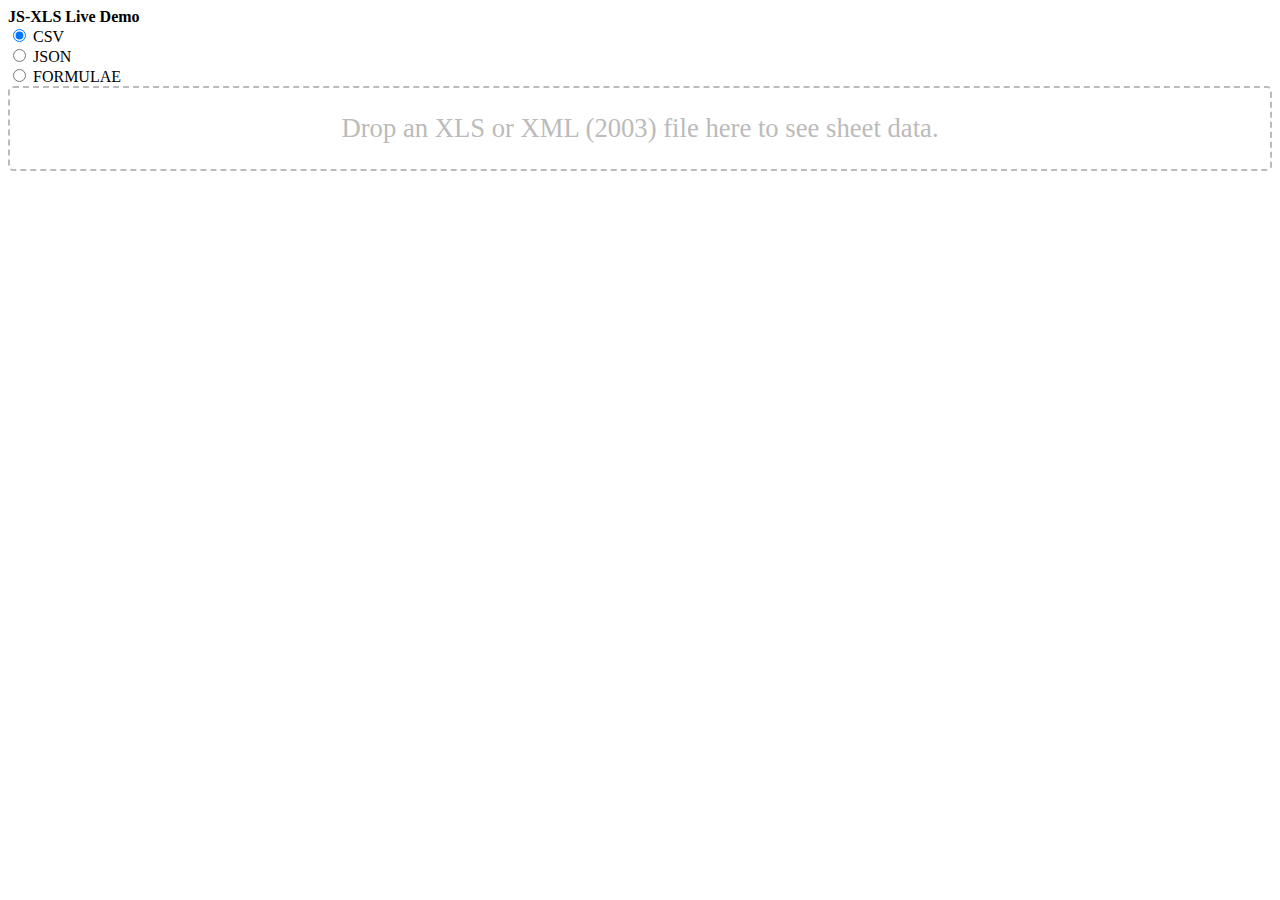
<file: js-xls-master/index.html>
<!DOCTYPE html>
<style>
#drop{
	border:2px dashed #bbb;
	-moz-border-radius:5px;
	-webkit-border-radius:5px;
	border-radius:5px;
	padding:25px;
	text-align:center;
	font:20pt bold,"Vollkorn";color:#bbb
}
#b64data{
	width:100%;
}
</style>
<b>JS-XLS Live Demo</b><br />
<input type="radio" name="format" value="csv" checked> CSV<br>
<input type="radio" name="format" value="json"> JSON<br>
<input type="radio" name="format" value="form"> FORMULAE<br>

<div id="drop">Drop an XLS or XML (2003) file here to see sheet data.</div>
<!--
<textarea id="b64data">... or paste a base64-encoding here</textarea>
<input type="button" id="dotext" value="Click here to process the base64 text" onclick="b64it();"/>
-->
<pre id="out"></pre>
<br />
<script src="xls.js"></script>
<script>
var use_worker = true;
function xlsworker(data, cb) {
	var worker = new Worker('./xlsworker.js');
	worker.onmessage = function(e) {
		switch(e.data.t) {
			case 'ready': break;
			case 'e': console.error(e.data); break;
			case 'xls': cb(e.data.d); break;
		}
	};
	worker.postMessage(data);
}

function get_radio_value( radioName ) {
	var radios = document.getElementsByName( radioName );
	for( var i = 0; i < radios.length; i++ ) {
		if( radios[i].checked ) {
			return radios[i].value;
		}
	}
}

function to_json(workbook) {
	var result = {};
	workbook.SheetNames.forEach(function(sheetName) {
		var roa = XLS.utils.sheet_to_row_object_array(workbook.Sheets[sheetName]);
		if(roa.length > 0){
			result[sheetName] = roa;
		}
	});
	return result;
}

function to_csv(workbook) {
	var result = [];
	workbook.SheetNames.forEach(function(sheetName) {
		var csv = XLS.utils.make_csv(workbook.Sheets[sheetName]);
		if(csv.length > 0){
			result.push("SHEET: " + sheetName);
			result.push("");
			result.push(csv);
		}
	});
	return result.join("\n");
}

function to_formulae(workbook) {
	var result = [];
	workbook.SheetNames.forEach(function(sheetName) {
		var formulae = XLS.utils.get_formulae(workbook.Sheets[sheetName]);
		if(formulae.length > 0){
			result.push("SHEET: " + sheetName);
			result.push("");
			result.push(formulae.join("\n"));
		}
	});
	return result.join("\n");
}

var tarea = document.getElementById('b64data');
function b64it() {
/*
	var cfb = XLS.CFB.read(tarea.value, {type: 'base64'});
	var wb = XLS.parse_xlscfb(cfb);
*/
	var wb = XLS.read(tarea.value, {type:'base64'});
	process_wb(wb);
}

function process_wb(wb) {
	if(typeof Worker !== 'undefined') XLS.SSF.load_table(wb.SSF);
	var output = "";
	switch(get_radio_value("format")) {
		case "json":
			output = JSON.stringify(to_json(wb), 2, 2);
			break;
		case "form":
			output = to_formulae(wb);
			break;
		default:
			output = to_csv(wb);
	}
	if(out.innerText === undefined) out.textContent = output;
	else out.innerText = output;
}

var drop = document.getElementById('drop');
function handleDrop(e) {
	e.stopPropagation();
	e.preventDefault();
	var files = e.dataTransfer.files;
	var i,f;
	for (i = 0, f = files[i]; i != files.length; ++i) {
		var reader = new FileReader();
		var name = f.name;
		reader.onload = function(e) {
			var data = e.target.result;
			if(use_worker && typeof Worker !== 'undefined') {
				xlsworker(data, process_wb);
			} else {
				/*var cfb = XLS.CFB.read(data, {type: 'binary'});
				//var arr = String.fromCharCode.apply(null, new Uint8Array(data));
				//var cfb = XLS.CFB.read(btoa(arr), {type: 'base64'});
				var wb = XLS.parse_xlscfb(cfb);*/
				var wb = XLS.read(data, {type:'binary'});
				process_wb(wb);
			}
		};
		reader.readAsBinaryString(f);
		//reader.readAsArrayBuffer(f);
	}
}

function handleDragover(e) {
	e.stopPropagation();
	e.preventDefault();
	e.dataTransfer.dropEffect = 'copy';
}

if(drop.addEventListener) {
	drop.addEventListener('dragenter', handleDragover, false);
	drop.addEventListener('dragover', handleDragover, false);
	drop.addEventListener('drop', handleDrop, false);
}
</script>
</file>
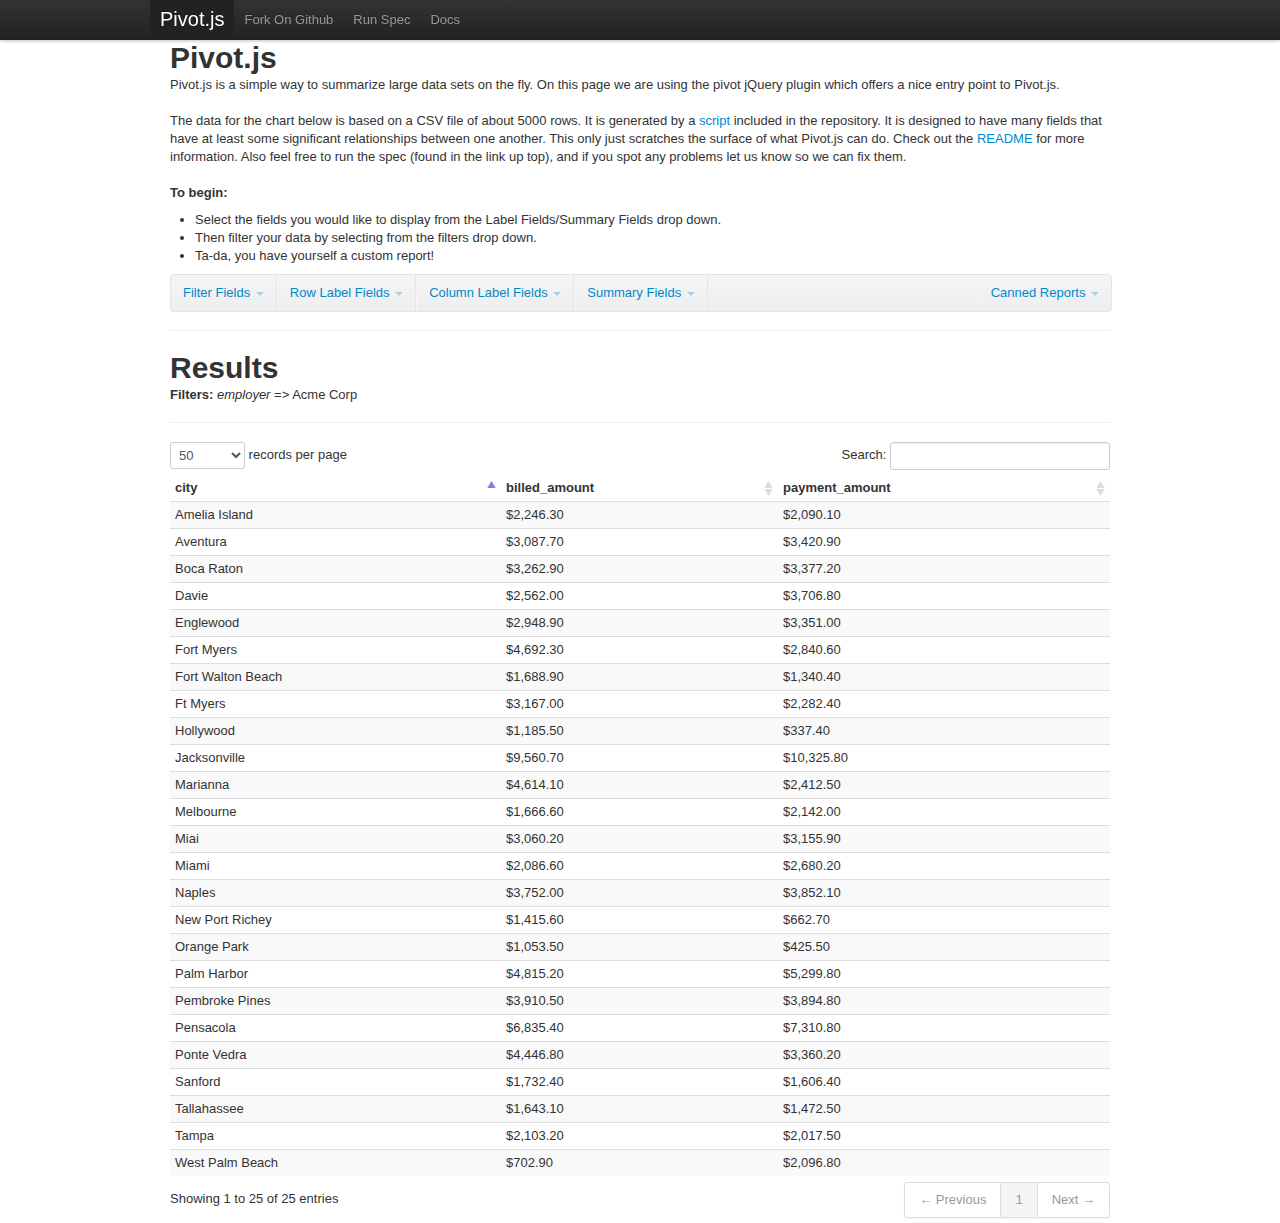
<file: pivot.js/index.html>
<!DOCTYPE html>
<html xmlns="http://www.w3.org/1999/xhtml" xml:lang="en" lang="en-us">
<head>
  <title>Pivot.js</title>
  <!-- Twitter Bootstrap -->
  <link rel="stylesheet" href="./lib/css/bootstrap.min.css" type="text/css" />
  <link rel="stylesheet" href="./lib/css/subnav.css" type="text/css" />
  <link rel="stylesheet" href="./lib/css/pivot.css" type="text/css" />

  <script type="text/javascript" src="https://ajax.googleapis.com/ajax/libs/jquery/1.9.1/jquery.min.js"></script>
  <script type="text/javascript" src="./lib/javascripts/subnav.js"></script>
  <script type="text/javascript" src="./lib/javascripts/accounting.min.js"></script>
  <script type="text/javascript" src="./lib/javascripts/jquery.dataTables.min.js"></script>
  <script type="text/javascript" src="./lib/javascripts/dataTables.bootstrap.js"></script>

  <script type="text/javascript">
    (function(i,s,o,g,r,a,m){i['GoogleAnalyticsObject']=r;i[r]=i[r]||function(){
      (i[r].q=i[r].q||[]).push(arguments)},i[r].l=1*new Date();a=s.createElement(o),
      m=s.getElementsByTagName(o)[0];a.async=1;a.src=g;m.parentNode.insertBefore(a,m)
    })(window,document,'script','//www.google-analytics.com/analytics.js','ga');

    ga('create', 'UA-42535149-1', 'rjackson.github.io');
    ga('send', 'pageview');
  </script>

  <!-- jquery_pivot must be loaded after pivot.js and jQuery -->
  <script type="text/javascript" src="./pivot.js"></script>
  <script type="text/javascript" src="./jquery_pivot.js"></script>
</head>
<body>
    <div class="navbar navbar-fixed-top">
      <div class="navbar-inner">
        <div class="container">
          <ul class="nav">
            <li class="active">
              <a class="brand" href="https://github.com/rjackson/pivot.js">Pivot.js</a>
            </li>
            <li><a href="https://github.com/rjackson/pivot.js">Fork On Github</a></li>
            <li><a href="./spec/runner.html">Run Spec</a></li>
            <li><a href="./docs/index.html#!/api/Pivot">Docs</a></li>
          </ul>
        </div>
      </div>
    </div>
  <div class="container">
    <h1>Pivot.js</h1>
    <p>Pivot.js is a simple way to summarize large data sets on the fly. On this page we are using the pivot jQuery plugin which offers a nice entry point to Pivot.js.
    <br/><br/>
    The data for the chart below is based on a CSV file of about 5000 rows.  It is generated by a <a href="https://github.com/rjackson/pivot.js/blob/master/demo_csv_builder.rb">script</a> included in the repository.  It is designed to have many fields that have at least some significant relationships between one another.  This only just scratches the surface of what Pivot.js can do.  Check out the <a href="https://github.com/rjackson/pivot.js/blob/master/README.md">README</a> for more information.  Also feel free to run the spec (found in the link up top), and if you spot any problems let us know so we can fix them.
    <br/><br/>
      <b>To begin:</b>
      <ul>
        <li>Select the fields you would like to display from the Label Fields/Summary Fields drop down.</li>
        <li>Then filter your data by selecting from the filters drop down.</li>
        <li>Ta-da, you have yourself a custom report!</li>
      </ul>
    </p>
    <div class="subnav">
      <ul class="nav nav-pills">
        <li class="dropdown">
          <a class="dropdown-toggle" data-toggle="dropdown" href="#">
            Filter Fields
            <b class="caret"></b>
          </a>
          <ul class="dropdown-menu stop-propagation" style="overflow:auto;max-height:450px;padding:10px;">
            <div id="filter-list"></div>
          </ul>
        </li>
        <li class="dropdown">
          <a class="dropdown-toggle" data-toggle="dropdown" href="#">
            Row Label Fields
            <b class="caret"></b>
          </a>
          <ul class="dropdown-menu stop-propagation" style="overflow:auto;max-height:450px;padding:10px;">
            <div id="row-label-fields"></div>
          </ul>
        </li>
        <li class="dropdown">
          <a class="dropdown-toggle" data-toggle="dropdown" href="#">
            Column Label Fields
            <b class="caret"></b>
          </a>
          <ul class="dropdown-menu stop-propagation" style="overflow:auto;max-height:450px;padding:10px;">
            <div id="column-label-fields"></div>
          </ul>
        </li>
        <li class="dropdown">
          <a class="dropdown-toggle" data-toggle="dropdown" href="#">
            Summary Fields
            <b class="caret"></b>
          </a>
          <ul class="dropdown-menu stop-propagation" style="overflow:auto;max-height:450px;padding:10px;">
            <div id="summary-fields"></div>
          </ul>
        </li>
        <li class="dropdown pull-right">
          <a class="dropdown-toggle" data-toggle="dropdown" href="#">
            Canned Reports
            <b class="caret"></b>
          </a>
          <ul class="dropdown-menu">
           <li><a id="ar-aged-balance" href="#">AR Aged Balance</a></li>
           <li><a id="acme-detail-report" href="#">Acme Corp Detail</a></li>
           <li><a id="miami-invoice-detail" href="#">Miami Invoice Detail</a></li>
          </ul>
        </li>
      </ul>
    </div>
    <hr/>

    <h1>Results</h1>
    <span id="pivot-detail"></span>

    <hr/>
    <div id="results"></div>
  </div>
</body>

<script type="text/javascript">

function ageBucket(row, field){
  var age = Math.abs(((new Date().getTime()) - row[field.dataSource])/1000/60/60/24);
  switch (true){
    case (age < 31):
      return '000 - 030'
    case (age < 61):
      return '031 - 060'
    case (age < 91):
      return '061 - 090'
    case (age < 121):
      return '091 - 120'
    default:
      return '121+'
  }
};

// Define the structure of fields, if this is not defined then all fields will be assumed
// to be strings.  Name must match csv header row (which must exist) in order to parse correctly.
var fields = [
    // filterable fields
    {name: 'last_name',         type: 'string', filterable: true, filterType: 'regexp'},
    {name: 'first_name',        type: 'string', filterable: true},
    {name: 'state',             type: 'string', filterable: true},
    {name: 'employer',          type: 'string', filterable: true},
    {name: 'city',              type: 'string', filterable: true},
    {name: 'invoice_date',      type: 'date',   filterable: true},

    // psuedo fields
    {name: 'invoice_mm', type: 'string', filterable: true, pseudo: true,
      pseudoFunction: function(row){
          var date = new Date(row.invoice_date);
          return pivot.utils().padLeft((date.getMonth() + 1),2,'0')}
    },
    {name: 'invoice_yyyy_mm', type: 'string', filterable: true, pseudo: true,
      pseudoFunction: function(row){
        var date = new Date(row.invoice_date);
        return date.getFullYear() + '_' + pivot.utils().padLeft((date.getMonth() + 1),2,'0')}
    },
    {name: 'invoice_yyyy', type: 'string', filterable: true, pseudo: true, columnLabelable: true,
      pseudoFunction: function(row){ return new Date(row.invoice_date).getFullYear() }},
    {name: 'age_bucket', type: 'string', filterable: true, columnLabelable: true, pseudo: true, dataSource: 'last_payment_date', pseudoFunction: ageBucket},


    // summary fields
    {name: 'billed_amount',     type: 'float',  rowLabelable: false, summarizable: 'sum', displayFunction: function(value){ return accounting.formatMoney(value)}},
    {name: 'payment_amount',    type: 'float',  rowLabelable: false, summarizable: 'sum', displayFunction: function(value){ return accounting.formatMoney(value)}},
    {name: 'balance', type: 'float', rowLabelable: false, pseudo: true,
      pseudoFunction: function(row){ return row.billed_amount - row.payment_amount },
      summarizable: 'sum', displayFunction: function(value){ return accounting.formatMoney(value)}},
    {name: 'last_payment_date',  type: 'date',  filterable: true}
]

  function setupPivot(input){
    input.callbacks = {afterUpdateResults: function(){
      $('#results > table').dataTable({
        "sDom": "<'row'<'span6'l><'span6'f>>t<'row'<'span6'i><'span6'p>>",
        "iDisplayLength": 50,
        "aLengthMenu": [[25, 50, 100, -1], [25, 50, 100, "All"]],
        "sPaginationType": "bootstrap",
        "oLanguage": {
          "sLengthMenu": "_MENU_ records per page"
        }
      });
    }};
    $('#pivot-demo').pivot_display('setup', input);
  };

  $(document).ready(function() {

    setupPivot({url:'./lib/csv/demo.csv', fields: fields, filters: {employer: 'Acme Corp'}, rowLabels:["city"], summaries:["billed_amount", "payment_amount"]})

    // prevent dropdown from closing after selection
    $('.stop-propagation').click(function(event){
      event.stopPropagation();
    });

    // **Sexy** In your console type pivot.config() to view your current internal structure (the full initialize object).  Pass it to setup and you have a canned report.
    $('#ar-aged-balance').click(function(event){
      $('#pivot-demo').pivot_display('reprocess_display', {rowLabels:["employer"], columnLabels:["age_bucket"], summaries:["balance"]})
    });

    $('#acme-detail-report').click(function(event){
      $('#pivot-demo').pivot_display('reprocess_display', {filters:{"employer":"Acme Corp"},rowLabels:["city","last_name","first_name","state","invoice_date"]})
    });

    $('#miami-invoice-detail').click(function(event){
      $('#pivot-demo').pivot_display('reprocess_display', {"filters":{"city":"Miami"},"rowLabels":["last_name","first_name","employer","invoice_date"],"summaries":["payment_amount"]})
    });
  });
</script>
</file>
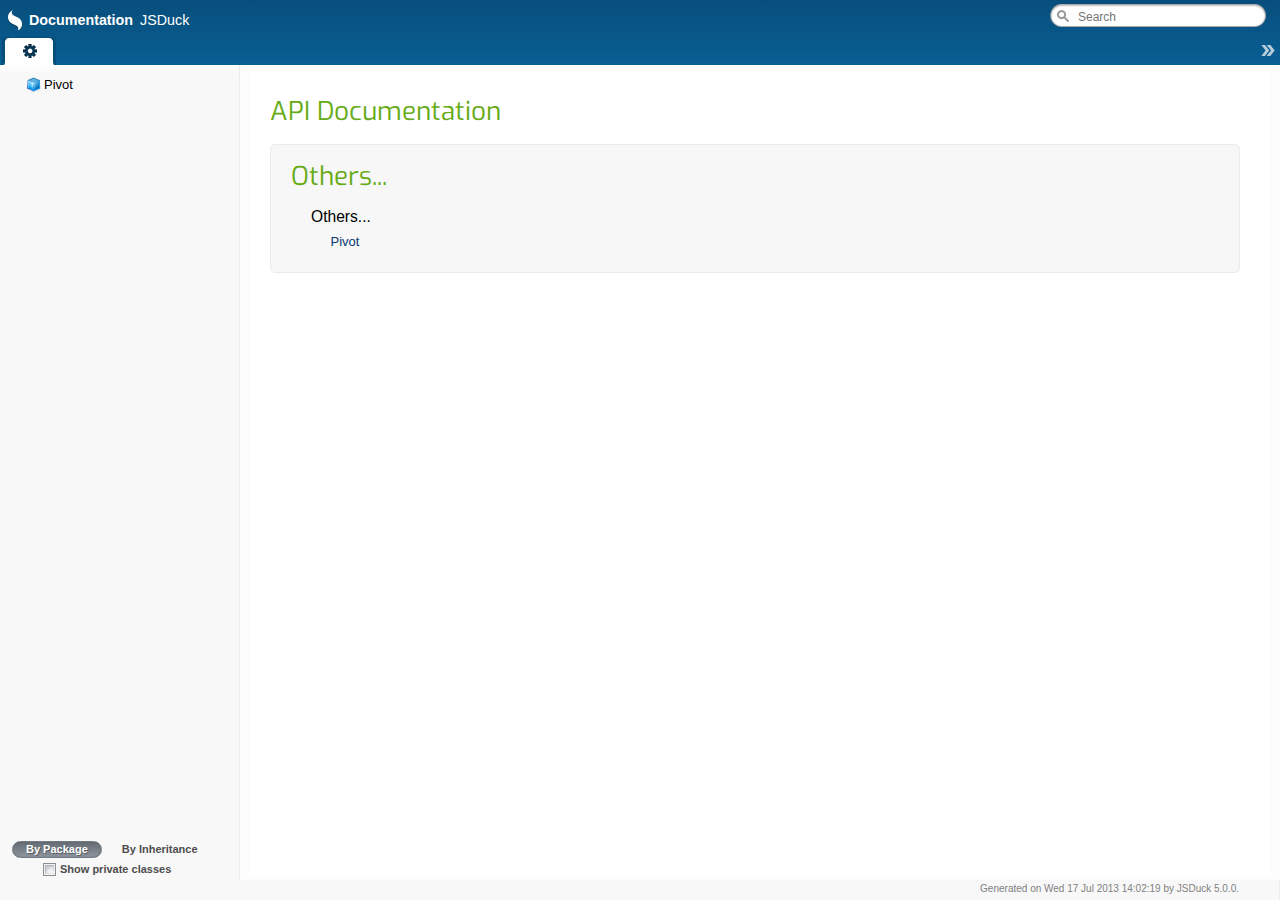
<file: pivot.js/docs/index.html>
<!DOCTYPE html>
<html>
<head>
  <title>Documentation - JSDuck</title>
  <meta http-equiv="Content-Type" content="text/html; charset=utf-8" />
  <meta http-equiv="X-UA-Compatible" content="chrome=1">
  <meta name="fragment" content="!">

  

  <link rel="shortcut icon" type="image/ico" href="favicon.ico" />
  <link rel="stylesheet" href="resources/css/app-68f1acb2324b20262c41507f2e1b4b0b.css" type="text/css" />
  <link rel="stylesheet" href="styles-525691307b15838e2e658b95f38cc075.css" type="text/css" />

  <script type="text/javascript" src="extjs/ext-all.js"></script>
  <script type="text/javascript" src="data-2ffc49aed5d002169f96f523107d1698.js"></script>

  <script type="text/javascript" src="app-a8090ead174f6ef97730c23b30459d2d.js"></script>

  

</head>
<body id="ext-body">

  <div id="loading"><span class="title">Documentation - JSDuck</span><span class="logo"></span></div>

  <div id="header-content"><strong>Documentation</strong> JSDuck</div>
  
            <div id='categories-content' style='display:none'>
            <div class='section'>
<h1>Others...</h1>
<div class='left-column'>
<h3>Others...</h3>
<ul class='links'>
<li><a href="#!/api/Pivot" rel="Pivot" class="docClass">Pivot</a></li>
</ul>
</div>
<div class='middle-column'>
</div>
<div class='right-column'>
</div>
<div style='clear:both'></div>
</div>
          </div>

  
  
  <div id='footer-content' style='display: none'>Generated on Wed 17 Jul 2013 14:02:19 by <a href='https://github.com/senchalabs/jsduck'>JSDuck</a> 5.0.0.</div>

  

  <script type="text/javascript">
  (function(){
    var protocol = (document.location.protocol === "https:") ? "https:" : "http:";
    document.write("<link href='"+protocol+"//fonts.googleapis.com/css?family=Exo' rel='stylesheet' type='text/css' />");
  })();
  </script>

</body>
</html>
</file>
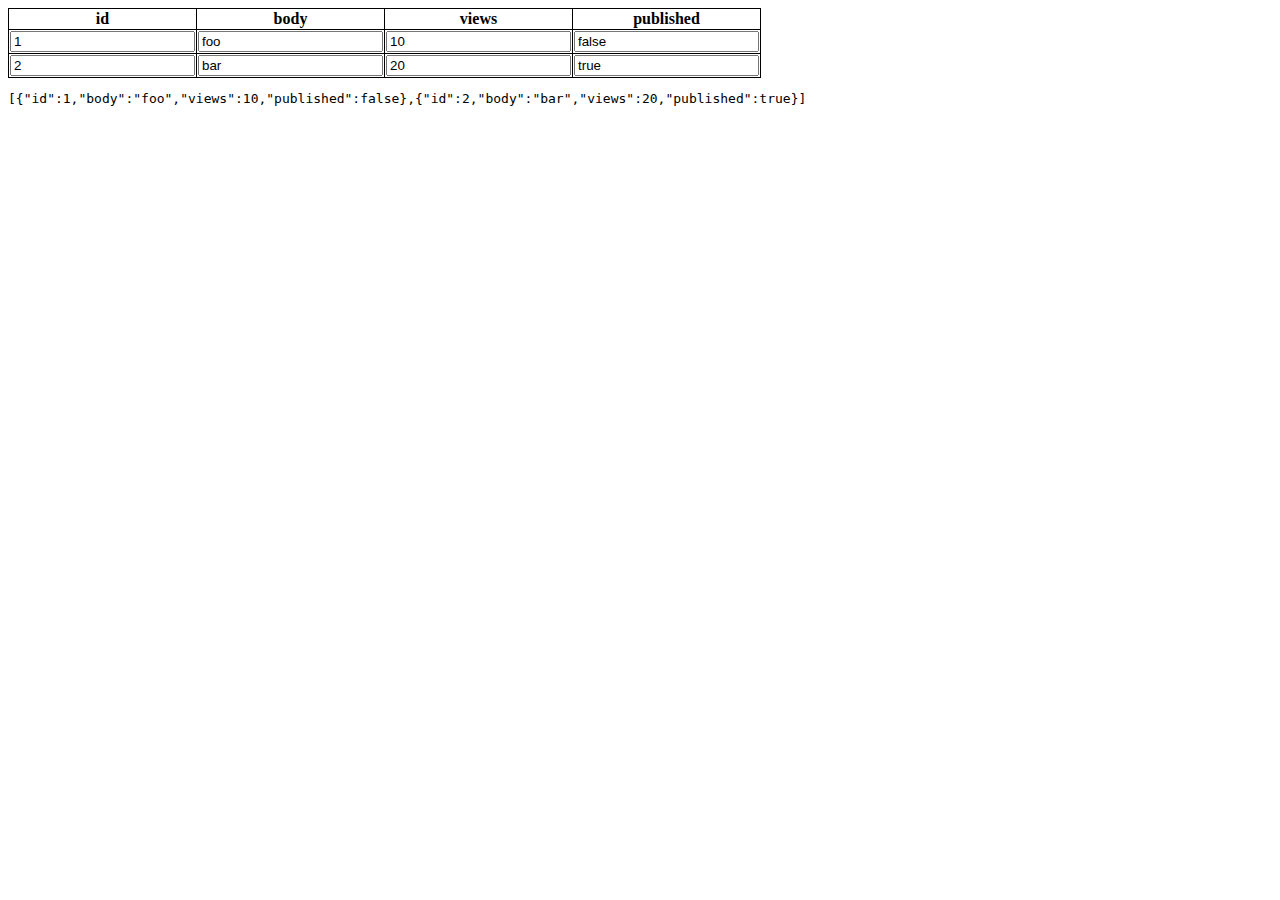
<file: api.html>
<html>
<head>
<title>API</title>
<script src="lib/js/jquery.js"></script>
<script src="lib/js/underscore.js"></script>
<script src="lib/js/underscore.db.js"></script>
<style>
table, table th, table td
{
    border: 1px solid black;
    border-collapse: collapse;
}

</style>
</head>
<body>
<script>
var db = {
  posts: [
    {id: 1, body: 'foo', views: 10, published: false},
    {id: 2, body: 'bar', views: 20, published: true}
  ],
  comments: [
    {id: 1, body: 'baz', postId: 1},
    {id: 2, body: 'qux', postId: 2}
  ]
}

// var post            = _.get(db.posts, 1);

// var insertedPost    = _.insert(db.posts, {body: 'new post', published: false});

// var updatedPost     = _.update(db.posts, 1, {published: true});

// var removedPost     = _.remove(db.posts, 1);

// var removedComments = _.removeWhere(db.comments, {postId: 1});

function display(db, name)
{
    var result = "";
        // result += "<table>";
    var table = db[name];
    var keys = []
    var rows = []


    result += "<tr>"
    for (var key1 in table) {
        if (table.hasOwnProperty(key1)) {
            var row = table[key1];
            for (var key2 in row) {
                if (row.hasOwnProperty(key2)) {
                    result += "<th>";
                    result += key2;
                    result += "</th>";
                    keys.push(key2)
                }
            }
            // rows.push(row)
        }
        break;
    }
    result += "</tr>"

    for (var key in table)
    {
        result += "<tr>";
        if (table.hasOwnProperty(key1))
        {
            var row = table[key];
            for (var field in row)
            {
                result += "<td><input row='"+row.id+"' field='"+field+"' value='"+row[field]+"'/></td>";
            }
        }
        result += "</tr>";
    }

    // for (var key1 in table) {
    //     result += "<tr>";
    //     if (table.hasOwnProperty(key1)) {
    //         var row = table[key1];
    //         for (var key2 in row) {
    //             if (row.hasOwnProperty(key2)) {
    //                 result += "<td><input row='3' field='"+key2+"' value=''/></td>";
    //             }
    //         }
    //     }
    //     result += "</tr>";
    //     break;
    // }

    // result += "</table>";
    return result;
}

$(function()
{
    var table = "posts";
    $("table").html(display(db, table));
    $("pre").text(JSON.stringify(db[table]))
    $("input").on("keyup", function()
    {
        var post = _.get(db[table], parseInt($(this).attr("row")));


        if (post)
        {
            var data = {};
            data[$(this).attr("field")] = $(this).val();

            _.update(db[table], parseInt($(this).attr("row")), data);
            $("table").html(display(db, table));
        }
        else
        {
            _.insert(db.posts, {});
            $("table").html(display(db, table));


        }
        $("pre").html(JSON.stringify(db[table]));
        $(this).focus()

    })
})

</script>
<table></table>
<pre>


</pre>
<!--
<i class="icon-cut" />

<i class="icon-paste" />
<i class="icon-save" />
<i class="icon-font" />
<i class="icon-file" />
<i class="icon-text-width" />
<i class="icon-text-height" />


<i class="icon-link" />
<i class="icon-clipboard" />
<i class="icon-" />
<i class="icon-" />
<i class="icon-undo" />
<i class="icon-repeat" />
-->
<!--

<div class='menu'>Make</div>
<div class='pane'>
<table class='controls'>
<tr>
<td><div id='databases'><select></select></div></td>
<td><button id='adddatabase'>Add Database</button></td>
<td><button id='renamedatabase'>Rename Database</button></td>
<td><button id='removedatabase'>Remove Database</button></td>
<td></td>
<td></td>
</tr>
<tr>
<td><div id='tables'><select></select></div></td>
<td><button id='addtable'>Add Table</button></td>
<td><button id='renametable'>Rename Table</button></td>
<td><button id='removetable'>Remove Table</button></td>
<td><button id='truncatetable'>Clear Table</button></td>
<td></td>
</tr>
<tr>
<td><div id='columns'><select></select></div></td>
<td><button id='addcolumn'>Add Column</button></td>
<td><button id='renamecolumn'>Rename Column</button></td>
<td><button id='removecolumn'>Remove Column</button></td>
<td><button id='showtable'>Show Table</button></td>
<td><button id='showcolumns'>Show Columns</button></td>
<td>
<select id="datatype">
<option></option>
<optgroup label="number">
<option>boolean</option>
<option>int</option>
<option>decimal</option>
</optgroup>
<optgroup label="text">
<option>char</option>
<option>varchar</option>
<option>text</option>
<option>blob</option>
</optgroup>
<optgroup label="date &amp; time">
<option>date</option>
<option>datetime</option>
<option>timestamp</option>
<option>time</option>
<option>year</option>
</optgroup>
</select>
</td>
<td><input id="datalength" type='text'></td>
</tr>
</table>
<table class='controls'>
<form>
<tr>
<td>
<select name="command" id="command">
<option name='SELECT' id='SELECT' value='SELECT'>SELECT</option>
<option name='CREATE' id='CREATE' value='CREATE'>CREATE</option>
<option name='ALTER' id='ALTER' value='ALTER'>ALTER</option>
<option name='INSERT' id='INSERT' value='INSERT'>INSERT</option>
<option name='DELETE' id='DELETE' value='DELETE'>DELETE</option>
<option name='DROP' id='DROP' value='DROP'>DROP</option>
<option name='TRUNCATE' id='TRUNCATE' value='TRUNCATE'>TRUNCATE</option>
</select>
</td>
<td></td>
<td colspan=3><select id="aggregate"><option></option><option>Avg</option><option>Count</option><option>Count(*)</option><option>Count Distinct</option><option>First</option><option>Last</option><option>Max</option><option>Min</option><option>Ucase</option><option>Upper</option><option>Lcase</option><option>Lower</option><option>Mid</option><option>Len</option><option>Round</option><option>Now</option><option>Format</option></select></td>
<td><input type="checkbox" name="limited" id="limited" checked="true"><label for="limited">Limit to</label></td>
<td><input type="checkbox" name="ordered" id="ordered"><label for="ordered">Sort by</label></td>
<td><input type="checkbox" name="grouped" id="grouped"><label for="grouped">Group on</label></td>
</tr>
<tr>
<td><input type="checkbox" name="distinct" id="distinct"><label for="distinct">Distinct</label></td>
<td><select class="columns" name="tables" id="tables" multiple></select></td>
<td><select class="columns" name="a_cols[]" id="a_cols" multiple></select></td>
<td>
<div class="columns" id="toggle">
<ul>
<li><input type="button" class="tog" id="addallcols" value="&raquo;"></li>
<li>&nbsp;</li>
<li><input type="button" class="tog" id="remallcols" value="&laquo;"></li>
</ul>
</div>
</td>
<td><select class="columns" name="b_cols[]" id="b_cols" multiple></select></td>
<td><input type="number" name="limit" id="limit" value="30" /></td>
<td><select name="order" id="order" class="param" /></td><select name="direction" id="direction"><option /><option value=ASC>ASC</option><option value=DESC>DESC</option></select>
<td><select name="group" id="group" class="param" /></td>
</tr>
<tr>
<td><input type="checkbox" name="paramed[]" id="paramed"></td>
<td><label for="paramed"><select name="bool[]" id="bool"><option value="WHERE">WHERE</option></select></label></td>
<td><select name="param[]" class="param" /></td>
<td>
<select name="operator[]" id="operator" onchange="toggle_operator(this)">
<option></option><option value="= ">= </option><option value="!=">!=</option><option value="> ">> </option><option value="< ">< </option><option value=">=">>=</option><option value="<="><=</option><option value=BETWEEN>BETWEEN</option><option value=IN>IN</option><option value=LIKE>LIKE</option>
</select>
</td>
<td><span id="value_span"><input type=text name="values[]" id='values'></span></td>
<td><input type="reset" value="Clear" onclick="$('#results').html(''); $('#query').html(''); clear_rows()" /></td>
</tr>
<tr><td><input type="button" value="Add" onclick="add_row(this)" /></td></tr>
</form>
</table>
</div>
<div class='menu'>File</div>
<div class='pane'>
<table class='controls'>
<tr>
<td rowspan="3"><select id="filechoice" size="4"></select></td>
<td>
<button onclick="$('#uploads').click()" style="padding: 3px; ">Choose File</button>
<form action="functions.php" method="post" enctype="multipart/form-data" id="fileupload" target="target" style="display: none;">
<input name="uploads" id="uploads" type="file" size="0" multiple>
<input type="hidden" name="mode" value="3">
<input type="submit" name="uploadsubmit" id="uploadsubmit" value="Upload">
<iframe id="target" name="target"></iframe>
</form>
</td>
<td><input type="text" id="filename" placeholder="File Name"></td>
<td><button id="export" onclick="export_csv()">Export</button></td>
</tr>
<tr>
<td><button onclick="$('#uploadsubmit').click()">Upload</button></td>
<td><select id="exportformat"><option>Extension:</option><option value=".csv">CSV</option><option value=".html">HTML</option><option value=".xml">XML</option><option value=".json">JSON</option></select></td>
<td><button id="save" onclick="save()">Save</button></td>
</tr>
<tr>
<td><button class="control">Parse</button></td>
<td><input type="text" id="exportdelimit" placeholder="Delimiter"></td>
<td><button class="control">Delete</button></td>
</tr>
</table>
</div>
<div class='menu'>Find</div>
<div class='pane'>

<input class="control" type="text" id="filter" placeholder="Filter...">
<select class="columns" name="a_cols1[]" id="a_cols" multiple size="4"></select>
<button class="control" id="addallcols">&gt;&gt;</button>
<select class="columns" name="b_cols1[]" id="b_cols" multiple size="4"></select>
<button class="control">Selected Cells Only</button>
<button class="control">Regex</button>
<input type="checkbox" id="firstrow">Use First Row
<button class="control" id="remallcols">&lt;&lt;</button>
</div>
<div class='menu'>View</div>
<div class='pane'>
<button class="control" id="getAdjacencyList">Adjacency List</button>
<button class="control" id="getAdjacencyMatrix">Adjacency Matrix</button>
<button class="control" id="popup">Popup</button>
<button class="control" id="makepiechart">Pie Chart</button>
<button class="control" id="makescatterplot">Scatterplot</button>
</div>
-->
</body>
</html>
</file>
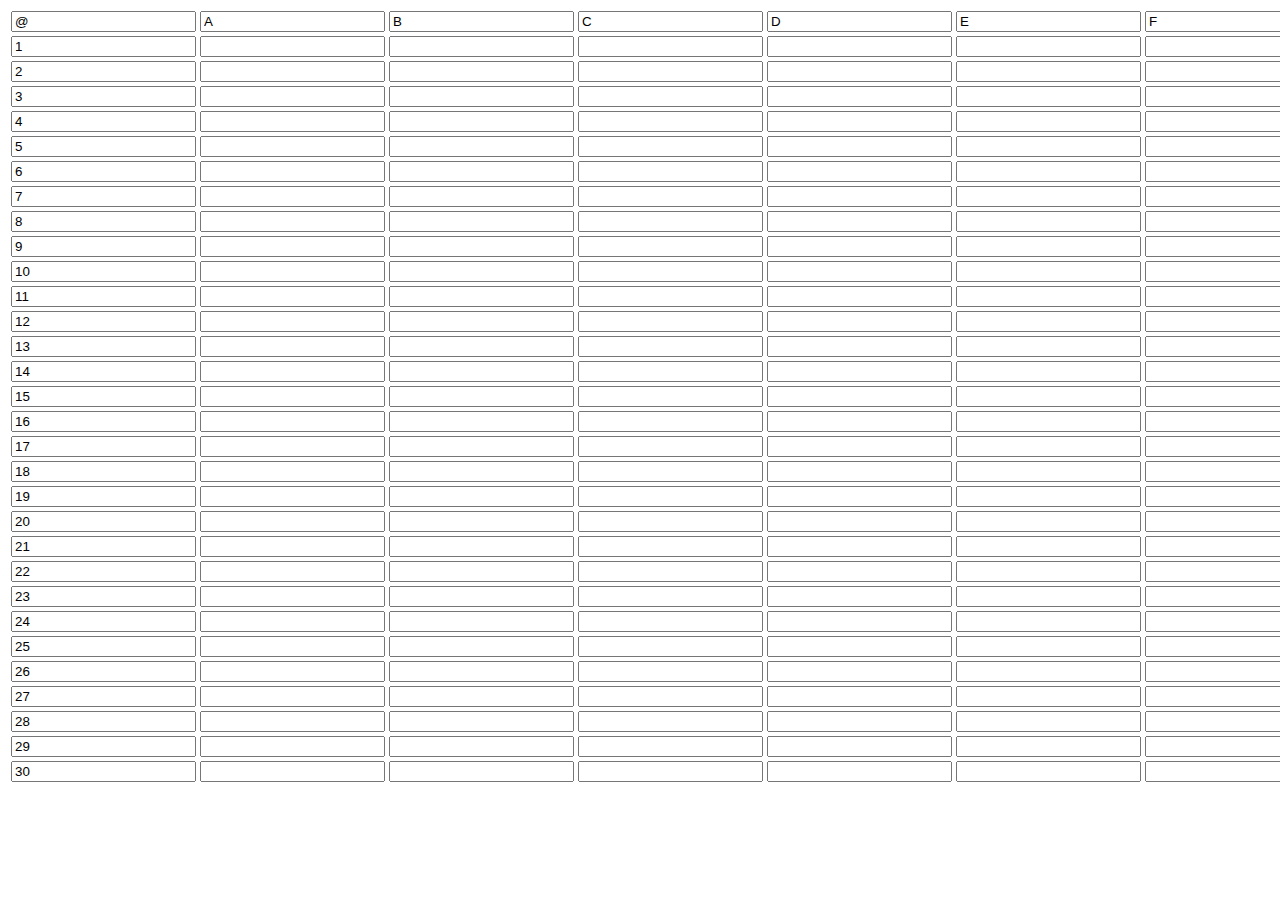
<file: backbone.html>
<html>
<head></head>
<body>

<script src="lib/js/jquery.js"></script>
<script src="lib/js/jquery.ui.js"></script>
<script src="lib/js/underscore.js"></script>
<script src="lib/js/backbone.js"></script>
<table>

</table>
<script>



var Cell = Backbone.Model.extend({

    defaults: function()
    {
        return {
            x: 0,
            y: 0,
            v: "",
            f: "",
            format: "",
            note: "",
            highlighted: false
        }
    },
    initialize: function()
    {

    },

    coord: function(x, y)
    {
        if (x == null)
        {
            x = (x == null ? this.get('x') : x);
            y = (y == null ? this.get('y') : y);
        }
        else
        {
            this.set('x', x);
            this.set('y', y);
        }

        return "@"+base26(x)+"@"+y;
    },
    toString: function()
    {
        return this.toJSON();
    },
    highlight: function()
    {
        if (this.get("highlighted") === false)
        {
            this.set("highlighted") = true;
        }
        else
        {
            this.set("highlighted") = false;
        }
    },
    highlighted: function()
    {
        return this.get("highlight");
    }
})



var Spreadsheet = Backbone.Model.extend({

    defaults: function()
    {
        return {
            rowCount: 31,
            colCount: 16,
            freezeRows: 1,
            freezeCols: 1
        }
    },
    initialize: function()
    {
        var that = this
        $("table").generate(this.get('rowCount'), this.get('colCount'), false)

        // for(var i = 0; i < this.get('rowCount'); i++)
        // {
        //     for(var j = 0; j < this.get('colCount'); j++)
        //     {
        //         var cell = new Cell({x: j, y: i})
        //         var coord = cell.coord()
        //         this.set(coord, cell)
        //         $("[x='"+j+"'][y='"+i+"']").attr("id", coord)

        //     }
        // }

        // $(".cell").change(function()
        // {
        //     var cell = that.cell($(this).attr("id"))
        //     cell.set('v', $(this).val())
        //     alert(cell.get('v'))
        // })
    },

    cell: function(coord)
    {
        return this.get(coord)
        // if (x == null)
        // {

        // }
        // var id = "@"+x+"@"+y
        // return this.get()
    }

})

function base26(value)
{
    var converted = ""
    var iteration = false
    do
    {
        var remainder = value % 26 + 1
        if (iteration == false && value < 26)
        {
            remainder--
        }
        converted = String.fromCharCode(64 + remainder) + converted
        value = (value - remainder) / 26

        iteration = true
    }
    while (value > 0)
    return converted
}


$.fn.generate = function(y, x, head)
{
    var result = ""
    // result += "<table id='spreadsheet'>"
    for (i = 0; i < y; i++)
    {
        head && i == 0 ? result += "<thead>" : ""
        head && i == 1 ? result += "<tbody>" : ""
        result += "<tr>"
        for (j = 0; j < x; j++)
        {
            if      (i == 0 && j == 0)  {result += "<td><input x='"+j+"' y='"+i+"'      value='"+base26(j)+"'   class='col row' /></td>"}
            else if (i == 0)            {result += "<td><input x='"+j+"' y='"+i+"'      value='"+base26(j)+"'   class='col'     /></td>"}
            else if (j == 0)            {result += "<td><input x='"+j+"' y='"+i+"'      value='"+i+"'           class='row'     /></td>"}
            else                        {result += "<td><input x='"+j+"' y='"+i+"'    id='"+base26(j)+i+"'                          class='cell'    /></td>"}
            // cell.innerHTML = i&&j ? "<input class='cell' x='"+j+"' y='"+i+"' id='"+letter+i+"' />" : i||letter

        }
        result += "</tr>"
        head && i == 0      ? result += "</thead>" : ""
        head && i == x-1    ? result += "</tbody>" : ""
    }
    // result += "</table>"
    $(this).html(result)
    $("*").disableSelection()

    return this
}

// var ss = new Spreadsheet()

        $("table").generate(31, 16, false)

$(function()
{
  var data={}, inputs=[].slice.call(document.querySelectorAll("input"));
  inputs.forEach(function(elm) {
      elm.onfocus = function(e) {
          e.target.value = localStorage[e.target.id] || "";
      };
      elm.onblur = function(e) {
          localStorage[e.target.id] = e.target.value;
          computeAll();
      };
      var getter = function() {
          var value = localStorage[elm.id] || "";
          if (value.charAt(0) == "=") {
              with (data) return eval(value.substring(1));
          } else { return isNaN(parseFloat(value)) ? value : parseFloat(value); }
      };
      Object.defineProperty(data, elm.id, {get:getter});
      Object.defineProperty(data, elm.id.toLowerCase(), {get:getter});
  });
  (window.computeAll = function() {
      inputs.forEach(function(elm) { try { elm.value = data[elm.id]; } catch(e) {} });
  })();
})





</script>
</body>
</html>
</file>
<file: pivot.js/lib/css/subnav.css>
.subnav .pull-right {float:right;}
.subnav {
  width: 100%;
  height: 36px;
  background-color: #eeeeee; /* Old browsers */
  background-repeat: repeat-x; /* Repeat the gradient */
  background-image: -moz-linear-gradient(top, #f5f5f5 0%, #eeeeee 100%); /* FF3.6+ */
  background-image: -webkit-gradient(linear, left top, left bottom, color-stop(0%,#f5f5f5), color-stop(100%,#eeeeee)); /* Chrome,Safari4+ */
  background-image: -webkit-linear-gradient(top, #f5f5f5 0%,#eeeeee 100%); /* Chrome 10+,Safari 5.1+ */
  background-image: -ms-linear-gradient(top, #f5f5f5 0%,#eeeeee 100%); /* IE10+ */
  background-image: -o-linear-gradient(top, #f5f5f5 0%,#eeeeee 100%); /* Opera 11.10+ */
  filter: progid:DXImageTransform.Microsoft.gradient( startColorstr='#f5f5f5', endColorstr='#eeeeee',GradientType=0 ); /* IE6-9 */
  background-image: linear-gradient(top, #f5f5f5 0%,#eeeeee 100%); /* W3C */
  border: 1px solid #e5e5e5;
  -webkit-border-radius: 4px;
     -moz-border-radius: 4px;
          border-radius: 4px;
}
.subnav .nav {
  margin-bottom: 0;
}
.subnav .nav > li > a {
  margin: 0;
  padding-top:    11px;
  padding-bottom: 11px;
  border-left: 1px solid #f5f5f5;
  border-right: 1px solid #e5e5e5;
  -webkit-border-radius: 0;
     -moz-border-radius: 0;
          border-radius: 0;
}
.subnav .nav > .active > a,
.subnav .nav > .active > a:hover {
  padding-left: 13px;
  color: #777;
  background-color: #e9e9e9;
  border-right-color: #ddd;
  border-left: 0;
  -webkit-box-shadow: inset 0 3px 5px rgba(0,0,0,.05);
     -moz-box-shadow: inset 0 3px 5px rgba(0,0,0,.05);
          box-shadow: inset 0 3px 5px rgba(0,0,0,.05);
}
.subnav .nav > .active > a .caret,
.subnav .nav > .active > a:hover .caret {
  border-top-color: #777;
}
.subnav .nav > li:first-child > a,
.subnav .nav > li:first-child > a:hover {
  border-left: 0;
  padding-left: 12px;
  -webkit-border-radius: 4px 0 0 4px;
     -moz-border-radius: 4px 0 0 4px;
          border-radius: 4px 0 0 4px;
}
.subnav .nav > li:last-child > a {
  border-right: 0;
}
.subnav .dropdown-menu {
  -webkit-border-radius: 0 0 4px 4px;
     -moz-border-radius: 0 0 4px 4px;
          border-radius: 0 0 4px 4px;
}

/* Fixed subnav on scroll, but only for 980px and up (sorry IE!) */
@media (min-width: 980px) {
  .subnav-fixed {
    position: fixed;
    top: 40px;
    left: 0;
    right: 0;
    z-index: 1020; /* 10 less than .navbar-fixed to prevent any overlap */
    border-color: #d5d5d5;
    border-width: 0 0 1px; /* drop the border on the fixed edges */
    -webkit-border-radius: 0;
       -moz-border-radius: 0;
            border-radius: 0;
    -webkit-box-shadow: inset 0 1px 0 #fff, 0 1px 5px rgba(0,0,0,.1);
       -moz-box-shadow: inset 0 1px 0 #fff, 0 1px 5px rgba(0,0,0,.1);
            box-shadow: inset 0 1px 0 #fff, 0 1px 5px rgba(0,0,0,.1);
    filter: progid:DXImageTransform.Microsoft.gradient(enabled=false); /* IE6-9 */
  }
  .subnav-fixed .nav {
    width: 938px;
    margin: 0 auto;
    padding: 0 1px;
  }
  .subnav .nav > li:first-child > a,
  .subnav .nav > li:first-child > a:hover {
    -webkit-border-radius: 0;
       -moz-border-radius: 0;
            border-radius: 0;
  }
}
</file>
<file: pivot.js/lib/css/pivot.css>
html { padding-top: 40px;}

.dropdown-menu a.remove-filter-field { display: inline;}

div.dataTables_length label {
  float: left;
  text-align: left;
}

div.dataTables_length select {
  width: 75px;
}

div.dataTables_filter label {
  float: right;
}

div.dataTables_info {
  padding-top: 8px;
}

div.dataTables_paginate {
  float: right;
  margin: 0;
}

table.table {
  clear: both;
  margin-bottom: 6px !important;
}

table.table thead .sorting,
table.table thead .sorting_asc,
table.table thead .sorting_desc,
table.table thead .sorting_asc_disabled,
table.table thead .sorting_desc_disabled {
    cursor: pointer;
    *cursor: hand;
}

table.table thead .sorting { background: url('../images/sort_both.png') no-repeat center right; }
table.table thead .sorting_asc { background: url('../images/sort_asc.png') no-repeat center right; }
table.table thead .sorting_desc { background: url('../images/sort_desc.png') no-repeat center right; }

table.table thead .sorting_asc_disabled { background: url('../images/sort_asc_disabled.png') no-repeat center right; }
table.table thead .sorting_desc_disabled { background: url('../images/sort_desc_disabled.png') no-repeat center right; }

table.dataTable th:active {
  outline: none;
}

.pivot_header_fields
{
	margin-left:-20px;
	*zoom:1;
}

.pivot_header2
{
	font-size: x-large;
	font-weight: bold;
}

.pivot_field
{
	width:300px;
	float:left;
	margin-left:20px;
}
</file>
<file: pivot.js/docs/resources/css/app-68f1acb2324b20262c41507f2e1b4b0b.css>
html,body,div,dl,dt,dd,ul,ol,li,h1,h2,h3,h4,h5,h6,pre,code,form,fieldset,legend,input,textarea,p,blockquote,th,td{margin:0;padding:0}table{border-collapse:collapse;border-spacing:0}fieldset,img{border:0}address,caption,cite,code,dfn,em,strong,th,var{font-style:normal;font-weight:normal}li{list-style:none}caption,th{text-align:left}h1,h2,h3,h4,h5,h6{font-size:100%}q:before,q:after{content:""}abbr,acronym{border:0;font-variant:normal}sup{vertical-align:text-top}sub{vertical-align:text-bottom}input,textarea,select{font-family:inherit;font-size:inherit;font-weight:inherit}*:focus{outline:0}.x-border-box,.x-border-box *{box-sizing:border-box;-moz-box-sizing:border-box;-ms-box-sizing:border-box;-webkit-box-sizing:border-box}.x-body{color:black;font-size:12px;font-family:Helvetica Neue,Arial,sans-serif}.x-rtl{direction:rtl}.x-ltr{direction:ltr}.x-clear{overflow:hidden;clear:both;font-size:0;line-height:0;display:table}.x-strict .x-ie7 .x-clear{height:0;width:0}.x-layer{position:absolute!important;overflow:hidden;zoom:1}.x-shim{position:absolute;left:0;top:0;overflow:hidden;filter:alpha(opacity=0);opacity:0}.x-hide-display{display:none!important}.x-hide-visibility{visibility:hidden!important}.x-item-disabled .x-form-item-label,.x-item-disabled .x-form-field,.x-item-disabled .x-form-cb-label,.x-item-disabled .x-form-trigger{filter:alpha(opacity=30);opacity:.3}.x-ie6 .x-item-disabled{filter:none}.x-hidden,.x-hide-offsets{display:block!important;visibility:hidden!important;position:absolute!important;left:-10000px!important;top:-10000px!important}.x-hide-nosize{height:0!important;width:0!important}.x-masked-relative{position:relative}.x-ie6 .x-masked select,.x-ie6.x-body-masked select{visibility:hidden!important}.x-css-shadow{position:absolute;-webkit-border-radius:5px 5px;-moz-border-radius:5px 5px;-ms-border-radius:5px 5px;-o-border-radius:5px 5px;border-radius:5px 5px}.x-ie-shadow{background-color:#777;display:none;position:absolute;overflow:hidden;zoom:1}.x-box-tl{background:transparent no-repeat 0 0;zoom:1}.x-box-tc{height:8px;background:transparent repeat-x 0 0;overflow:hidden}.x-box-tr{background:transparent no-repeat right -8px}.x-box-ml{background:transparent repeat-y 0;padding-left:4px;overflow:hidden;zoom:1}.x-box-mc{background:repeat-x 0 -16px;padding:4px 10px}.x-box-mc h3{margin:0 0 4px 0;zoom:1}.x-box-mr{background:transparent repeat-y right;padding-right:4px;overflow:hidden}.x-box-bl{background:transparent no-repeat 0 -16px;zoom:1}.x-box-bc{background:transparent repeat-x 0 -8px;height:8px;overflow:hidden}.x-box-br{background:transparent no-repeat right -24px}.x-box-tl,.x-box-bl{padding-left:8px;overflow:hidden}.x-box-tr,.x-box-br{padding-right:8px;overflow:hidden}.x-box-tl{background-image:url('../../extjs/resources/themes/images/default/box/corners.gif')}.x-box-tc{background-image:url('../../extjs/resources/themes/images/default/box/tb.gif')}.x-box-tr{background-image:url('../../extjs/resources/themes/images/default/box/corners.gif')}.x-box-ml{background-image:url('../../extjs/resources/themes/images/default/box/l.gif')}.x-box-mc{background-color:#eee;background-image:url('../../extjs/resources/themes/images/default/box/tb.gif');font-family:"Myriad Pro","Myriad Web","Tahoma","Helvetica","Arial",sans-serif;color:#393939;font-size:15px}.x-box-mc h3{font-size:18px;font-weight:bold}.x-box-mr{background-image:url('../../extjs/resources/themes/images/default/box/r.gif')}.x-box-bl{background-image:url('../../extjs/resources/themes/images/default/box/corners.gif')}.x-box-bc{background-image:url('../../extjs/resources/themes/images/default/box/tb.gif')}.x-box-br{background-image:url('../../extjs/resources/themes/images/default/box/corners.gif')}.x-box-blue .x-box-bl,.x-box-blue .x-box-br,.x-box-blue .x-box-tl,.x-box-blue .x-box-tr{background-image:url('../../extjs/resources/themes/images/default/box/corners-blue.gif')}.x-box-blue .x-box-bc,.x-box-blue .x-box-mc,.x-box-blue .x-box-tc{background-image:url('../../extjs/resources/themes/images/default/box/tb-blue.gif')}.x-box-blue .x-box-mc{background-color:#c3daf9}.x-box-blue .x-box-mc h3{color:#17385b}.x-box-blue .x-box-ml{background-image:url('../../extjs/resources/themes/images/default/box/l-blue.gif')}.x-box-blue .x-box-mr{background-image:url('../../extjs/resources/themes/images/default/box/r-blue.gif')}.x-container{zoom:1}.x-container:before{content:"";clear:both;display:table}table.x-container:before,tbody.x-container:before,tr.x-container:before{display:none}.x-focus-element{position:absolute;top:-10px;left:-10px;width:0;height:0}.x-focus-frame{position:absolute;left:0;top:0;z-index:100000000;width:0;height:0}.x-focus-frame-top,.x-focus-frame-bottom,.x-focus-frame-left,.x-focus-frame-right{position:absolute;top:0;left:0}.x-focus-frame-top,.x-focus-frame-bottom{border-top:solid 2px #15428b;height:2px}.x-focus-frame-left,.x-focus-frame-right{border-left:solid 2px #15428b;width:2px}.x-mask{z-index:100;position:absolute;top:0;left:0;filter:alpha(opacity=50);opacity:.5;width:100%;height:100%;zoom:1;background:#ccc}.x-mask-msg{z-index:20001;position:absolute;top:0;left:0;padding:2px;border:1px solid;border-color:#bfbfbf;background:#fdfdfd}.x-mask-msg div{padding:5px 10px 5px 25px;background-image:url('../../extjs/resources/themes/images/default/grid/loading.gif');background-repeat:no-repeat;background-position:5px center;cursor:wait;border:1px solid #d0d0d0;background-color:#eee;color:#222;font:normal 11px Helvetica Neue,Arial,sans-serif}.x-boundlist{border-width:1px;border-style:solid;border-color:#e2cfcf;background:white}.x-boundlist .x-toolbar{border-width:1px 0 0 0}.x-strict .x-ie6 .x-boundlist-list-ct,.x-strict .x-ie7 .x-boundlist-list-ct{position:relative}.x-boundlist-item{padding:2px;user-select:none;-o-user-select:none;-ms-user-select:none;-moz-user-select:-moz-none;-webkit-user-select:none;cursor:default;cursor:pointer;cursor:hand;position:relative;border-width:1px;border-style:dotted;border-color:white}.x-boundlist-selected{background:#f0f0f0;border-color:#cfc9c9}.x-boundlist-item-over{background:#fdfdfd;border-color:#dbd7d6}.x-boundlist-floating{border-top-width:0}.x-boundlist-above{border-top-width:1px;border-bottom-width:1px}.x-btn{display:inline-block;zoom:1;*display:inline;position:relative;cursor:pointer;cursor:hand;white-space:nowrap;vertical-align:middle;background-repeat:no-repeat}.x-btn *{cursor:pointer;cursor:hand}.x-btn em{background-repeat:no-repeat}.x-btn em a{text-decoration:none;display:block;color:inherit;width:100%;zoom:1}.x-btn button{width:100%;display:block;margin:0;padding:0;border:0;background:0;outline:0 none;overflow:hidden;vertical-align:bottom;-webkit-appearance:none}.x-btn button::-moz-focus-inner{border:0;padding:0}.x-btn .x-btn-inner{display:block;white-space:nowrap;background-color:transparent;background-repeat:no-repeat;background-position:left center;overflow:hidden}.x-btn .x-btn-left .x-btn-inner{text-align:left}.x-btn .x-btn-center .x-btn-inner{text-align:center}.x-btn .x-btn-right .x-btn-inner{text-align:right}.x-btn-disabled span{filter:alpha(opacity=50);opacity:.5}.x-ie6 .x-btn-disabled span,.x-ie7 .x-btn-disabled span{filter:none}.x-ie7 .x-btn-disabled,.x-ie8 .x-btn-disabled{filter:none}.x-ie6 .x-btn-disabled .x-btn-icon,.x-ie7 .x-btn-disabled .x-btn-icon,.x-ie8 .x-btn-disabled .x-btn-icon{filter:alpha(opacity=60);opacity:.6}.x-ie9 .x-btn button{overflow:visible!important}* html .x-ie .x-btn button{width:1px}.x-ie .x-btn button{overflow-x:visible;vertical-align:baseline}.x-strict .x-ie6 .x-btn .x-frame-mc,.x-strict .x-ie7 .x-btn .x-frame-mc{height:100%}.x-btn .x-frame-mc{vertical-align:middle;white-space:nowrap;cursor:pointer}.x-btn-noicon .x-frame-mc{text-align:center}.x-btn-icon-text-left .x-btn-icon{background-position:left center}.x-btn-icon-text-right .x-btn-icon{background-position:right center}.x-btn-icon-text-top .x-btn-icon{background-position:center top}.x-btn-icon-text-bottom .x-btn-icon{background-position:center bottom}.x-btn button,.x-btn a{position:relative}.x-btn button .x-btn-icon,.x-btn a .x-btn-icon{position:absolute;background-repeat:no-repeat}.x-btn-arrow-right{background:transparent no-repeat right center;padding-right:12px}.x-btn-arrow-right .x-btn-inner{padding-right:0!important}.x-toolbar .x-btn-arrow-right{padding-right:12px}.x-btn-arrow-bottom{background:transparent no-repeat center bottom;padding-bottom:12px}.x-btn-arrow{background-image:url('../../extjs/resources/themes/images/default/button/arrow.gif');display:block}.x-btn-split-right,.x-btn-over .x-btn-split-right{background:transparent no-repeat right center;background-image:url('../../extjs/resources/themes/images/default/button/s-arrow.gif');padding-right:14px!important}.x-btn-split-bottom,.x-btn-over .x-btn-split-bottom{background:transparent no-repeat center bottom;background-image:url('../../extjs/resources/themes/images/default/button/s-arrow-b.gif');padding-bottom:14px}.x-toolbar .x-btn-split-right{background-image:url('../../extjs/resources/themes/images/default/button/s-arrow-noline.gif');padding-right:12px!important}.x-toolbar .x-btn-split-bottom{background-image:url('../../extjs/resources/themes/images/default/button/s-arrow-b-noline.gif')}.x-btn-split{display:block}.x-item-disabled,.x-item-disabled *{cursor:default}.x-cycle-fixed-width .x-btn-inner{text-align:inherit}.x-btn-over .x-btn-split-right{background-image:url('../../extjs/resources/themes/images/default/button/s-arrow-o.gif')}.x-btn-over .x-btn-split-bottom{background-image:url('../../extjs/resources/themes/images/default/button/s-arrow-bo.gif')}.x-btn-default-small{border-color:#d1d1d1}.x-btn-default-small{-webkit-border-radius:3px;-moz-border-radius:3px;-ms-border-radius:3px;-o-border-radius:3px;border-radius:3px;padding:2px 2px 2px 2px;border-width:1px;border-style:solid;background-image:none;background-color:white;background-image:-webkit-gradient(linear,50% 0,50% 100%,color-stop(0%,#fff),color-stop(48%,#f9f9f9),color-stop(52%,#e2e2e2),color-stop(100%,#e7e7e7));background-image:-webkit-linear-gradient(top,#fff,#f9f9f9 48%,#e2e2e2 52%,#e7e7e7);background-image:-moz-linear-gradient(top,#fff,#f9f9f9 48%,#e2e2e2 52%,#e7e7e7);background-image:-o-linear-gradient(top,#fff,#f9f9f9 48%,#e2e2e2 52%,#e7e7e7);background-image:linear-gradient(top,#fff,#f9f9f9 48%,#e2e2e2 52%,#e7e7e7)}.x-nlg .x-btn-default-small-mc{background-image:url('../../extjs/resources/themes/images/default/btn/btn-default-small-bg.gif');background-color:white}.x-nbr .x-btn-default-small{padding:0!important;border-width:0!important;-webkit-border-radius:0;-moz-border-radius:0;-ms-border-radius:0;-o-border-radius:0;border-radius:0;background-color:transparent;background-position:1100303px 1000303px}.x-nbr .x-btn-default-small-tl,.x-nbr .x-btn-default-small-bl,.x-nbr .x-btn-default-small-tr,.x-nbr .x-btn-default-small-br,.x-nbr .x-btn-default-small-tc,.x-nbr .x-btn-default-small-bc,.x-nbr .x-btn-default-small-ml,.x-nbr .x-btn-default-small-mr{zoom:1;background-image:url('../../extjs/resources/themes/images/default/btn/btn-default-small-corners.gif')}.x-nbr .x-btn-default-small-ml,.x-nbr .x-btn-default-small-mr{zoom:1;background-image:url('../../extjs/resources/themes/images/default/btn/btn-default-small-sides.gif');background-position:0 0}.x-nbr .x-btn-default-small-mc{padding:0}.x-strict .x-ie7 .x-btn-default-small-tl,.x-strict .x-ie7 .x-btn-default-small-bl{position:relative;right:0}.x-btn-default-small .x-btn-inner{font-size:11px;font-weight:normal;font-family:Helvetica Neue,Arial,sans-serif;color:#333;background-repeat:no-repeat;padding:0 4px}.x-btn-default-small-icon button,.x-btn-default-small-icon a,.x-btn-default-small-icon .x-btn-inner,.x-btn-default-small-noicon button,.x-btn-default-small-noicon a,.x-btn-default-small-noicon .x-btn-inner{height:16px;line-height:16px}.x-btn-default-small-icon button,.x-btn-default-small-icon a{padding:0}.x-btn-default-small-icon .x-btn-inner{width:16px;padding:0}.x-btn-default-small-icon .x-btn-icon{width:16px;height:16px;top:0;left:0;bottom:0;right:0}.x-btn-default-small-icon-text-left button,.x-btn-default-small-icon-text-left a{height:16px}.x-btn-default-small-icon-text-left .x-btn-inner{height:16px;line-height:16px;padding-left:20px}.x-btn-default-small-icon-text-left .x-btn-icon{width:16px;height:auto;top:0;left:0;bottom:0;right:auto}.x-ie6 .x-btn-default-small-icon-text-left .x-btn-icon,.x-quirks .x-btn-default-small-icon-text-left .x-btn-icon{height:16px}.x-btn-default-small-icon-text-right button,.x-btn-default-small-icon-text-right a{height:16px}.x-btn-default-small-icon-text-right .x-btn-inner{height:16px;line-height:16px;padding-right:20px!important}.x-btn-default-small-icon-text-right .x-btn-icon{width:16px;height:auto;top:0;left:auto;bottom:0;right:0}.x-ie6 .x-btn-default-small-icon-text-right .x-btn-icon,.x-quirks .x-btn-default-small-icon-text-right .x-btn-icon{height:16px}.x-btn-default-small-icon-text-top .x-btn-inner{padding-top:20px}.x-btn-default-small-icon-text-top .x-btn-icon{width:auto;height:16px;top:0;left:0;bottom:auto;right:0}.x-ie6 .x-btn-default-small-icon-text-top .x-btn-icon,.x-quirks .x-ie .x-btn-default-small-icon-text-top .x-btn-icon{width:16px}.x-btn-default-small-icon-text-bottom .x-btn-inner{padding-bottom:20px}.x-btn-default-small-icon-text-bottom .x-btn-icon{width:auto;height:16px;top:auto;left:0;bottom:0;right:0}.x-ie6 .x-btn-default-small-icon-text-bottom .x-btn-icon,.x-quirks .x-ie .x-btn-default-small-icon-text-bottom .x-btn-icon{width:16px}.x-btn-default-small-over{border-color:#e4dad9;background-image:none;background-color:white;background-image:-webkit-gradient(linear,50% 0,50% 100%,color-stop(0%,#fff),color-stop(48%,#fcf7f7),color-stop(52%,#eae5e5),color-stop(100%,#efe8e8));background-image:-webkit-linear-gradient(top,#fff,#fcf7f7 48%,#eae5e5 52%,#efe8e8);background-image:-moz-linear-gradient(top,#fff,#fcf7f7 48%,#eae5e5 52%,#efe8e8);background-image:-o-linear-gradient(top,#fff,#fcf7f7 48%,#eae5e5 52%,#efe8e8);background-image:linear-gradient(top,#fff,#fcf7f7 48%,#eae5e5 52%,#efe8e8)}.x-btn-default-small-focus{border-color:#e4dad9;background-image:none;background-color:white;background-image:-webkit-gradient(linear,50% 0,50% 100%,color-stop(0%,#fff),color-stop(48%,#fcf7f7),color-stop(52%,#eae5e5),color-stop(100%,#efe8e8));background-image:-webkit-linear-gradient(top,#fff,#fcf7f7 48%,#eae5e5 52%,#efe8e8);background-image:-moz-linear-gradient(top,#fff,#fcf7f7 48%,#eae5e5 52%,#efe8e8);background-image:-o-linear-gradient(top,#fff,#fcf7f7 48%,#eae5e5 52%,#efe8e8);background-image:linear-gradient(top,#fff,#fcf7f7 48%,#eae5e5 52%,#efe8e8)}.x-btn-default-small-menu-active,.x-btn-default-small-pressed{border-color:#d5cfcf;background-image:none;background-color:#e0e0e0;background-image:-webkit-gradient(linear,50% 0,50% 100%,color-stop(0%,#e0e0e0),color-stop(48%,#e5e5e5),color-stop(52%,#e4c3c5),color-stop(100%,#e7cbcc));background-image:-webkit-linear-gradient(top,#e0e0e0,#e5e5e5 48%,#e4c3c5 52%,#e7cbcc);background-image:-moz-linear-gradient(top,#e0e0e0,#e5e5e5 48%,#e4c3c5 52%,#e7cbcc);background-image:-o-linear-gradient(top,#e0e0e0,#e5e5e5 48%,#e4c3c5 52%,#e7cbcc);background-image:linear-gradient(top,#e0e0e0,#e5e5e5 48%,#e4c3c5 52%,#e7cbcc)}.x-btn-default-small-disabled{border-color:#e9e9e9;background-image:none;background-color:white;background-image:-webkit-gradient(linear,50% 0,50% 100%,color-stop(0%,#fff),color-stop(48%,#f9f9f9),color-stop(52%,#e2e2e2),color-stop(100%,#e7e7e7));background-image:-webkit-linear-gradient(top,#fff,#f9f9f9 48%,#e2e2e2 52%,#e7e7e7);background-image:-moz-linear-gradient(top,#fff,#f9f9f9 48%,#e2e2e2 52%,#e7e7e7);background-image:-o-linear-gradient(top,#fff,#f9f9f9 48%,#e2e2e2 52%,#e7e7e7);background-image:linear-gradient(top,#fff,#f9f9f9 48%,#e2e2e2 52%,#e7e7e7)}.x-btn-default-small-disabled .x-btn-inner{color:#333!important}.x-ie .x-btn-default-small-disabled .x-btn-inner{color:#595959!important}.x-ie6 .x-btn-default-small-disabled .x-btn-inner{color:#8c8c8c!important}.x-nbr .x-btn-default-small-over .x-frame-tl,.x-nbr .x-btn-default-small-over .x-frame-bl,.x-nbr .x-btn-default-small-over .x-frame-tr,.x-nbr .x-btn-default-small-over .x-frame-br,.x-nbr .x-btn-default-small-over .x-frame-tc,.x-nbr .x-btn-default-small-over .x-frame-bc{background-image:url('../../extjs/resources/themes/images/default/btn/btn-default-small-over-corners.gif')}.x-nbr .x-btn-default-small-over .x-frame-ml,.x-nbr .x-btn-default-small-over .x-frame-mr{background-image:url('../../extjs/resources/themes/images/default/btn/btn-default-small-over-sides.gif')}.x-nbr .x-btn-default-small-over .x-frame-mc{background-color:white;background-image:url('../../extjs/resources/themes/images/default/btn/btn-default-small-over-bg.gif')}.x-nbr .x-btn-default-small-focus .x-frame-tl,.x-nbr .x-btn-default-small-focus .x-frame-bl,.x-nbr .x-btn-default-small-focus .x-frame-tr,.x-nbr .x-btn-default-small-focus .x-frame-br,.x-nbr .x-btn-default-small-focus .x-frame-tc,.x-nbr .x-btn-default-small-focus .x-frame-bc{background-image:url('../../extjs/resources/themes/images/default/btn/btn-default-small-focus-corners.gif')}.x-nbr .x-btn-default-small-focus .x-frame-ml,.x-nbr .x-btn-default-small-focus .x-frame-mr{background-image:url('../../extjs/resources/themes/images/default/btn/btn-default-small-focus-sides.gif')}.x-nbr .x-btn-default-small-focus .x-frame-mc{background-color:white;background-image:url('../../extjs/resources/themes/images/default/btn/btn-default-small-focus-bg.gif')}.x-nbr .x-btn-default-small-menu-active .x-frame-tl,.x-nbr .x-btn-default-small-menu-active .x-frame-bl,.x-nbr .x-btn-default-small-menu-active .x-frame-tr,.x-nbr .x-btn-default-small-menu-active .x-frame-br,.x-nbr .x-btn-default-small-menu-active .x-frame-tc,.x-nbr .x-btn-default-small-menu-active .x-frame-bc,.x-nbr .x-btn-default-small-pressed .x-frame-tl,.x-nbr .x-btn-default-small-pressed .x-frame-bl,.x-nbr .x-btn-default-small-pressed .x-frame-tr,.x-nbr .x-btn-default-small-pressed .x-frame-br,.x-nbr .x-btn-default-small-pressed .x-frame-tc,.x-nbr .x-btn-default-small-pressed .x-frame-bc{background-image:url('../../extjs/resources/themes/images/default/btn/btn-default-small-pressed-corners.gif')}.x-nbr .x-btn-default-small-menu-active .x-frame-ml,.x-nbr .x-btn-default-small-menu-active .x-frame-mr,.x-nbr .x-btn-default-small-pressed .x-frame-ml,.x-nbr .x-btn-default-small-pressed .x-frame-mr{background-image:url('../../extjs/resources/themes/images/default/btn/btn-default-small-pressed-sides.gif')}.x-nbr .x-btn-default-small-menu-active .x-frame-mc,.x-nbr .x-btn-default-small-pressed .x-frame-mc{background-color:#e0e0e0;background-image:url('../../extjs/resources/themes/images/default/btn/btn-default-small-pressed-bg.gif')}.x-nbr .x-btn-default-small-disabled .x-frame-tl,.x-nbr .x-btn-default-small-disabled .x-frame-bl,.x-nbr .x-btn-default-small-disabled .x-frame-tr,.x-nbr .x-btn-default-small-disabled .x-frame-br,.x-nbr .x-btn-default-small-disabled .x-frame-tc,.x-nbr .x-btn-default-small-disabled .x-frame-bc{background-image:url('../../extjs/resources/themes/images/default/btn/btn-default-small-disabled-corners.gif')}.x-nbr .x-btn-default-small-disabled .x-frame-ml,.x-nbr .x-btn-default-small-disabled .x-frame-mr{background-image:url('../../extjs/resources/themes/images/default/btn/btn-default-small-disabled-sides.gif')}.x-nbr .x-btn-default-small-disabled .x-frame-mc{background-color:white;background-image:url('../../extjs/resources/themes/images/default/btn/btn-default-small-disabled-bg.gif')}.x-nlg .x-btn-default-small{background-repeat:repeat-x;background-image:url('../../extjs/resources/themes/images/default/btn/btn-default-small-bg.gif')}.x-nlg .x-btn-default-small-over{background-repeat:repeat-x;background-image:url('../../extjs/resources/themes/images/default/btn/btn-default-small-over-bg.gif')}.x-nlg .x-btn-default-small-focus{background-repeat:repeat-x;background-image:url('../../extjs/resources/themes/images/default/btn/btn-default-small-focus-bg.gif')}.x-nlg .x-btn-default-small-menu-active,.x-nlg .x-btn-default-small-pressed{background-repeat:repeat-x;background-image:url('../../extjs/resources/themes/images/default/btn/btn-default-small-pressed-bg.gif')}.x-nlg .x-btn-default-small-disabled{background-repeat:repeat-x;background-image:url('../../extjs/resources/themes/images/default/btn/btn-default-small-disabled-bg.gif')}.x-btn-default-medium{border-color:#d1d1d1}.x-btn-default-medium{-webkit-border-radius:3px;-moz-border-radius:3px;-ms-border-radius:3px;-o-border-radius:3px;border-radius:3px;padding:3px 3px 3px 3px;border-width:1px;border-style:solid;background-image:none;background-color:white;background-image:-webkit-gradient(linear,50% 0,50% 100%,color-stop(0%,#fff),color-stop(48%,#f9f9f9),color-stop(52%,#e2e2e2),color-stop(100%,#e7e7e7));background-image:-webkit-linear-gradient(top,#fff,#f9f9f9 48%,#e2e2e2 52%,#e7e7e7);background-image:-moz-linear-gradient(top,#fff,#f9f9f9 48%,#e2e2e2 52%,#e7e7e7);background-image:-o-linear-gradient(top,#fff,#f9f9f9 48%,#e2e2e2 52%,#e7e7e7);background-image:linear-gradient(top,#fff,#f9f9f9 48%,#e2e2e2 52%,#e7e7e7)}.x-nlg .x-btn-default-medium-mc{background-image:url('../../extjs/resources/themes/images/default/btn/btn-default-medium-bg.gif');background-color:white}.x-nbr .x-btn-default-medium{padding:0!important;border-width:0!important;-webkit-border-radius:0;-moz-border-radius:0;-ms-border-radius:0;-o-border-radius:0;border-radius:0;background-color:transparent;background-position:1100303px 1000303px}.x-nbr .x-btn-default-medium-tl,.x-nbr .x-btn-default-medium-bl,.x-nbr .x-btn-default-medium-tr,.x-nbr .x-btn-default-medium-br,.x-nbr .x-btn-default-medium-tc,.x-nbr .x-btn-default-medium-bc,.x-nbr .x-btn-default-medium-ml,.x-nbr .x-btn-default-medium-mr{zoom:1;background-image:url('../../extjs/resources/themes/images/default/btn/btn-default-medium-corners.gif')}.x-nbr .x-btn-default-medium-ml,.x-nbr .x-btn-default-medium-mr{zoom:1;background-image:url('../../extjs/resources/themes/images/default/btn/btn-default-medium-sides.gif');background-position:0 0}.x-nbr .x-btn-default-medium-mc{padding:1px 1px 1px 1px}.x-strict .x-ie7 .x-btn-default-medium-tl,.x-strict .x-ie7 .x-btn-default-medium-bl{position:relative;right:0}.x-btn-default-medium .x-btn-inner{font-size:11px;font-weight:normal;font-family:Helvetica Neue,Arial,sans-serif;color:#333;background-repeat:no-repeat;padding:0 3px}.x-btn-default-medium-icon button,.x-btn-default-medium-icon a,.x-btn-default-medium-icon .x-btn-inner,.x-btn-default-medium-noicon button,.x-btn-default-medium-noicon a,.x-btn-default-medium-noicon .x-btn-inner{height:24px;line-height:24px}.x-btn-default-medium-icon button,.x-btn-default-medium-icon a{padding:0}.x-btn-default-medium-icon .x-btn-inner{width:24px;padding:0}.x-btn-default-medium-icon .x-btn-icon{width:24px;height:24px;top:0;left:0;bottom:0;right:0}.x-btn-default-medium-icon-text-left button,.x-btn-default-medium-icon-text-left a{height:24px}.x-btn-default-medium-icon-text-left .x-btn-inner{height:24px;line-height:24px;padding-left:28px}.x-btn-default-medium-icon-text-left .x-btn-icon{width:24px;height:auto;top:0;left:0;bottom:0;right:auto}.x-ie6 .x-btn-default-medium-icon-text-left .x-btn-icon,.x-quirks .x-btn-default-medium-icon-text-left .x-btn-icon{height:24px}.x-btn-default-medium-icon-text-right button,.x-btn-default-medium-icon-text-right a{height:24px}.x-btn-default-medium-icon-text-right .x-btn-inner{height:24px;line-height:24px;padding-right:28px!important}.x-btn-default-medium-icon-text-right .x-btn-icon{width:24px;height:auto;top:0;left:auto;bottom:0;right:0}.x-ie6 .x-btn-default-medium-icon-text-right .x-btn-icon,.x-quirks .x-btn-default-medium-icon-text-right .x-btn-icon{height:24px}.x-btn-default-medium-icon-text-top .x-btn-inner{padding-top:28px}.x-btn-default-medium-icon-text-top .x-btn-icon{width:auto;height:24px;top:0;left:0;bottom:auto;right:0}.x-ie6 .x-btn-default-medium-icon-text-top .x-btn-icon,.x-quirks .x-ie .x-btn-default-medium-icon-text-top .x-btn-icon{width:24px}.x-btn-default-medium-icon-text-bottom .x-btn-inner{padding-bottom:28px}.x-btn-default-medium-icon-text-bottom .x-btn-icon{width:auto;height:24px;top:auto;left:0;bottom:0;right:0}.x-ie6 .x-btn-default-medium-icon-text-bottom .x-btn-icon,.x-quirks .x-ie .x-btn-default-medium-icon-text-bottom .x-btn-icon{width:24px}.x-btn-default-medium-over{border-color:#e4dad9;background-image:none;background-color:white;background-image:-webkit-gradient(linear,50% 0,50% 100%,color-stop(0%,#fff),color-stop(48%,#fcf7f7),color-stop(52%,#eae5e5),color-stop(100%,#efe8e8));background-image:-webkit-linear-gradient(top,#fff,#fcf7f7 48%,#eae5e5 52%,#efe8e8);background-image:-moz-linear-gradient(top,#fff,#fcf7f7 48%,#eae5e5 52%,#efe8e8);background-image:-o-linear-gradient(top,#fff,#fcf7f7 48%,#eae5e5 52%,#efe8e8);background-image:linear-gradient(top,#fff,#fcf7f7 48%,#eae5e5 52%,#efe8e8)}.x-btn-default-medium-focus{border-color:#e4dad9;background-image:none;background-color:white;background-image:-webkit-gradient(linear,50% 0,50% 100%,color-stop(0%,#fff),color-stop(48%,#fcf7f7),color-stop(52%,#eae5e5),color-stop(100%,#efe8e8));background-image:-webkit-linear-gradient(top,#fff,#fcf7f7 48%,#eae5e5 52%,#efe8e8);background-image:-moz-linear-gradient(top,#fff,#fcf7f7 48%,#eae5e5 52%,#efe8e8);background-image:-o-linear-gradient(top,#fff,#fcf7f7 48%,#eae5e5 52%,#efe8e8);background-image:linear-gradient(top,#fff,#fcf7f7 48%,#eae5e5 52%,#efe8e8)}.x-btn-default-medium-menu-active,.x-btn-default-medium-pressed{border-color:#d5cfcf;background-image:none;background-color:#e0e0e0;background-image:-webkit-gradient(linear,50% 0,50% 100%,color-stop(0%,#e0e0e0),color-stop(48%,#e5e5e5),color-stop(52%,#e4c3c5),color-stop(100%,#e7cbcc));background-image:-webkit-linear-gradient(top,#e0e0e0,#e5e5e5 48%,#e4c3c5 52%,#e7cbcc);background-image:-moz-linear-gradient(top,#e0e0e0,#e5e5e5 48%,#e4c3c5 52%,#e7cbcc);background-image:-o-linear-gradient(top,#e0e0e0,#e5e5e5 48%,#e4c3c5 52%,#e7cbcc);background-image:linear-gradient(top,#e0e0e0,#e5e5e5 48%,#e4c3c5 52%,#e7cbcc)}.x-btn-default-medium-disabled{border-color:#e9e9e9;background-image:none;background-color:white;background-image:-webkit-gradient(linear,50% 0,50% 100%,color-stop(0%,#fff),color-stop(48%,#f9f9f9),color-stop(52%,#e2e2e2),color-stop(100%,#e7e7e7));background-image:-webkit-linear-gradient(top,#fff,#f9f9f9 48%,#e2e2e2 52%,#e7e7e7);background-image:-moz-linear-gradient(top,#fff,#f9f9f9 48%,#e2e2e2 52%,#e7e7e7);background-image:-o-linear-gradient(top,#fff,#f9f9f9 48%,#e2e2e2 52%,#e7e7e7);background-image:linear-gradient(top,#fff,#f9f9f9 48%,#e2e2e2 52%,#e7e7e7)}.x-btn-default-medium-disabled .x-btn-inner{color:#333!important}.x-ie .x-btn-default-medium-disabled .x-btn-inner{color:#595959!important}.x-ie6 .x-btn-default-medium-disabled .x-btn-inner{color:#8c8c8c!important}.x-nbr .x-btn-default-medium-over .x-frame-tl,.x-nbr .x-btn-default-medium-over .x-frame-bl,.x-nbr .x-btn-default-medium-over .x-frame-tr,.x-nbr .x-btn-default-medium-over .x-frame-br,.x-nbr .x-btn-default-medium-over .x-frame-tc,.x-nbr .x-btn-default-medium-over .x-frame-bc{background-image:url('../../extjs/resources/themes/images/default/btn/btn-default-medium-over-corners.gif')}.x-nbr .x-btn-default-medium-over .x-frame-ml,.x-nbr .x-btn-default-medium-over .x-frame-mr{background-image:url('../../extjs/resources/themes/images/default/btn/btn-default-medium-over-sides.gif')}.x-nbr .x-btn-default-medium-over .x-frame-mc{background-color:white;background-image:url('../../extjs/resources/themes/images/default/btn/btn-default-medium-over-bg.gif')}.x-nbr .x-btn-default-medium-focus .x-frame-tl,.x-nbr .x-btn-default-medium-focus .x-frame-bl,.x-nbr .x-btn-default-medium-focus .x-frame-tr,.x-nbr .x-btn-default-medium-focus .x-frame-br,.x-nbr .x-btn-default-medium-focus .x-frame-tc,.x-nbr .x-btn-default-medium-focus .x-frame-bc{background-image:url('../../extjs/resources/themes/images/default/btn/btn-default-medium-focus-corners.gif')}.x-nbr .x-btn-default-medium-focus .x-frame-ml,.x-nbr .x-btn-default-medium-focus .x-frame-mr{background-image:url('../../extjs/resources/themes/images/default/btn/btn-default-medium-focus-sides.gif')}.x-nbr .x-btn-default-medium-focus .x-frame-mc{background-color:white;background-image:url('../../extjs/resources/themes/images/default/btn/btn-default-medium-focus-bg.gif')}.x-nbr .x-btn-default-medium-menu-active .x-frame-tl,.x-nbr .x-btn-default-medium-menu-active .x-frame-bl,.x-nbr .x-btn-default-medium-menu-active .x-frame-tr,.x-nbr .x-btn-default-medium-menu-active .x-frame-br,.x-nbr .x-btn-default-medium-menu-active .x-frame-tc,.x-nbr .x-btn-default-medium-menu-active .x-frame-bc,.x-nbr .x-btn-default-medium-pressed .x-frame-tl,.x-nbr .x-btn-default-medium-pressed .x-frame-bl,.x-nbr .x-btn-default-medium-pressed .x-frame-tr,.x-nbr .x-btn-default-medium-pressed .x-frame-br,.x-nbr .x-btn-default-medium-pressed .x-frame-tc,.x-nbr .x-btn-default-medium-pressed .x-frame-bc{background-image:url('../../extjs/resources/themes/images/default/btn/btn-default-medium-pressed-corners.gif')}.x-nbr .x-btn-default-medium-menu-active .x-frame-ml,.x-nbr .x-btn-default-medium-menu-active .x-frame-mr,.x-nbr .x-btn-default-medium-pressed .x-frame-ml,.x-nbr .x-btn-default-medium-pressed .x-frame-mr{background-image:url('../../extjs/resources/themes/images/default/btn/btn-default-medium-pressed-sides.gif')}.x-nbr .x-btn-default-medium-menu-active .x-frame-mc,.x-nbr .x-btn-default-medium-pressed .x-frame-mc{background-color:#e0e0e0;background-image:url('../../extjs/resources/themes/images/default/btn/btn-default-medium-pressed-bg.gif')}.x-nbr .x-btn-default-medium-disabled .x-frame-tl,.x-nbr .x-btn-default-medium-disabled .x-frame-bl,.x-nbr .x-btn-default-medium-disabled .x-frame-tr,.x-nbr .x-btn-default-medium-disabled .x-frame-br,.x-nbr .x-btn-default-medium-disabled .x-frame-tc,.x-nbr .x-btn-default-medium-disabled .x-frame-bc{background-image:url('../../extjs/resources/themes/images/default/btn/btn-default-medium-disabled-corners.gif')}.x-nbr .x-btn-default-medium-disabled .x-frame-ml,.x-nbr .x-btn-default-medium-disabled .x-frame-mr{background-image:url('../../extjs/resources/themes/images/default/btn/btn-default-medium-disabled-sides.gif')}.x-nbr .x-btn-default-medium-disabled .x-frame-mc{background-color:white;background-image:url('../../extjs/resources/themes/images/default/btn/btn-default-medium-disabled-bg.gif')}.x-nlg .x-btn-default-medium{background-repeat:repeat-x;background-image:url('../../extjs/resources/themes/images/default/btn/btn-default-medium-bg.gif')}.x-nlg .x-btn-default-medium-over{background-repeat:repeat-x;background-image:url('../../extjs/resources/themes/images/default/btn/btn-default-medium-over-bg.gif')}.x-nlg .x-btn-default-medium-focus{background-repeat:repeat-x;background-image:url('../../extjs/resources/themes/images/default/btn/btn-default-medium-focus-bg.gif')}.x-nlg .x-btn-default-medium-menu-active,.x-nlg .x-btn-default-medium-pressed{background-repeat:repeat-x;background-image:url('../../extjs/resources/themes/images/default/btn/btn-default-medium-pressed-bg.gif')}.x-nlg .x-btn-default-medium-disabled{background-repeat:repeat-x;background-image:url('../../extjs/resources/themes/images/default/btn/btn-default-medium-disabled-bg.gif')}.x-btn-default-large{border-color:#d1d1d1}.x-btn-default-large{-webkit-border-radius:3px;-moz-border-radius:3px;-ms-border-radius:3px;-o-border-radius:3px;border-radius:3px;padding:3px 3px 3px 3px;border-width:1px;border-style:solid;background-image:none;background-color:white;background-image:-webkit-gradient(linear,50% 0,50% 100%,color-stop(0%,#fff),color-stop(48%,#f9f9f9),color-stop(52%,#e2e2e2),color-stop(100%,#e7e7e7));background-image:-webkit-linear-gradient(top,#fff,#f9f9f9 48%,#e2e2e2 52%,#e7e7e7);background-image:-moz-linear-gradient(top,#fff,#f9f9f9 48%,#e2e2e2 52%,#e7e7e7);background-image:-o-linear-gradient(top,#fff,#f9f9f9 48%,#e2e2e2 52%,#e7e7e7);background-image:linear-gradient(top,#fff,#f9f9f9 48%,#e2e2e2 52%,#e7e7e7)}.x-nlg .x-btn-default-large-mc{background-image:url('../../extjs/resources/themes/images/default/btn/btn-default-large-bg.gif');background-color:white}.x-nbr .x-btn-default-large{padding:0!important;border-width:0!important;-webkit-border-radius:0;-moz-border-radius:0;-ms-border-radius:0;-o-border-radius:0;border-radius:0;background-color:transparent;background-position:1100303px 1000303px}.x-nbr .x-btn-default-large-tl,.x-nbr .x-btn-default-large-bl,.x-nbr .x-btn-default-large-tr,.x-nbr .x-btn-default-large-br,.x-nbr .x-btn-default-large-tc,.x-nbr .x-btn-default-large-bc,.x-nbr .x-btn-default-large-ml,.x-nbr .x-btn-default-large-mr{zoom:1;background-image:url('../../extjs/resources/themes/images/default/btn/btn-default-large-corners.gif')}.x-nbr .x-btn-default-large-ml,.x-nbr .x-btn-default-large-mr{zoom:1;background-image:url('../../extjs/resources/themes/images/default/btn/btn-default-large-sides.gif');background-position:0 0}.x-nbr .x-btn-default-large-mc{padding:1px 1px 1px 1px}.x-strict .x-ie7 .x-btn-default-large-tl,.x-strict .x-ie7 .x-btn-default-large-bl{position:relative;right:0}.x-btn-default-large .x-btn-inner{font-size:11px;font-weight:normal;font-family:Helvetica Neue,Arial,sans-serif;color:#333;background-repeat:no-repeat;padding:0 3px}.x-btn-default-large-icon button,.x-btn-default-large-icon a,.x-btn-default-large-icon .x-btn-inner,.x-btn-default-large-noicon button,.x-btn-default-large-noicon a,.x-btn-default-large-noicon .x-btn-inner{height:32px;line-height:32px}.x-btn-default-large-icon button,.x-btn-default-large-icon a{padding:0}.x-btn-default-large-icon .x-btn-inner{width:32px;padding:0}.x-btn-default-large-icon .x-btn-icon{width:32px;height:32px;top:0;left:0;bottom:0;right:0}.x-btn-default-large-icon-text-left button,.x-btn-default-large-icon-text-left a{height:32px}.x-btn-default-large-icon-text-left .x-btn-inner{height:32px;line-height:32px;padding-left:36px}.x-btn-default-large-icon-text-left .x-btn-icon{width:32px;height:auto;top:0;left:0;bottom:0;right:auto}.x-ie6 .x-btn-default-large-icon-text-left .x-btn-icon,.x-quirks .x-btn-default-large-icon-text-left .x-btn-icon{height:32px}.x-btn-default-large-icon-text-right button,.x-btn-default-large-icon-text-right a{height:32px}.x-btn-default-large-icon-text-right .x-btn-inner{height:32px;line-height:32px;padding-right:36px!important}.x-btn-default-large-icon-text-right .x-btn-icon{width:32px;height:auto;top:0;left:auto;bottom:0;right:0}.x-ie6 .x-btn-default-large-icon-text-right .x-btn-icon,.x-quirks .x-btn-default-large-icon-text-right .x-btn-icon{height:32px}.x-btn-default-large-icon-text-top .x-btn-inner{padding-top:36px}.x-btn-default-large-icon-text-top .x-btn-icon{width:auto;height:32px;top:0;left:0;bottom:auto;right:0}.x-ie6 .x-btn-default-large-icon-text-top .x-btn-icon,.x-quirks .x-ie .x-btn-default-large-icon-text-top .x-btn-icon{width:32px}.x-btn-default-large-icon-text-bottom .x-btn-inner{padding-bottom:36px}.x-btn-default-large-icon-text-bottom .x-btn-icon{width:auto;height:32px;top:auto;left:0;bottom:0;right:0}.x-ie6 .x-btn-default-large-icon-text-bottom .x-btn-icon,.x-quirks .x-ie .x-btn-default-large-icon-text-bottom .x-btn-icon{width:32px}.x-btn-default-large-over{border-color:#e4dad9;background-image:none;background-color:white;background-image:-webkit-gradient(linear,50% 0,50% 100%,color-stop(0%,#fff),color-stop(48%,#fcf7f7),color-stop(52%,#eae5e5),color-stop(100%,#efe8e8));background-image:-webkit-linear-gradient(top,#fff,#fcf7f7 48%,#eae5e5 52%,#efe8e8);background-image:-moz-linear-gradient(top,#fff,#fcf7f7 48%,#eae5e5 52%,#efe8e8);background-image:-o-linear-gradient(top,#fff,#fcf7f7 48%,#eae5e5 52%,#efe8e8);background-image:linear-gradient(top,#fff,#fcf7f7 48%,#eae5e5 52%,#efe8e8)}.x-btn-default-large-focus{border-color:#e4dad9;background-image:none;background-color:white;background-image:-webkit-gradient(linear,50% 0,50% 100%,color-stop(0%,#fff),color-stop(48%,#fcf7f7),color-stop(52%,#eae5e5),color-stop(100%,#efe8e8));background-image:-webkit-linear-gradient(top,#fff,#fcf7f7 48%,#eae5e5 52%,#efe8e8);background-image:-moz-linear-gradient(top,#fff,#fcf7f7 48%,#eae5e5 52%,#efe8e8);background-image:-o-linear-gradient(top,#fff,#fcf7f7 48%,#eae5e5 52%,#efe8e8);background-image:linear-gradient(top,#fff,#fcf7f7 48%,#eae5e5 52%,#efe8e8)}.x-btn-default-large-menu-active,.x-btn-default-large-pressed{border-color:#d5cfcf;background-image:none;background-color:#e0e0e0;background-image:-webkit-gradient(linear,50% 0,50% 100%,color-stop(0%,#e0e0e0),color-stop(48%,#e5e5e5),color-stop(52%,#e4c3c5),color-stop(100%,#e7cbcc));background-image:-webkit-linear-gradient(top,#e0e0e0,#e5e5e5 48%,#e4c3c5 52%,#e7cbcc);background-image:-moz-linear-gradient(top,#e0e0e0,#e5e5e5 48%,#e4c3c5 52%,#e7cbcc);background-image:-o-linear-gradient(top,#e0e0e0,#e5e5e5 48%,#e4c3c5 52%,#e7cbcc);background-image:linear-gradient(top,#e0e0e0,#e5e5e5 48%,#e4c3c5 52%,#e7cbcc)}.x-btn-default-large-disabled{border-color:#e9e9e9;background-image:none;background-color:white;background-image:-webkit-gradient(linear,50% 0,50% 100%,color-stop(0%,#fff),color-stop(48%,#f9f9f9),color-stop(52%,#e2e2e2),color-stop(100%,#e7e7e7));background-image:-webkit-linear-gradient(top,#fff,#f9f9f9 48%,#e2e2e2 52%,#e7e7e7);background-image:-moz-linear-gradient(top,#fff,#f9f9f9 48%,#e2e2e2 52%,#e7e7e7);background-image:-o-linear-gradient(top,#fff,#f9f9f9 48%,#e2e2e2 52%,#e7e7e7);background-image:linear-gradient(top,#fff,#f9f9f9 48%,#e2e2e2 52%,#e7e7e7)}.x-btn-default-large-disabled .x-btn-inner{color:#333!important}.x-ie .x-btn-default-large-disabled .x-btn-inner{color:#595959!important}.x-ie6 .x-btn-default-large-disabled .x-btn-inner{color:#8c8c8c!important}.x-nbr .x-btn-default-large-over .x-frame-tl,.x-nbr .x-btn-default-large-over .x-frame-bl,.x-nbr .x-btn-default-large-over .x-frame-tr,.x-nbr .x-btn-default-large-over .x-frame-br,.x-nbr .x-btn-default-large-over .x-frame-tc,.x-nbr .x-btn-default-large-over .x-frame-bc{background-image:url('../../extjs/resources/themes/images/default/btn/btn-default-large-over-corners.gif')}.x-nbr .x-btn-default-large-over .x-frame-ml,.x-nbr .x-btn-default-large-over .x-frame-mr{background-image:url('../../extjs/resources/themes/images/default/btn/btn-default-large-over-sides.gif')}.x-nbr .x-btn-default-large-over .x-frame-mc{background-color:white;background-image:url('../../extjs/resources/themes/images/default/btn/btn-default-large-over-bg.gif')}.x-nbr .x-btn-default-large-focus .x-frame-tl,.x-nbr .x-btn-default-large-focus .x-frame-bl,.x-nbr .x-btn-default-large-focus .x-frame-tr,.x-nbr .x-btn-default-large-focus .x-frame-br,.x-nbr .x-btn-default-large-focus .x-frame-tc,.x-nbr .x-btn-default-large-focus .x-frame-bc{background-image:url('../../extjs/resources/themes/images/default/btn/btn-default-large-focus-corners.gif')}.x-nbr .x-btn-default-large-focus .x-frame-ml,.x-nbr .x-btn-default-large-focus .x-frame-mr{background-image:url('../../extjs/resources/themes/images/default/btn/btn-default-large-focus-sides.gif')}.x-nbr .x-btn-default-large-focus .x-frame-mc{background-color:white;background-image:url('../../extjs/resources/themes/images/default/btn/btn-default-large-focus-bg.gif')}.x-nbr .x-btn-default-large-menu-active .x-frame-tl,.x-nbr .x-btn-default-large-menu-active .x-frame-bl,.x-nbr .x-btn-default-large-menu-active .x-frame-tr,.x-nbr .x-btn-default-large-menu-active .x-frame-br,.x-nbr .x-btn-default-large-menu-active .x-frame-tc,.x-nbr .x-btn-default-large-menu-active .x-frame-bc,.x-nbr .x-btn-default-large-pressed .x-frame-tl,.x-nbr .x-btn-default-large-pressed .x-frame-bl,.x-nbr .x-btn-default-large-pressed .x-frame-tr,.x-nbr .x-btn-default-large-pressed .x-frame-br,.x-nbr .x-btn-default-large-pressed .x-frame-tc,.x-nbr .x-btn-default-large-pressed .x-frame-bc{background-image:url('../../extjs/resources/themes/images/default/btn/btn-default-large-pressed-corners.gif')}.x-nbr .x-btn-default-large-menu-active .x-frame-ml,.x-nbr .x-btn-default-large-menu-active .x-frame-mr,.x-nbr .x-btn-default-large-pressed .x-frame-ml,.x-nbr .x-btn-default-large-pressed .x-frame-mr{background-image:url('../../extjs/resources/themes/images/default/btn/btn-default-large-pressed-sides.gif')}.x-nbr .x-btn-default-large-menu-active .x-frame-mc,.x-nbr .x-btn-default-large-pressed .x-frame-mc{background-color:#e0e0e0;background-image:url('../../extjs/resources/themes/images/default/btn/btn-default-large-pressed-bg.gif')}.x-nbr .x-btn-default-large-disabled .x-frame-tl,.x-nbr .x-btn-default-large-disabled .x-frame-bl,.x-nbr .x-btn-default-large-disabled .x-frame-tr,.x-nbr .x-btn-default-large-disabled .x-frame-br,.x-nbr .x-btn-default-large-disabled .x-frame-tc,.x-nbr .x-btn-default-large-disabled .x-frame-bc{background-image:url('../../extjs/resources/themes/images/default/btn/btn-default-large-disabled-corners.gif')}.x-nbr .x-btn-default-large-disabled .x-frame-ml,.x-nbr .x-btn-default-large-disabled .x-frame-mr{background-image:url('../../extjs/resources/themes/images/default/btn/btn-default-large-disabled-sides.gif')}.x-nbr .x-btn-default-large-disabled .x-frame-mc{background-color:white;background-image:url('../../extjs/resources/themes/images/default/btn/btn-default-large-disabled-bg.gif')}.x-nlg .x-btn-default-large{background-repeat:repeat-x;background-image:url('../../extjs/resources/themes/images/default/btn/btn-default-large-bg.gif')}.x-nlg .x-btn-default-large-over{background-repeat:repeat-x;background-image:url('../../extjs/resources/themes/images/default/btn/btn-default-large-over-bg.gif')}.x-nlg .x-btn-default-large-focus{background-repeat:repeat-x;background-image:url('../../extjs/resources/themes/images/default/btn/btn-default-large-focus-bg.gif')}.x-nlg .x-btn-default-large-menu-active,.x-nlg .x-btn-default-large-pressed{background-repeat:repeat-x;background-image:url('../../extjs/resources/themes/images/default/btn/btn-default-large-pressed-bg.gif')}.x-nlg .x-btn-default-large-disabled{background-repeat:repeat-x;background-image:url('../../extjs/resources/themes/images/default/btn/btn-default-large-disabled-bg.gif')}.x-btn-default-toolbar-small{border-color:transparent}.x-btn-default-toolbar-small{-webkit-border-radius:3px;-moz-border-radius:3px;-ms-border-radius:3px;-o-border-radius:3px;border-radius:3px;padding:2px 2px 2px 2px;border-width:1px;border-style:solid;background-color:transparent}.x-nlg .x-btn-default-toolbar-small-mc{background-color:transparent}.x-nbr .x-btn-default-toolbar-small{padding:0!important;border-width:0!important;-webkit-border-radius:0;-moz-border-radius:0;-ms-border-radius:0;-o-border-radius:0;border-radius:0;background-color:transparent;background-position:1100303px 1000303px}.x-nbr .x-btn-default-toolbar-small-tl,.x-nbr .x-btn-default-toolbar-small-bl,.x-nbr .x-btn-default-toolbar-small-tr,.x-nbr .x-btn-default-toolbar-small-br,.x-nbr .x-btn-default-toolbar-small-tc,.x-nbr .x-btn-default-toolbar-small-bc,.x-nbr .x-btn-default-toolbar-small-ml,.x-nbr .x-btn-default-toolbar-small-mr{zoom:1}.x-nbr .x-btn-default-toolbar-small-ml,.x-nbr .x-btn-default-toolbar-small-mr{zoom:1}.x-nbr .x-btn-default-toolbar-small-mc{padding:0}.x-strict .x-ie7 .x-btn-default-toolbar-small-tl,.x-strict .x-ie7 .x-btn-default-toolbar-small-bl{position:relative;right:0}.x-btn-default-toolbar-small .x-btn-inner{font-size:11px;font-weight:normal;font-family:Helvetica Neue,Arial,sans-serif;color:#333;background-repeat:no-repeat;padding:0 4px}.x-btn-default-toolbar-small-icon button,.x-btn-default-toolbar-small-icon a,.x-btn-default-toolbar-small-icon .x-btn-inner,.x-btn-default-toolbar-small-noicon button,.x-btn-default-toolbar-small-noicon a,.x-btn-default-toolbar-small-noicon .x-btn-inner{height:16px;line-height:16px}.x-btn-default-toolbar-small-icon button,.x-btn-default-toolbar-small-icon a{padding:0}.x-btn-default-toolbar-small-icon .x-btn-inner{width:16px;padding:0}.x-btn-default-toolbar-small-icon .x-btn-icon{width:16px;height:16px;top:0;left:0;bottom:0;right:0}.x-btn-default-toolbar-small-icon-text-left button,.x-btn-default-toolbar-small-icon-text-left a{height:16px}.x-btn-default-toolbar-small-icon-text-left .x-btn-inner{height:16px;line-height:16px;padding-left:20px}.x-btn-default-toolbar-small-icon-text-left .x-btn-icon{width:16px;height:auto;top:0;left:0;bottom:0;right:auto}.x-ie6 .x-btn-default-toolbar-small-icon-text-left .x-btn-icon,.x-quirks .x-btn-default-toolbar-small-icon-text-left .x-btn-icon{height:16px}.x-btn-default-toolbar-small-icon-text-right button,.x-btn-default-toolbar-small-icon-text-right a{height:16px}.x-btn-default-toolbar-small-icon-text-right .x-btn-inner{height:16px;line-height:16px;padding-right:20px!important}.x-btn-default-toolbar-small-icon-text-right .x-btn-icon{width:16px;height:auto;top:0;left:auto;bottom:0;right:0}.x-ie6 .x-btn-default-toolbar-small-icon-text-right .x-btn-icon,.x-quirks .x-btn-default-toolbar-small-icon-text-right .x-btn-icon{height:16px}.x-btn-default-toolbar-small-icon-text-top .x-btn-inner{padding-top:20px}.x-btn-default-toolbar-small-icon-text-top .x-btn-icon{width:auto;height:16px;top:0;left:0;bottom:auto;right:0}.x-ie6 .x-btn-default-toolbar-small-icon-text-top .x-btn-icon,.x-quirks .x-ie .x-btn-default-toolbar-small-icon-text-top .x-btn-icon{width:16px}.x-btn-default-toolbar-small-icon-text-bottom .x-btn-inner{padding-bottom:20px}.x-btn-default-toolbar-small-icon-text-bottom .x-btn-icon{width:auto;height:16px;top:auto;left:0;bottom:0;right:0}.x-ie6 .x-btn-default-toolbar-small-icon-text-bottom .x-btn-icon,.x-quirks .x-ie .x-btn-default-toolbar-small-icon-text-bottom .x-btn-icon{width:16px}.x-btn-default-toolbar-small-over{border-color:#bbb;background-image:none;background-color:white;background-image:-webkit-gradient(linear,50% 0,50% 100%,color-stop(0%,#fff),color-stop(48%,#fcf7f7),color-stop(52%,#eae5e5),color-stop(100%,#efe8e8));background-image:-webkit-linear-gradient(top,#fff,#fcf7f7 48%,#eae5e5 52%,#efe8e8);background-image:-moz-linear-gradient(top,#fff,#fcf7f7 48%,#eae5e5 52%,#efe8e8);background-image:-o-linear-gradient(top,#fff,#fcf7f7 48%,#eae5e5 52%,#efe8e8);background-image:linear-gradient(top,#fff,#fcf7f7 48%,#eae5e5 52%,#efe8e8)}.x-btn-default-toolbar-small-focus{border-color:#bbb;background-image:none;background-color:white;background-image:-webkit-gradient(linear,50% 0,50% 100%,color-stop(0%,#fff),color-stop(48%,#fcf7f7),color-stop(52%,#eae5e5),color-stop(100%,#efe8e8));background-image:-webkit-linear-gradient(top,#fff,#fcf7f7 48%,#eae5e5 52%,#efe8e8);background-image:-moz-linear-gradient(top,#fff,#fcf7f7 48%,#eae5e5 52%,#efe8e8);background-image:-o-linear-gradient(top,#fff,#fcf7f7 48%,#eae5e5 52%,#efe8e8);background-image:linear-gradient(top,#fff,#fcf7f7 48%,#eae5e5 52%,#efe8e8)}.x-btn-default-toolbar-small-menu-active,.x-btn-default-toolbar-small-pressed{border-color:#b1b1b1;background-image:none;background-color:#e3e3e3;background-image:-webkit-gradient(linear,50% 0,50% 100%,color-stop(0%,#e3e3e3),color-stop(48%,#e9e9e9),color-stop(52%,#e6c8c9),color-stop(100%,#e9d0d1));background-image:-webkit-linear-gradient(top,#e3e3e3,#e9e9e9 48%,#e6c8c9 52%,#e9d0d1);background-image:-moz-linear-gradient(top,#e3e3e3,#e9e9e9 48%,#e6c8c9 52%,#e9d0d1);background-image:-o-linear-gradient(top,#e3e3e3,#e9e9e9 48%,#e6c8c9 52%,#e9d0d1);background-image:linear-gradient(top,#e3e3e3,#e9e9e9 48%,#e6c8c9 52%,#e9d0d1)}.x-btn-default-toolbar-small-disabled{background-image:none;background-color:transparent}.x-btn-default-toolbar-small-disabled .x-btn-inner{color:#333!important}.x-ie .x-btn-default-toolbar-small-disabled .x-btn-inner{color:#595959!important}.x-ie6 .x-btn-default-toolbar-small-disabled .x-btn-inner{color:#8c8c8c!important}.x-nbr .x-btn-default-toolbar-small-over .x-frame-tl,.x-nbr .x-btn-default-toolbar-small-over .x-frame-bl,.x-nbr .x-btn-default-toolbar-small-over .x-frame-tr,.x-nbr .x-btn-default-toolbar-small-over .x-frame-br,.x-nbr .x-btn-default-toolbar-small-over .x-frame-tc,.x-nbr .x-btn-default-toolbar-small-over .x-frame-bc{background-image:url('../../extjs/resources/themes/images/default/btn/btn-default-toolbar-small-over-corners.gif')}.x-nbr .x-btn-default-toolbar-small-over .x-frame-ml,.x-nbr .x-btn-default-toolbar-small-over .x-frame-mr{background-image:url('../../extjs/resources/themes/images/default/btn/btn-default-toolbar-small-over-sides.gif')}.x-nbr .x-btn-default-toolbar-small-over .x-frame-mc{background-color:white;background-image:url('../../extjs/resources/themes/images/default/btn/btn-default-toolbar-small-over-bg.gif')}.x-nbr .x-btn-default-toolbar-small-focus .x-frame-tl,.x-nbr .x-btn-default-toolbar-small-focus .x-frame-bl,.x-nbr .x-btn-default-toolbar-small-focus .x-frame-tr,.x-nbr .x-btn-default-toolbar-small-focus .x-frame-br,.x-nbr .x-btn-default-toolbar-small-focus .x-frame-tc,.x-nbr .x-btn-default-toolbar-small-focus .x-frame-bc{background-image:url('../../extjs/resources/themes/images/default/btn/btn-default-toolbar-small-focus-corners.gif')}.x-nbr .x-btn-default-toolbar-small-focus .x-frame-ml,.x-nbr .x-btn-default-toolbar-small-focus .x-frame-mr{background-image:url('../../extjs/resources/themes/images/default/btn/btn-default-toolbar-small-focus-sides.gif')}.x-nbr .x-btn-default-toolbar-small-focus .x-frame-mc{background-color:white;background-image:url('../../extjs/resources/themes/images/default/btn/btn-default-toolbar-small-focus-bg.gif')}.x-nbr .x-btn-default-toolbar-small-menu-active .x-frame-tl,.x-nbr .x-btn-default-toolbar-small-menu-active .x-frame-bl,.x-nbr .x-btn-default-toolbar-small-menu-active .x-frame-tr,.x-nbr .x-btn-default-toolbar-small-menu-active .x-frame-br,.x-nbr .x-btn-default-toolbar-small-menu-active .x-frame-tc,.x-nbr .x-btn-default-toolbar-small-menu-active .x-frame-bc,.x-nbr .x-btn-default-toolbar-small-pressed .x-frame-tl,.x-nbr .x-btn-default-toolbar-small-pressed .x-frame-bl,.x-nbr .x-btn-default-toolbar-small-pressed .x-frame-tr,.x-nbr .x-btn-default-toolbar-small-pressed .x-frame-br,.x-nbr .x-btn-default-toolbar-small-pressed .x-frame-tc,.x-nbr .x-btn-default-toolbar-small-pressed .x-frame-bc{background-image:url('../../extjs/resources/themes/images/default/btn/btn-default-toolbar-small-pressed-corners.gif')}.x-nbr .x-btn-default-toolbar-small-menu-active .x-frame-ml,.x-nbr .x-btn-default-toolbar-small-menu-active .x-frame-mr,.x-nbr .x-btn-default-toolbar-small-pressed .x-frame-ml,.x-nbr .x-btn-default-toolbar-small-pressed .x-frame-mr{background-image:url('../../extjs/resources/themes/images/default/btn/btn-default-toolbar-small-pressed-sides.gif')}.x-nbr .x-btn-default-toolbar-small-menu-active .x-frame-mc,.x-nbr .x-btn-default-toolbar-small-pressed .x-frame-mc{background-color:#e3e3e3;background-image:url('../../extjs/resources/themes/images/default/btn/btn-default-toolbar-small-pressed-bg.gif')}.x-nbr .x-btn-default-toolbar-small-disabled .x-frame-tl,.x-nbr .x-btn-default-toolbar-small-disabled .x-frame-bl,.x-nbr .x-btn-default-toolbar-small-disabled .x-frame-tr,.x-nbr .x-btn-default-toolbar-small-disabled .x-frame-br,.x-nbr .x-btn-default-toolbar-small-disabled .x-frame-tc,.x-nbr .x-btn-default-toolbar-small-disabled .x-frame-bc{background-image:url('../../extjs/resources/themes/images/default/btn/btn-default-toolbar-small-disabled-corners.gif')}.x-nbr .x-btn-default-toolbar-small-disabled .x-frame-ml,.x-nbr .x-btn-default-toolbar-small-disabled .x-frame-mr{background-image:url('../../extjs/resources/themes/images/default/btn/btn-default-toolbar-small-disabled-sides.gif')}.x-nbr .x-btn-default-toolbar-small-disabled .x-frame-mc{background-color:transparent}.x-nlg .x-btn-default-toolbar-small-over{background-repeat:repeat-x;background-image:url('../../extjs/resources/themes/images/default/btn/btn-default-toolbar-small-over-bg.gif')}.x-nlg .x-btn-default-toolbar-small-focus{background-repeat:repeat-x;background-image:url('../../extjs/resources/themes/images/default/btn/btn-default-toolbar-small-focus-bg.gif')}.x-nlg .x-btn-default-toolbar-small-menu-active,.x-nlg .x-btn-default-toolbar-small-pressed{background-repeat:repeat-x;background-image:url('../../extjs/resources/themes/images/default/btn/btn-default-toolbar-small-pressed-bg.gif')}.x-btn-default-toolbar-medium{border-color:transparent}.x-btn-default-toolbar-medium{-webkit-border-radius:3px;-moz-border-radius:3px;-ms-border-radius:3px;-o-border-radius:3px;border-radius:3px;padding:3px 3px 3px 3px;border-width:1px;border-style:solid;background-color:transparent}.x-nlg .x-btn-default-toolbar-medium-mc{background-color:transparent}.x-nbr .x-btn-default-toolbar-medium{padding:0!important;border-width:0!important;-webkit-border-radius:0;-moz-border-radius:0;-ms-border-radius:0;-o-border-radius:0;border-radius:0;background-color:transparent;background-position:1100303px 1000303px}.x-nbr .x-btn-default-toolbar-medium-tl,.x-nbr .x-btn-default-toolbar-medium-bl,.x-nbr .x-btn-default-toolbar-medium-tr,.x-nbr .x-btn-default-toolbar-medium-br,.x-nbr .x-btn-default-toolbar-medium-tc,.x-nbr .x-btn-default-toolbar-medium-bc,.x-nbr .x-btn-default-toolbar-medium-ml,.x-nbr .x-btn-default-toolbar-medium-mr{zoom:1}.x-nbr .x-btn-default-toolbar-medium-ml,.x-nbr .x-btn-default-toolbar-medium-mr{zoom:1}.x-nbr .x-btn-default-toolbar-medium-mc{padding:1px 1px 1px 1px}.x-strict .x-ie7 .x-btn-default-toolbar-medium-tl,.x-strict .x-ie7 .x-btn-default-toolbar-medium-bl{position:relative;right:0}.x-btn-default-toolbar-medium .x-btn-inner{font-size:11px;font-weight:normal;font-family:Helvetica Neue,Arial,sans-serif;color:#333;background-repeat:no-repeat;padding:0 3px}.x-btn-default-toolbar-medium-icon button,.x-btn-default-toolbar-medium-icon a,.x-btn-default-toolbar-medium-icon .x-btn-inner,.x-btn-default-toolbar-medium-noicon button,.x-btn-default-toolbar-medium-noicon a,.x-btn-default-toolbar-medium-noicon .x-btn-inner{height:24px;line-height:24px}.x-btn-default-toolbar-medium-icon button,.x-btn-default-toolbar-medium-icon a{padding:0}.x-btn-default-toolbar-medium-icon .x-btn-inner{width:24px;padding:0}.x-btn-default-toolbar-medium-icon .x-btn-icon{width:24px;height:24px;top:0;left:0;bottom:0;right:0}.x-btn-default-toolbar-medium-icon-text-left button,.x-btn-default-toolbar-medium-icon-text-left a{height:24px}.x-btn-default-toolbar-medium-icon-text-left .x-btn-inner{height:24px;line-height:24px;padding-left:28px}.x-btn-default-toolbar-medium-icon-text-left .x-btn-icon{width:24px;height:auto;top:0;left:0;bottom:0;right:auto}.x-ie6 .x-btn-default-toolbar-medium-icon-text-left .x-btn-icon,.x-quirks .x-btn-default-toolbar-medium-icon-text-left .x-btn-icon{height:24px}.x-btn-default-toolbar-medium-icon-text-right button,.x-btn-default-toolbar-medium-icon-text-right a{height:24px}.x-btn-default-toolbar-medium-icon-text-right .x-btn-inner{height:24px;line-height:24px;padding-right:28px!important}.x-btn-default-toolbar-medium-icon-text-right .x-btn-icon{width:24px;height:auto;top:0;left:auto;bottom:0;right:0}.x-ie6 .x-btn-default-toolbar-medium-icon-text-right .x-btn-icon,.x-quirks .x-btn-default-toolbar-medium-icon-text-right .x-btn-icon{height:24px}.x-btn-default-toolbar-medium-icon-text-top .x-btn-inner{padding-top:28px}.x-btn-default-toolbar-medium-icon-text-top .x-btn-icon{width:auto;height:24px;top:0;left:0;bottom:auto;right:0}.x-ie6 .x-btn-default-toolbar-medium-icon-text-top .x-btn-icon,.x-quirks .x-ie .x-btn-default-toolbar-medium-icon-text-top .x-btn-icon{width:24px}.x-btn-default-toolbar-medium-icon-text-bottom .x-btn-inner{padding-bottom:28px}.x-btn-default-toolbar-medium-icon-text-bottom .x-btn-icon{width:auto;height:24px;top:auto;left:0;bottom:0;right:0}.x-ie6 .x-btn-default-toolbar-medium-icon-text-bottom .x-btn-icon,.x-quirks .x-ie .x-btn-default-toolbar-medium-icon-text-bottom .x-btn-icon{width:24px}.x-btn-default-toolbar-medium-over{border-color:#bbb;background-image:none;background-color:white;background-image:-webkit-gradient(linear,50% 0,50% 100%,color-stop(0%,#fff),color-stop(48%,#fcf7f7),color-stop(52%,#eae5e5),color-stop(100%,#efe8e8));background-image:-webkit-linear-gradient(top,#fff,#fcf7f7 48%,#eae5e5 52%,#efe8e8);background-image:-moz-linear-gradient(top,#fff,#fcf7f7 48%,#eae5e5 52%,#efe8e8);background-image:-o-linear-gradient(top,#fff,#fcf7f7 48%,#eae5e5 52%,#efe8e8);background-image:linear-gradient(top,#fff,#fcf7f7 48%,#eae5e5 52%,#efe8e8)}.x-btn-default-toolbar-medium-focus{border-color:#bbb;background-image:none;background-color:white;background-image:-webkit-gradient(linear,50% 0,50% 100%,color-stop(0%,#fff),color-stop(48%,#fcf7f7),color-stop(52%,#eae5e5),color-stop(100%,#efe8e8));background-image:-webkit-linear-gradient(top,#fff,#fcf7f7 48%,#eae5e5 52%,#efe8e8);background-image:-moz-linear-gradient(top,#fff,#fcf7f7 48%,#eae5e5 52%,#efe8e8);background-image:-o-linear-gradient(top,#fff,#fcf7f7 48%,#eae5e5 52%,#efe8e8);background-image:linear-gradient(top,#fff,#fcf7f7 48%,#eae5e5 52%,#efe8e8)}.x-btn-default-toolbar-medium-menu-active,.x-btn-default-toolbar-medium-pressed{border-color:#b1b1b1;background-image:none;background-color:#e3e3e3;background-image:-webkit-gradient(linear,50% 0,50% 100%,color-stop(0%,#e3e3e3),color-stop(48%,#e9e9e9),color-stop(52%,#e6c8c9),color-stop(100%,#e9d0d1));background-image:-webkit-linear-gradient(top,#e3e3e3,#e9e9e9 48%,#e6c8c9 52%,#e9d0d1);background-image:-moz-linear-gradient(top,#e3e3e3,#e9e9e9 48%,#e6c8c9 52%,#e9d0d1);background-image:-o-linear-gradient(top,#e3e3e3,#e9e9e9 48%,#e6c8c9 52%,#e9d0d1);background-image:linear-gradient(top,#e3e3e3,#e9e9e9 48%,#e6c8c9 52%,#e9d0d1)}.x-btn-default-toolbar-medium-disabled{background-image:none;background-color:transparent}.x-btn-default-toolbar-medium-disabled .x-btn-inner{color:#333!important}.x-ie .x-btn-default-toolbar-medium-disabled .x-btn-inner{color:#595959!important}.x-ie6 .x-btn-default-toolbar-medium-disabled .x-btn-inner{color:#8c8c8c!important}.x-nbr .x-btn-default-toolbar-medium-over .x-frame-tl,.x-nbr .x-btn-default-toolbar-medium-over .x-frame-bl,.x-nbr .x-btn-default-toolbar-medium-over .x-frame-tr,.x-nbr .x-btn-default-toolbar-medium-over .x-frame-br,.x-nbr .x-btn-default-toolbar-medium-over .x-frame-tc,.x-nbr .x-btn-default-toolbar-medium-over .x-frame-bc{background-image:url('../../extjs/resources/themes/images/default/btn/btn-default-toolbar-medium-over-corners.gif')}.x-nbr .x-btn-default-toolbar-medium-over .x-frame-ml,.x-nbr .x-btn-default-toolbar-medium-over .x-frame-mr{background-image:url('../../extjs/resources/themes/images/default/btn/btn-default-toolbar-medium-over-sides.gif')}.x-nbr .x-btn-default-toolbar-medium-over .x-frame-mc{background-color:white;background-image:url('../../extjs/resources/themes/images/default/btn/btn-default-toolbar-medium-over-bg.gif')}.x-nbr .x-btn-default-toolbar-medium-focus .x-frame-tl,.x-nbr .x-btn-default-toolbar-medium-focus .x-frame-bl,.x-nbr .x-btn-default-toolbar-medium-focus .x-frame-tr,.x-nbr .x-btn-default-toolbar-medium-focus .x-frame-br,.x-nbr .x-btn-default-toolbar-medium-focus .x-frame-tc,.x-nbr .x-btn-default-toolbar-medium-focus .x-frame-bc{background-image:url('../../extjs/resources/themes/images/default/btn/btn-default-toolbar-medium-focus-corners.gif')}.x-nbr .x-btn-default-toolbar-medium-focus .x-frame-ml,.x-nbr .x-btn-default-toolbar-medium-focus .x-frame-mr{background-image:url('../../extjs/resources/themes/images/default/btn/btn-default-toolbar-medium-focus-sides.gif')}.x-nbr .x-btn-default-toolbar-medium-focus .x-frame-mc{background-color:white;background-image:url('../../extjs/resources/themes/images/default/btn/btn-default-toolbar-medium-focus-bg.gif')}.x-nbr .x-btn-default-toolbar-medium-menu-active .x-frame-tl,.x-nbr .x-btn-default-toolbar-medium-menu-active .x-frame-bl,.x-nbr .x-btn-default-toolbar-medium-menu-active .x-frame-tr,.x-nbr .x-btn-default-toolbar-medium-menu-active .x-frame-br,.x-nbr .x-btn-default-toolbar-medium-menu-active .x-frame-tc,.x-nbr .x-btn-default-toolbar-medium-menu-active .x-frame-bc,.x-nbr .x-btn-default-toolbar-medium-pressed .x-frame-tl,.x-nbr .x-btn-default-toolbar-medium-pressed .x-frame-bl,.x-nbr .x-btn-default-toolbar-medium-pressed .x-frame-tr,.x-nbr .x-btn-default-toolbar-medium-pressed .x-frame-br,.x-nbr .x-btn-default-toolbar-medium-pressed .x-frame-tc,.x-nbr .x-btn-default-toolbar-medium-pressed .x-frame-bc{background-image:url('../../extjs/resources/themes/images/default/btn/btn-default-toolbar-medium-pressed-corners.gif')}.x-nbr .x-btn-default-toolbar-medium-menu-active .x-frame-ml,.x-nbr .x-btn-default-toolbar-medium-menu-active .x-frame-mr,.x-nbr .x-btn-default-toolbar-medium-pressed .x-frame-ml,.x-nbr .x-btn-default-toolbar-medium-pressed .x-frame-mr{background-image:url('../../extjs/resources/themes/images/default/btn/btn-default-toolbar-medium-pressed-sides.gif')}.x-nbr .x-btn-default-toolbar-medium-menu-active .x-frame-mc,.x-nbr .x-btn-default-toolbar-medium-pressed .x-frame-mc{background-color:#e3e3e3;background-image:url('../../extjs/resources/themes/images/default/btn/btn-default-toolbar-medium-pressed-bg.gif')}.x-nbr .x-btn-default-toolbar-medium-disabled .x-frame-tl,.x-nbr .x-btn-default-toolbar-medium-disabled .x-frame-bl,.x-nbr .x-btn-default-toolbar-medium-disabled .x-frame-tr,.x-nbr .x-btn-default-toolbar-medium-disabled .x-frame-br,.x-nbr .x-btn-default-toolbar-medium-disabled .x-frame-tc,.x-nbr .x-btn-default-toolbar-medium-disabled .x-frame-bc{background-image:url('../../extjs/resources/themes/images/default/btn/btn-default-toolbar-medium-disabled-corners.gif')}.x-nbr .x-btn-default-toolbar-medium-disabled .x-frame-ml,.x-nbr .x-btn-default-toolbar-medium-disabled .x-frame-mr{background-image:url('../../extjs/resources/themes/images/default/btn/btn-default-toolbar-medium-disabled-sides.gif')}.x-nbr .x-btn-default-toolbar-medium-disabled .x-frame-mc{background-color:transparent}.x-nlg .x-btn-default-toolbar-medium-over{background-repeat:repeat-x;background-image:url('../../extjs/resources/themes/images/default/btn/btn-default-toolbar-medium-over-bg.gif')}.x-nlg .x-btn-default-toolbar-medium-focus{background-repeat:repeat-x;background-image:url('../../extjs/resources/themes/images/default/btn/btn-default-toolbar-medium-focus-bg.gif')}.x-nlg .x-btn-default-toolbar-medium-menu-active,.x-nlg .x-btn-default-toolbar-medium-pressed{background-repeat:repeat-x;background-image:url('../../extjs/resources/themes/images/default/btn/btn-default-toolbar-medium-pressed-bg.gif')}.x-btn-default-toolbar-large{border-color:transparent}.x-btn-default-toolbar-large{-webkit-border-radius:3px;-moz-border-radius:3px;-ms-border-radius:3px;-o-border-radius:3px;border-radius:3px;padding:3px 3px 3px 3px;border-width:1px;border-style:solid;background-color:transparent}.x-nlg .x-btn-default-toolbar-large-mc{background-color:transparent}.x-nbr .x-btn-default-toolbar-large{padding:0!important;border-width:0!important;-webkit-border-radius:0;-moz-border-radius:0;-ms-border-radius:0;-o-border-radius:0;border-radius:0;background-color:transparent;background-position:1100303px 1000303px}.x-nbr .x-btn-default-toolbar-large-tl,.x-nbr .x-btn-default-toolbar-large-bl,.x-nbr .x-btn-default-toolbar-large-tr,.x-nbr .x-btn-default-toolbar-large-br,.x-nbr .x-btn-default-toolbar-large-tc,.x-nbr .x-btn-default-toolbar-large-bc,.x-nbr .x-btn-default-toolbar-large-ml,.x-nbr .x-btn-default-toolbar-large-mr{zoom:1}.x-nbr .x-btn-default-toolbar-large-ml,.x-nbr .x-btn-default-toolbar-large-mr{zoom:1}.x-nbr .x-btn-default-toolbar-large-mc{padding:1px 1px 1px 1px}.x-strict .x-ie7 .x-btn-default-toolbar-large-tl,.x-strict .x-ie7 .x-btn-default-toolbar-large-bl{position:relative;right:0}.x-btn-default-toolbar-large .x-btn-inner{font-size:11px;font-weight:normal;font-family:Helvetica Neue,Arial,sans-serif;color:#333;background-repeat:no-repeat;padding:0 3px}.x-btn-default-toolbar-large-icon button,.x-btn-default-toolbar-large-icon a,.x-btn-default-toolbar-large-icon .x-btn-inner,.x-btn-default-toolbar-large-noicon button,.x-btn-default-toolbar-large-noicon a,.x-btn-default-toolbar-large-noicon .x-btn-inner{height:32px;line-height:32px}.x-btn-default-toolbar-large-icon button,.x-btn-default-toolbar-large-icon a{padding:0}.x-btn-default-toolbar-large-icon .x-btn-inner{width:32px;padding:0}.x-btn-default-toolbar-large-icon .x-btn-icon{width:32px;height:32px;top:0;left:0;bottom:0;right:0}.x-btn-default-toolbar-large-icon-text-left button,.x-btn-default-toolbar-large-icon-text-left a{height:32px}.x-btn-default-toolbar-large-icon-text-left .x-btn-inner{height:32px;line-height:32px;padding-left:36px}.x-btn-default-toolbar-large-icon-text-left .x-btn-icon{width:32px;height:auto;top:0;left:0;bottom:0;right:auto}.x-ie6 .x-btn-default-toolbar-large-icon-text-left .x-btn-icon,.x-quirks .x-btn-default-toolbar-large-icon-text-left .x-btn-icon{height:32px}.x-btn-default-toolbar-large-icon-text-right button,.x-btn-default-toolbar-large-icon-text-right a{height:32px}.x-btn-default-toolbar-large-icon-text-right .x-btn-inner{height:32px;line-height:32px;padding-right:36px!important}.x-btn-default-toolbar-large-icon-text-right .x-btn-icon{width:32px;height:auto;top:0;left:auto;bottom:0;right:0}.x-ie6 .x-btn-default-toolbar-large-icon-text-right .x-btn-icon,.x-quirks .x-btn-default-toolbar-large-icon-text-right .x-btn-icon{height:32px}.x-btn-default-toolbar-large-icon-text-top .x-btn-inner{padding-top:36px}.x-btn-default-toolbar-large-icon-text-top .x-btn-icon{width:auto;height:32px;top:0;left:0;bottom:auto;right:0}.x-ie6 .x-btn-default-toolbar-large-icon-text-top .x-btn-icon,.x-quirks .x-ie .x-btn-default-toolbar-large-icon-text-top .x-btn-icon{width:32px}.x-btn-default-toolbar-large-icon-text-bottom .x-btn-inner{padding-bottom:36px}.x-btn-default-toolbar-large-icon-text-bottom .x-btn-icon{width:auto;height:32px;top:auto;left:0;bottom:0;right:0}.x-ie6 .x-btn-default-toolbar-large-icon-text-bottom .x-btn-icon,.x-quirks .x-ie .x-btn-default-toolbar-large-icon-text-bottom .x-btn-icon{width:32px}.x-btn-default-toolbar-large-over{border-color:#bbb;background-image:none;background-color:white;background-image:-webkit-gradient(linear,50% 0,50% 100%,color-stop(0%,#fff),color-stop(48%,#fcf7f7),color-stop(52%,#eae5e5),color-stop(100%,#efe8e8));background-image:-webkit-linear-gradient(top,#fff,#fcf7f7 48%,#eae5e5 52%,#efe8e8);background-image:-moz-linear-gradient(top,#fff,#fcf7f7 48%,#eae5e5 52%,#efe8e8);background-image:-o-linear-gradient(top,#fff,#fcf7f7 48%,#eae5e5 52%,#efe8e8);background-image:linear-gradient(top,#fff,#fcf7f7 48%,#eae5e5 52%,#efe8e8)}.x-btn-default-toolbar-large-focus{border-color:#bbb;background-image:none;background-color:white;background-image:-webkit-gradient(linear,50% 0,50% 100%,color-stop(0%,#fff),color-stop(48%,#fcf7f7),color-stop(52%,#eae5e5),color-stop(100%,#efe8e8));background-image:-webkit-linear-gradient(top,#fff,#fcf7f7 48%,#eae5e5 52%,#efe8e8);background-image:-moz-linear-gradient(top,#fff,#fcf7f7 48%,#eae5e5 52%,#efe8e8);background-image:-o-linear-gradient(top,#fff,#fcf7f7 48%,#eae5e5 52%,#efe8e8);background-image:linear-gradient(top,#fff,#fcf7f7 48%,#eae5e5 52%,#efe8e8)}.x-btn-default-toolbar-large-menu-active,.x-btn-default-toolbar-large-pressed{border-color:#b1b1b1;background-image:none;background-color:#e3e3e3;background-image:-webkit-gradient(linear,50% 0,50% 100%,color-stop(0%,#e3e3e3),color-stop(48%,#e9e9e9),color-stop(52%,#e6c8c9),color-stop(100%,#e9d0d1));background-image:-webkit-linear-gradient(top,#e3e3e3,#e9e9e9 48%,#e6c8c9 52%,#e9d0d1);background-image:-moz-linear-gradient(top,#e3e3e3,#e9e9e9 48%,#e6c8c9 52%,#e9d0d1);background-image:-o-linear-gradient(top,#e3e3e3,#e9e9e9 48%,#e6c8c9 52%,#e9d0d1);background-image:linear-gradient(top,#e3e3e3,#e9e9e9 48%,#e6c8c9 52%,#e9d0d1)}.x-btn-default-toolbar-large-disabled{background-image:none;background-color:transparent}.x-btn-default-toolbar-large-disabled .x-btn-inner{color:#333!important}.x-ie .x-btn-default-toolbar-large-disabled .x-btn-inner{color:#595959!important}.x-ie6 .x-btn-default-toolbar-large-disabled .x-btn-inner{color:#8c8c8c!important}.x-nbr .x-btn-default-toolbar-large-over .x-frame-tl,.x-nbr .x-btn-default-toolbar-large-over .x-frame-bl,.x-nbr .x-btn-default-toolbar-large-over .x-frame-tr,.x-nbr .x-btn-default-toolbar-large-over .x-frame-br,.x-nbr .x-btn-default-toolbar-large-over .x-frame-tc,.x-nbr .x-btn-default-toolbar-large-over .x-frame-bc{background-image:url('../../extjs/resources/themes/images/default/btn/btn-default-toolbar-large-over-corners.gif')}.x-nbr .x-btn-default-toolbar-large-over .x-frame-ml,.x-nbr .x-btn-default-toolbar-large-over .x-frame-mr{background-image:url('../../extjs/resources/themes/images/default/btn/btn-default-toolbar-large-over-sides.gif')}.x-nbr .x-btn-default-toolbar-large-over .x-frame-mc{background-color:white;background-image:url('../../extjs/resources/themes/images/default/btn/btn-default-toolbar-large-over-bg.gif')}.x-nbr .x-btn-default-toolbar-large-focus .x-frame-tl,.x-nbr .x-btn-default-toolbar-large-focus .x-frame-bl,.x-nbr .x-btn-default-toolbar-large-focus .x-frame-tr,.x-nbr .x-btn-default-toolbar-large-focus .x-frame-br,.x-nbr .x-btn-default-toolbar-large-focus .x-frame-tc,.x-nbr .x-btn-default-toolbar-large-focus .x-frame-bc{background-image:url('../../extjs/resources/themes/images/default/btn/btn-default-toolbar-large-focus-corners.gif')}.x-nbr .x-btn-default-toolbar-large-focus .x-frame-ml,.x-nbr .x-btn-default-toolbar-large-focus .x-frame-mr{background-image:url('../../extjs/resources/themes/images/default/btn/btn-default-toolbar-large-focus-sides.gif')}.x-nbr .x-btn-default-toolbar-large-focus .x-frame-mc{background-color:white;background-image:url('../../extjs/resources/themes/images/default/btn/btn-default-toolbar-large-focus-bg.gif')}.x-nbr .x-btn-default-toolbar-large-menu-active .x-frame-tl,.x-nbr .x-btn-default-toolbar-large-menu-active .x-frame-bl,.x-nbr .x-btn-default-toolbar-large-menu-active .x-frame-tr,.x-nbr .x-btn-default-toolbar-large-menu-active .x-frame-br,.x-nbr .x-btn-default-toolbar-large-menu-active .x-frame-tc,.x-nbr .x-btn-default-toolbar-large-menu-active .x-frame-bc,.x-nbr .x-btn-default-toolbar-large-pressed .x-frame-tl,.x-nbr .x-btn-default-toolbar-large-pressed .x-frame-bl,.x-nbr .x-btn-default-toolbar-large-pressed .x-frame-tr,.x-nbr .x-btn-default-toolbar-large-pressed .x-frame-br,.x-nbr .x-btn-default-toolbar-large-pressed .x-frame-tc,.x-nbr .x-btn-default-toolbar-large-pressed .x-frame-bc{background-image:url('../../extjs/resources/themes/images/default/btn/btn-default-toolbar-large-pressed-corners.gif')}.x-nbr .x-btn-default-toolbar-large-menu-active .x-frame-ml,.x-nbr .x-btn-default-toolbar-large-menu-active .x-frame-mr,.x-nbr .x-btn-default-toolbar-large-pressed .x-frame-ml,.x-nbr .x-btn-default-toolbar-large-pressed .x-frame-mr{background-image:url('../../extjs/resources/themes/images/default/btn/btn-default-toolbar-large-pressed-sides.gif')}.x-nbr .x-btn-default-toolbar-large-menu-active .x-frame-mc,.x-nbr .x-btn-default-toolbar-large-pressed .x-frame-mc{background-color:#e3e3e3;background-image:url('../../extjs/resources/themes/images/default/btn/btn-default-toolbar-large-pressed-bg.gif')}.x-nbr .x-btn-default-toolbar-large-disabled .x-frame-tl,.x-nbr .x-btn-default-toolbar-large-disabled .x-frame-bl,.x-nbr .x-btn-default-toolbar-large-disabled .x-frame-tr,.x-nbr .x-btn-default-toolbar-large-disabled .x-frame-br,.x-nbr .x-btn-default-toolbar-large-disabled .x-frame-tc,.x-nbr .x-btn-default-toolbar-large-disabled .x-frame-bc{background-image:url('../../extjs/resources/themes/images/default/btn/btn-default-toolbar-large-disabled-corners.gif')}.x-nbr .x-btn-default-toolbar-large-disabled .x-frame-ml,.x-nbr .x-btn-default-toolbar-large-disabled .x-frame-mr{background-image:url('../../extjs/resources/themes/images/default/btn/btn-default-toolbar-large-disabled-sides.gif')}.x-nbr .x-btn-default-toolbar-large-disabled .x-frame-mc{background-color:transparent}.x-nlg .x-btn-default-toolbar-large-over{background-repeat:repeat-x;background-image:url('../../extjs/resources/themes/images/default/btn/btn-default-toolbar-large-over-bg.gif')}.x-nlg .x-btn-default-toolbar-large-focus{background-repeat:repeat-x;background-image:url('../../extjs/resources/themes/images/default/btn/btn-default-toolbar-large-focus-bg.gif')}.x-nlg .x-btn-default-toolbar-large-menu-active,.x-nlg .x-btn-default-toolbar-large-pressed{background-repeat:repeat-x;background-image:url('../../extjs/resources/themes/images/default/btn/btn-default-toolbar-large-pressed-bg.gif')}.x-btn-default-toolbar-small-disabled,.x-btn-default-toolbar-medium-disabled,.x-btn-default-toolbar-large-disabled{border-color:transparent;background-image:none;background:transparent}.x-btn-group{position:relative;overflow:hidden}.x-btn-group-body{position:relative;zoom:1;padding:0 1px}.x-btn-group-body .x-table-layout-cell{vertical-align:top}.x-btn-group-header-text{white-space:nowrap}.x-btn-group-default-framed{-webkit-border-radius:2px;-moz-border-radius:2px;-ms-border-radius:2px;-o-border-radius:2px;border-radius:2px;padding:1px 1px 1px 1px;border-width:1px;border-style:solid;background-color:#f3f3f3}.x-nlg .x-btn-group-default-framed-mc{background-color:#f3f3f3}.x-nbr .x-btn-group-default-framed{padding:0!important;border-width:0!important;-webkit-border-radius:0;-moz-border-radius:0;-ms-border-radius:0;-o-border-radius:0;border-radius:0;background-color:transparent;background-position:1000202px 1000202px}.x-nbr .x-btn-group-default-framed-tl,.x-nbr .x-btn-group-default-framed-bl,.x-nbr .x-btn-group-default-framed-tr,.x-nbr .x-btn-group-default-framed-br,.x-nbr .x-btn-group-default-framed-tc,.x-nbr .x-btn-group-default-framed-bc,.x-nbr .x-btn-group-default-framed-ml,.x-nbr .x-btn-group-default-framed-mr{zoom:1;background-image:url('../../extjs/resources/themes/images/default/btn-group/btn-group-default-framed-corners.gif')}.x-nbr .x-btn-group-default-framed-ml,.x-nbr .x-btn-group-default-framed-mr{zoom:1;background-image:url('../../extjs/resources/themes/images/default/btn-group/btn-group-default-framed-sides.gif');background-position:0 0;background-repeat:repeat-y}.x-nbr .x-btn-group-default-framed-mc{padding:0}.x-strict .x-ie7 .x-btn-group-default-framed-tl,.x-strict .x-ie7 .x-btn-group-default-framed-bl{position:relative;right:0}.x-btn-group-default-framed{border-color:#dadada;-webkit-box-shadow:white 0 1px 0 0 inset,white 0 -1px 0 0 inset,white -1px 0 0 0 inset,white 1px 0 0 0 inset;-moz-box-shadow:white 0 1px 0 0 inset,white 0 -1px 0 0 inset,white -1px 0 0 0 inset,white 1px 0 0 0 inset;box-shadow:white 0 1px 0 0 inset,white 0 -1px 0 0 inset,white -1px 0 0 0 inset,white 1px 0 0 0 inset}.x-btn-group-header-default-framed{margin:2px 2px 0 2px}.x-btn-group-header-body-default-framed{padding:1px 0;background:#edebeb;-moz-border-radius-topleft:2px;-webkit-border-top-left-radius:2px;border-top-left-radius:2px;-moz-border-radius-topright:2px;-webkit-border-top-right-radius:2px;border-top-right-radius:2px}.x-btn-group-header-text-default-framed{font:normal 11px Helvetica Neue,Arial,sans-serif;color:#878787}.x-datepicker{border:1px solid #5a5352;background-color:white;position:relative}.x-datepicker a{-moz-outline:0 none;outline:0 none;color:#745351;text-decoration:none;border-width:0}.x-datepicker-inner,.x-datepicker-inner td,.x-datepicker-inner th{border-collapse:separate}.x-datepicker-header{position:relative;height:26px;background-image:none;background-color:#626262;background-image:-webkit-gradient(linear,50% 0,50% 100%,color-stop(0%,#6a6969),color-stop(100%,#585857));background-image:-webkit-linear-gradient(top,#6a6969,#585857);background-image:-moz-linear-gradient(top,#6a6969,#585857);background-image:-o-linear-gradient(top,#6a6969,#585857);background-image:linear-gradient(top,#6a6969,#585857)}.x-datepicker-prev,.x-datepicker-next{position:absolute;top:5px;width:18px}.x-datepicker-prev a,.x-datepicker-next a{display:block;width:16px;height:16px;background-position:top;background-repeat:no-repeat;cursor:pointer;text-decoration:none!important;filter:alpha(opacity=70);opacity:.7}.x-datepicker-prev a:hover,.x-datepicker-next a:hover{filter:alpha(opacity=100);opacity:1}.x-datepicker-next{right:5px}.x-datepicker-next a{background-image:url('../../extjs/resources/themes/images/default/shared/right-btn.gif')}.x-datepicker-prev{left:5px}.x-datepicker-prev a{background-image:url('../../extjs/resources/themes/images/default/shared/left-btn.gif')}.x-item-disabled .x-datepicker-prev a:hover,.x-item-disabled .x-datepicker-next a:hover{filter:alpha(opacity=60);opacity:.6}.x-datepicker-month{padding-top:3px}.x-datepicker-month .x-btn,.x-datepicker-month button,.x-datepicker-month .x-btn-tc,.x-datepicker-month .x-btn-tl,.x-datepicker-month .x-btn-tr,.x-datepicker-month .x-btn-mc,.x-datepicker-month .x-btn-ml,.x-datepicker-month .x-btn-mr,.x-datepicker-month .x-btn-bc,.x-datepicker-month .x-btn-bl,.x-datepicker-month .x-btn-br{background:transparent!important;border-width:0!important}.x-datepicker-month span{color:#fff!important}.x-datepicker-month .x-btn-split-right{background-image:url('../../extjs/resources/themes/images/default/button/s-arrow-light.gif');padding-right:12px}.x-datepicker-next{text-align:right}.x-datepicker-month{text-align:center}.x-datepicker-month button{color:white!important}table.x-datepicker-inner{width:100%;table-layout:fixed}table.x-datepicker-inner th{width:25px;height:19px;padding:0;color:#5b5b5b;font:normal 10px Helvetica Neue,Arial,sans-serif;text-align:right;border-bottom:1px solid #ebe0e0;border-collapse:separate;background-image:none;background-color:white;background-image:-webkit-gradient(linear,50% 0,50% 100%,color-stop(0%,#fff),color-stop(100%,#f7f3f3));background-image:-webkit-linear-gradient(top,#fff,#f7f3f3);background-image:-moz-linear-gradient(top,#fff,#f7f3f3);background-image:-o-linear-gradient(top,#fff,#f7f3f3);background-image:linear-gradient(top,#fff,#f7f3f3);cursor:default}table.x-datepicker-inner th span{display:block;padding-right:7px}table.x-datepicker-inner tr{height:20px}table.x-datepicker-inner td{border:1px solid;height:17px;border-color:white;text-align:right;padding:0}table.x-datepicker-inner a{padding-right:4px;display:block;zoom:1;font:normal 11px Helvetica Neue,Arial,sans-serif;color:black;text-decoration:none;text-align:right}table.x-datepicker-inner .x-datepicker-active{cursor:pointer;color:black}table.x-datepicker-inner .x-datepicker-selected a{background:repeat-x left top;background-color:#f9f9f9;border:1px solid #cdc8c8}table.x-datepicker-inner .x-datepicker-selected span{font-weight:bold}table.x-datepicker-inner .x-datepicker-today a{border:1px solid;border-color:darkred}table.x-datepicker-inner .x-datepicker-prevday a,table.x-datepicker-inner .x-datepicker-nextday a{text-decoration:none!important;color:#aaa}table.x-datepicker-inner a:hover,table.x-datepicker-inner .x-datepicker-disabled a:hover{text-decoration:none!important;color:#000;background-color:white}table.x-datepicker-inner .x-datepicker-disabled a{cursor:default;background-color:#eee;color:#bbb}.x-datepicker-footer,.x-monthpicker-buttons{position:relative;border-top:1px solid #ebe0e0;background-image:none;background-color:white;background-image:-webkit-gradient(linear,50% 0,50% 100%,color-stop(0%,#fcfcfc),color-stop(49%,#f3f3f3),color-stop(51%,#ededed),color-stop(100%,#efefef));background-image:-webkit-linear-gradient(top,#fcfcfc,#f3f3f3 49%,#ededed 51%,#efefef);background-image:-moz-linear-gradient(top,#fcfcfc,#f3f3f3 49%,#ededed 51%,#efefef);background-image:-o-linear-gradient(top,#fcfcfc,#f3f3f3 49%,#ededed 51%,#efefef);background-image:linear-gradient(top,#fcfcfc,#f3f3f3 49%,#ededed 51%,#efefef);text-align:center}.x-datepicker-footer .x-btn,.x-monthpicker-buttons .x-btn{position:relative;margin:4px}.x-item-disabled .x-datepicker-inner a:hover{background:0}.x-datepicker .x-monthpicker{position:absolute;left:0;top:0}.x-monthpicker{border:1px solid #5a5352;background-color:white}.x-monthpicker-months,.x-monthpicker-years{float:left;height:167px;width:88px}.x-monthpicker-item{float:left;margin:4px 0 5px 0;font:normal 11px Helvetica Neue,Arial,sans-serif;text-align:center;vertical-align:middle;height:18px;width:43px;border:0 none}.x-monthpicker-item a{display:block;margin:0 5px;text-decoration:none;color:#745351;border:1px solid white;line-height:17px}.x-monthpicker-item a:hover{background-color:white}.x-monthpicker-item a.x-monthpicker-selected{background-color:white;border:1px solid #cdc8c8}.x-monthpicker-months{border-right:1px solid #5a5352;width:87px}.x-monthpicker-years .x-monthpicker-item{width:44px}.x-monthpicker-yearnav{height:28px}.x-monthpicker-yearnav button{background-image:url('../../extjs/resources/themes/images/default/tools/tool-sprites.gif');height:15px;width:15px;padding:0;margin:6px 12px 5px 15px;border:0;outline:0 none}.x-monthpicker-yearnav button::-moz-focus-inner{border:0;padding:0}.x-monthpicker-yearnav-next{background-position:0 -120px}.x-monthpicker-yearnav-next-over{cursor:pointer;cursor:hand;background-position:-15px -120px}.x-monthpicker-yearnav-prev{background-position:0 -105px}.x-monthpicker-yearnav-prev-over{cursor:pointer;cursor:hand;background-position:-15px -105px}.x-monthpicker-small .x-monthpicker-item{margin:2px 0 2px 0}.x-monthpicker-small .x-monthpicker-yearnav{height:23px}.x-monthpicker-small .x-monthpicker-months,.x-monthpicker-small .x-monthpicker-years{height:136px}.x-quirks .x-ie7 .x-monthpicker-buttons .x-btn,.x-quirks .x-ie8 .x-monthpicker-buttons .x-btn{margin-top:2px}.x-quirks .x-monthpicker-small .x-monthpicker-yearnav button{margin-top:3px;margin-bottom:3px}.x-ie6 .x-monthpicker-small .x-monthpicker-yearnav button{margin-top:3px;margin-bottom:3px}.x-nlg .x-datepicker-header{background-image:url('../../extjs/resources/themes/images/default/datepicker/datepicker-header-bg.gif');background-repeat:repeat-x;background-position:top left}.x-nlg .x-datepicker-footer,.x-nlg .x-monthpicker-buttons{background-image:url('../../extjs/resources/themes/images/default/datepicker/datepicker-footer-bg.gif');background-repeat:repeat-x;background-position:top left}.x-color-picker{width:144px;height:90px;cursor:pointer}.x-color-picker a{border:1px solid #fff;float:left;padding:2px;text-decoration:none;-moz-outline:0 none;outline:0 none;cursor:pointer}.x-color-picker a:hover,.x-color-picker a.x-color-picker-selected{border-color:#8bb8f3;background-color:#deecfd}.x-color-picker em{display:block;border:1px solid #aca899}.x-color-picker em span{cursor:pointer;display:block;height:10px;width:10px;line-height:10px}.x-menu-body{user-select:none;-o-user-select:none;-ms-user-select:none;-moz-user-select:-moz-none;-webkit-user-select:none;cursor:default;background:#f0f0f0!important;padding:2px}.x-menu-item .x-form-text{user-select:text;-webkit-user-select:text;-o-user-select:text;-ie-user-select:text;-moz-user-select:text;-ie-user-select:text}.x-menu-icon-separator{position:absolute;top:0;left:27px;z-index:0;border-left:solid 1px #e0e0e0;background-color:white;width:2px;overflow:hidden}.x-menu-plain .x-menu-icon-separator{display:none}.x-menu-focus{display:block;position:absolute;top:-10px;left:-10px;width:0;height:0}.x-menu-item{white-space:nowrap;overflow:hidden;z-index:1}.x-menu-item-cmp{margin-bottom:1px}.x-menu-item-link{display:block;margin:1px;padding:6px 2px 3px 32px;text-decoration:none!important;line-height:16px;cursor:default}.x-opera .x-menu-item-link{position:relative}.x-menu-item-icon{width:16px;height:16px;position:absolute;top:5px;left:4px;background:no-repeat center center}.x-menu-item-icon-right{width:16px;height:16px;position:absolute;top:6px;right:4px;background:no-repeat center center}.x-menu-item-text{font-size:11px;color:#222}.x-menu-item-checked .x-menu-item-icon{background-image:url('../../extjs/resources/themes/images/default/menu/checked.gif')}.x-menu-item-checked .x-menu-group-icon{background-image:url('../../extjs/resources/themes/images/default/menu/group-checked.gif')}.x-menu-item-unchecked .x-menu-item-icon{background-image:url('../../extjs/resources/themes/images/default/menu/unchecked.gif')}.x-menu-item-unchecked .x-menu-group-icon{background-image:none}.x-menu-item-separator{height:2px;border-top:solid 1px #e0e0e0;background-color:white;margin:2px 0;overflow:hidden}.x-menu-item-arrow{position:absolute;width:12px;height:9px;top:9px;right:0;background:no-repeat center center;background-image:url('../../extjs/resources/themes/images/default/menu/menu-parent.gif')}.x-menu-item-indent{margin-left:31px}.x-menu-item-active{cursor:pointer}.x-menu-item-active .x-menu-item-link{background-image:none;background-color:#fdfcfc;background-image:-webkit-gradient(linear,50% 0,50% 100%,color-stop(0%,#fff),color-stop(100%,#f6efef));background-image:-webkit-linear-gradient(top,#fff,#f6efef);background-image:-moz-linear-gradient(top,#fff,#f6efef);background-image:-o-linear-gradient(top,#fff,#f6efef);background-image:linear-gradient(top,#fff,#f6efef);margin:0;border:1px solid #e8dbdb;cursor:pointer;-webkit-border-radius:3px;-moz-border-radius:3px;-ms-border-radius:3px;-o-border-radius:3px;border-radius:3px}.x-menu-item-disabled{filter:alpha(opacity=50);opacity:.5}.x-ie .x-menu-item-disabled .x-menu-item-icon{filter:alpha(opacity=50);opacity:.5}.x-ie .x-menu-item-disabled .x-menu-item-text{background-color:transparent}.x-strict .x-ie7m .x-ie .x-menu-icon-separator{width:1px}.x-strict .x-ie7m .x-ie .x-menu-item-separator{height:1px}.x-ie6 .x-menu-item-link,.x-ie7 .x-menu-item-link,.x-quirks .x-ie8 .x-menu-item-link{padding-bottom:2px}.x-nlg .x-menu-item-active .x-menu-item-link{background:#fdfcfc repeat-x left top;background-image:url('../../extjs/resources/themes/images/default/menu/menu-item-active-bg.gif')}.x-menu-date-item{border-color:#99bbe8}.x-panel .x-grid-body{background:white;border-color:#bfbfbf;border-style:solid;border-width:1px;border-top-color:#c5c5c5}.x-panel .x-grid-header-ct-hidden{visibility:hidden}.x-grid-empty{padding:10px;color:gray;font:normal 11px tahoma,arial,helvetica,sans-serif}.x-grid-header-hidden .x-grid-body{border-top-color:#bfbfbf!important}.x-grid-view{overflow:hidden;position:relative}.x-grid-table{table-layout:fixed;border-collapse:separate}.x-autowidth-table table.x-grid-table{table-layout:auto;width:auto!important}.x-grid-row .x-grid-table{border-collapse:collapse}.x-grid-locked .x-grid-inner-locked{border-width:0 1px 0 0!important;border-style:solid}.x-grid-header-ct{cursor:default;zoom:1;padding:0;border:1px solid #bfbfbf;border-bottom-color:#c5c5c5;background-image:none;background-color:#c5c5c5;background-image:-webkit-gradient(linear,50% 0,50% 100%,color-stop(0%,#f9f9f9),color-stop(100%,#e3e4e6));background-image:-webkit-linear-gradient(top,#f9f9f9,#e3e4e6);background-image:-moz-linear-gradient(top,#f9f9f9,#e3e4e6);background-image:-o-linear-gradient(top,#f9f9f9,#e3e4e6);background-image:linear-gradient(top,#f9f9f9,#e3e4e6)}.x-accordion-item .x-grid-header-ct{border-width:0 0 1px 0!important}.x-column-header{padding:0;position:absolute;overflow:hidden;border-right:1px solid #c5c5c5;border-left:0 none;border-top:0 none;border-bottom:0 none;text-shadow:0 1px 0 rgba(255,255,255,0.3);font:normal 11px Helvetica Neue,Arial,sans-serif;background-image:none;background-color:#c5c5c5;background-image:-webkit-gradient(linear,50% 0,50% 100%,color-stop(0%,#f9f9f9),color-stop(100%,#e3e4e6));background-image:-webkit-linear-gradient(top,#f9f9f9,#e3e4e6);background-image:-moz-linear-gradient(top,#f9f9f9,#e3e4e6);background-image:-o-linear-gradient(top,#f9f9f9,#e3e4e6);background-image:linear-gradient(top,#f9f9f9,#e3e4e6)}.x-group-header{padding:0;border-left-width:0}.x-group-sub-header{background:transparent;border-top:1px solid #c5c5c5;border-left-width:0}.x-column-header-inner{zoom:1;position:relative;white-space:nowrap;line-height:15px;padding:3px 6px 4px}.x-column-header-inner .x-column-header-text{white-space:nowrap}.x-column-header-over,.x-column-header-sort-ASC,.x-column-header-sort-DESC{border-left-color:#eadbdb;border-right-color:#eadbdb;background-image:none;background-color:#eadbdb;background-image:-webkit-gradient(linear,50% 0,50% 100%,color-stop(0%,#fff),color-stop(39%,#fff),color-stop(40%,#fdfcfc),color-stop(100%,#fdfcfc));background-image:-webkit-linear-gradient(top,#fff,#fff 39%,#fdfcfc 40%,#fdfcfc);background-image:-moz-linear-gradient(top,#fff,#fff 39%,#fdfcfc 40%,#fdfcfc);background-image:-o-linear-gradient(top,#fff,#fff 39%,#fdfcfc 40%,#fdfcfc);background-image:linear-gradient(top,#fff,#fff 39%,#fdfcfc 40%,#fdfcfc)}.x-nlg .x-grid-header-ct,.x-nlg .x-column-header{background:repeat-x 0 top;background-image:url('../../extjs/resources/themes/images/default/grid/column-header-bg.gif')}.x-nlg .x-column-header-over,.x-nlg .x-column-header-sort-ASC,.x-nlg .x-column-header-sort-DESC{background:#ebf3fd repeat-x 0 top;background-image:url('../../extjs/resources/themes/images/default/grid/column-header-over-bg.gif')}.x-column-header-trigger{display:none;height:100%;width:14px;background:no-repeat left center;background-color:#c3daf9;background-image:url('../../extjs/resources/themes/images/default/grid/grid3-hd-btn.gif');position:absolute;right:0;top:0;z-index:2;cursor:pointer}.x-column-header-over .x-column-header-trigger,.x-column-header-open .x-column-header-trigger{display:block}.x-column-header-align-right{text-align:right}.x-column-header-align-right .x-column-header-text{padding-right:.5ex;margin-right:6px}.x-column-header-align-center{text-align:center}.x-column-header-align-left{text-align:left}.x-column-header-sort-ASC .x-column-header-text{padding-right:16px;background:no-repeat right 6px;background-image:url('../../extjs/resources/themes/images/default/grid/sort_asc.gif')}.x-column-header-sort-DESC .x-column-header-text{padding-right:16px;background:no-repeat right 6px;background-image:url('../../extjs/resources/themes/images/default/grid/sort_desc.gif')}.x-grid-row{vertical-align:top}.x-grid-row .x-grid-cell{font:normal 11px/15px Helvetica Neue,Arial,sans-serif;background-color:white;border-color:#ededed;border-style:solid;border-top-color:#fafafa;border-width:0}.x-grid-with-row-lines .x-grid-cell{border-width:1px 0}.x-grid-rowwrap-div{border-width:1px 0;border-color:#ededed;border-style:solid;border-top-color:#fafafa;overflow:hidden}.x-grid-row-alt .x-grid-cell,.x-grid-row-alt .x-grid-rowwrap-div{background-color:#fafafa}.x-grid-row-over .x-grid-cell,.x-grid-row-over .x-grid-rowwrap-div{border-color:#ddd;background-color:#efefef}.x-grid-row-focused .x-grid-cell,.x-grid-row-focused .x-grid-rowwrap-div{border-color:#ddd;background-color:#efefef}.x-grid-row-selected .x-grid-cell,.x-grid-row-selected .x-grid-rowwrap-div{border-style:dotted;border-color:#dbd7d6;background-color:#d9e8fb!important}.x-grid-rowwrap-div .x-grid-cell,.x-grid-rowwrap-div .x-grid-cell-inner{border-width:0;background:transparent}.x-grid-row-body-hidden{display:none}.x-grid-rowbody{font:normal 11px/13px Helvetica Neue,Arial,sans-serif;padding:4px}.x-grid-rowbody p{margin:5px 5px 10px 5px}.x-grid-cell{overflow:hidden}.x-grid-cell-inner{overflow:hidden;-o-text-overflow:ellipsis;text-overflow:ellipsis;padding:2px 6px 3px;white-space:nowrap}.x-grid-with-row-lines .x-grid-cell-inner{line-height:13px;padding-bottom:4px}.x-action-col-cell .x-grid-cell-inner{line-height:0;padding:2px}.x-action-col-cell .x-item-disabled{filter:alpha(opacity=30);opacity:.3}.x-grid-with-row-lines .x-action-col-cell .x-grid-cell-inner{padding-top:1px}.x-grid-row .x-grid-cell-special{padding:0;border-right:1px solid #e3e3e3;background-image:none;background-color:#f6f6f6;background-image:-webkit-gradient(linear,0% 50%,100% 50%,color-stop(0%,#f6f6f6),color-stop(100%,#e9e9e9));background-image:-webkit-linear-gradient(left,#f6f6f6,#e9e9e9);background-image:-moz-linear-gradient(left,#f6f6f6,#e9e9e9);background-image:-o-linear-gradient(left,#f6f6f6,#e9e9e9);background-image:linear-gradient(left,#f6f6f6,#e9e9e9)}.x-grid-row .x-grid-cell-row-checker{vertical-align:middle}.x-ie6 .x-grid-header-row,.x-ie7 .x-grid-header-row,.x-quirks .x-ie8 .x-grid-header-row{position:absolute}.x-grid-row-selected .x-grid-cell-special{border-right:1px solid #eadbdb;background-image:none;background-color:#d9e8fb;background-image:-webkit-gradient(linear,0% 50%,100% 50%,color-stop(0%,#d9e8fb),color-stop(100%,#c2daf9));background-image:-webkit-linear-gradient(left,#d9e8fb,#c2daf9);background-image:-moz-linear-gradient(left,#d9e8fb,#c2daf9);background-image:-o-linear-gradient(left,#d9e8fb,#c2daf9);background-image:linear-gradient(left,#d9e8fb,#c2daf9)}.x-grid-dirty-cell{background-image:url('../../extjs/resources/themes/images/default/grid/dirty.gif');background-position:0 0;background-repeat:no-repeat}.x-grid-cell-selected{background-color:#b8cfee!important}.x-nlg .x-grid-cell-special{background-repeat:repeat-y;background-position:top right}.x-nlg .x-grid-row .x-grid-cell-special,.x-nlg .x-grid-row-over .x-grid-cell-special{background-image:url('../../extjs/resources/themes/images/default/grid/cell-special-bg.gif')}.x-nlg .x-grid-row-focused .x-grid-cell-special,.x-nlg .x-grid-row-selected .x-grid-cell-special{background-image:url('../../extjs/resources/themes/images/default/grid/cell-special-selected-bg.gif')}.x-grid-with-col-lines .x-grid-cell{padding-right:0;border-right:1px solid #e3e3e3}.x-property-grid .x-grid-row .x-grid-property-name .x-grid-cell-inner,.x-property-grid .x-grid-row-over .x-grid-property-name .x-grid-cell-inner{padding-left:12px;background-image:url('../../extjs/resources/themes/images/default/grid/property-cell-bg.gif');background-repeat:no-repeat;background-position:-16px 2px}.x-grid-with-row-lines.x-property-grid .x-grid-row .x-grid-property-name .x-grid-cell-inner,.x-grid-with-row-lines.x-property-grid .x-grid-row-over .x-grid-property-name .x-grid-cell-inner{background-position:-16px 1px}.x-quirks .x-ie .x-grid-row .x-grid-property-name .x-grid-cell-inner{background-position:-16px 2px}.x-unselectable{user-select:none;-o-user-select:none;-ms-user-select:none;-moz-user-select:-moz-none;-webkit-user-select:none;cursor:default}.x-grid-row-body-hidden{display:none}.x-grid-group-collapsed{display:none}.x-grid-view .x-grid-td-expander{vertical-align:top}.x-grid-td-expander{background:repeat-y right transparent}.x-grid-view .x-grid-td-expander .x-grid-cell-inner{padding:0!important}.x-grid-row-expander{background-image:url('../../extjs/resources/themes/images/default/grid/group-collapse.gif');background-color:transparent;width:9px;height:13px;margin-left:3px;background-repeat:no-repeat;background-position:0 -2px}.x-grid-row-collapsed .x-grid-row-expander{background-image:url('../../extjs/resources/themes/images/default/grid/group-expand.gif')}.x-grid-resize-marker{position:absolute;z-index:5;top:0;width:1px;background-color:#0f0f0f}.col-move-top,.col-move-bottom{width:9px;height:9px;position:absolute;top:0;line-height:0;font-size:0;overflow:hidden;z-index:20000;background:no-repeat left top transparent}.col-move-top{background-image:url('../../extjs/resources/themes/images/default/grid/col-move-top.gif')}.col-move-bottom{background-image:url('../../extjs/resources/themes/images/default/grid/col-move-bottom.gif')}.x-tbar-page-number{width:30px}.x-grid-group,.x-grid-group-body,.x-grid-group-hd{zoom:1}.x-grid-group-hd{padding-top:6px}.x-grid-group-hd .x-grid-cell-inner{padding:10px 4px 4px 4px;background:white;border-width:0 0 2px 0;border-style:solid;border-color:#d6d0d0;cursor:pointer}.x-grid-group-hd-collapsible .x-grid-group-title{background:transparent no-repeat 0 -1px;background-image:url('../../extjs/resources/themes/images/default/grid/group-collapse.gif');padding:0 0 0 14px}.x-grid-group-title{color:#7e7e7e;font:bold 11px Helvetica Neue,Arial,sans-serif}.x-grid-group-hd-collapsed .x-grid-group-title{background-image:url('../../extjs/resources/themes/images/default/grid/group-expand.gif')}.x-grid-group-collapsed .x-grid-group-body{display:none}.x-grid-group-collapsed .x-grid-group-title{background-image:url('../../extjs/resources/themes/images/default/grid/group-expand.gif')}.x-group-by-icon{background-image:url('../../extjs/resources/themes/images/default/grid/group-by.gif')}.x-show-groups-icon{background-image:url('../../extjs/resources/themes/images/default/grid/group-by.gif')}.x-column-header-checkbox .x-column-header-inner{padding:0}.x-grid-cell-special .x-grid-cell-inner{padding-left:4px;padding-right:4px}.x-grid-row-checker,.x-column-header-checkbox .x-column-header-text{height:14px;width:14px;line-height:0;background-image:url('../../extjs/resources/themes/images/default/grid/unchecked.gif');background-position:-1px -1px;background-repeat:no-repeat;background-color:transparent}.x-column-header-checkbox .x-column-header-text{display:block;margin:0 5px}.x-quirks .x-ie .x-grid-row-checker,.x-quirks .x-ie .x-column-header-checkbox .x-column-header-text,.x-ie7m .x-grid-row-checker,.x-ie7m .x-column-header-checkbox .x-column-header-text{line-height:14px}.x-grid-hd-checker-on .x-column-header-text{background-image:url('../../extjs/resources/themes/images/default/grid/checked.gif')}.x-grid-cell-row-checker .x-grid-cell-inner{padding-top:4px;padding-bottom:2px;line-height:14px}.x-grid-with-row-lines .x-grid-cell-row-checker .x-grid-cell-inner{padding-top:3px}.x-grid-row-checker{margin-left:1px;background-position:50% -2px}.x-grid-row-selected .x-grid-row-checker,.x-grid-row-checked .x-grid-row-checker{background-image:url('../../extjs/resources/themes/images/default/grid/checked.gif')}.x-tbar-page-first{background-image:url('../../extjs/resources/themes/images/default/grid/page-first.gif')!important}.x-tbar-loading{background-image:url('../../extjs/resources/themes/images/default/grid/refresh.gif')!important}.x-tbar-page-last{background-image:url('../../extjs/resources/themes/images/default/grid/page-last.gif')!important}.x-tbar-page-next{background-image:url('../../extjs/resources/themes/images/default/grid/page-next.gif')!important}.x-tbar-page-prev{background-image:url('../../extjs/resources/themes/images/default/grid/page-prev.gif')!important}.x-item-disabled .x-tbar-loading{background-image:url('../../extjs/resources/themes/images/default/grid/refresh-disabled.gif')!important}.x-item-disabled .x-tbar-page-first{background-image:url('../../extjs/resources/themes/images/default/grid/page-first-disabled.gif')!important}.x-item-disabled .x-tbar-page-last{background-image:url('../../extjs/resources/themes/images/default/grid/page-last-disabled.gif')!important}.x-item-disabled .x-tbar-page-next{background-image:url('../../extjs/resources/themes/images/default/grid/page-next-disabled.gif')!important}.x-item-disabled .x-tbar-page-prev{background-image:url('../../extjs/resources/themes/images/default/grid/page-prev-disabled.gif')!important}.x-hmenu-sort-asc .x-menu-item-icon{background-image:url('../../extjs/resources/themes/images/default/grid/hmenu-asc.gif')}.x-hmenu-sort-desc .x-menu-item-icon{background-image:url('../../extjs/resources/themes/images/default/grid/hmenu-desc.gif')}.x-hmenu-lock .x-menu-item-icon{background-image:url('../../extjs/resources/themes/images/default/grid/hmenu-lock.gif')}.x-hmenu-unlock .x-menu-item-icon{background-image:url('../../extjs/resources/themes/images/default/grid/hmenu-unlock.gif')}.x-group-by-icon{background-image:url('../../extjs/resources/themes/images/default/grid/group-by.gif')}.x-cols-icon .x-menu-item-icon{background-image:url('../../extjs/resources/themes/images/default/grid/columns.gif')}.x-show-groups-icon{background-image:url('../../extjs/resources/themes/images/default/grid/group-by.gif')}.x-grid-drop-indicator{position:absolute;height:1px;line-height:0;background-color:#77bc71;overflow:visible}.x-grid-drop-indicator .x-grid-drop-indicator-left{position:absolute;top:-8px;left:-12px;background-image:url('../../extjs/resources/themes/images/default/grid/dd-insert-arrow-right.png');height:16px;width:16px}.x-grid-drop-indicator .x-grid-drop-indicator-right{position:absolute;top:-8px;right:-11px;background-image:url('../../extjs/resources/themes/images/default/grid/dd-insert-arrow-left.png');height:16px;width:16px}.x-ie6 .x-grid-drop-indicator-left{background-image:url('../../extjs/resources/themes/images/default/grid/dd-insert-arrow-right.gif')}.x-ie6 .x-grid-drop-indicator-right{background-image:url('../../extjs/resources/themes/images/default/grid/dd-insert-arrow-left.gif')}.x-grid-editor .x-form-text{padding:0 4px}.x-grid-editor .x-form-cb-wrap{padding-top:3px}.x-grid-row-editor{position:absolute!important;z-index:1;zoom:1;overflow:visible!important}.x-grid-row-editor .x-form-text{padding:0 2px}.x-grid-row-editor .x-form-cb-wrap{padding-top:0}.x-grid-row-editor .x-form-checkbox{margin-left:-4px}.x-grid-row-editor .x-form-display-field{font:normal 11px/15px Helvetica Neue,Arial,sans-serif;padding-top:0;padding-left:2px}.x-grid-row-editor .x-panel-body{background-color:white;border-top:1px solid #bfbfbf!important;border-bottom:1px solid #bfbfbf!important}.x-grid-editor .x-form-cb-wrap,.x-grid-row-editor .x-form-cb-wrap{text-align:center}.x-grid-editor .x-form-trigger,.x-grid-row-editor .x-form-trigger{height:19px}.x-grid-editor .x-form-trigger-wrap .x-form-spinner-up,.x-grid-editor .x-form-trigger-wrap .x-form-spinner-down,.x-grid-row-editor .x-form-trigger-wrap .x-form-spinner-up,.x-grid-row-editor .x-form-trigger-wrap .x-form-spinner-down{background-image:url('../../extjs/resources/themes/images/default/form/spinner-small.gif');height:10px!important}.x-grid-editor .x-form-text,.x-grid-row-editor .x-form-text{font:normal 11px/15px Helvetica Neue,Arial,sans-serif;height:18px}.x-border-box .x-grid-editor .x-form-trigger,.x-border-box .x-grid-row-editor .x-form-trigger{height:20px}.x-border-box .x-grid-editor .x-form-text,.x-border-box .x-grid-row-editor .x-form-text{height:20px;padding-bottom:1px}.x-ie .x-grid-editor .x-form-text{padding-left:5px}.x-ie .x-grid-row-editor .x-form-text{padding-left:3px}.x-ie8m .x-grid-editor .x-form-text,.x-ie8m .x-grid-row-editor .x-form-text{padding-top:1px}.x-strict .x-ie6 .x-grid-editor .x-form-text,.x-strict .x-ie6 .x-grid-row-editor .x-form-text,.x-strict .x-ie7 .x-grid-editor .x-form-text,.x-strict .x-ie7 .x-grid-row-editor .x-form-text{height:17px}.x-quirks .x-ie9 .x-grid-editor .x-form-text,.x-quirks .x-ie9 .x-grid-row-editor .x-form-text{line-height:17px}.x-opera .x-grid-editor .x-form-text{padding-left:5px}.x-opera .x-grid-row-editor .x-form-text{padding-left:3px}.x-grid-row-editor-buttons{background-color:white;position:absolute;bottom:-31px;padding:4px;height:32px}.x-strict .x-ie7m .x-grid-row-editor-buttons{width:192px;height:24px}.x-grid-row-editor-buttons-ml,.x-grid-row-editor-buttons-mr,.x-grid-row-editor-buttons-bl,.x-grid-row-editor-buttons-br,.x-grid-row-editor-buttons-bc{position:absolute;overflow:hidden}.x-grid-row-editor-buttons-bl,.x-grid-row-editor-buttons-br{width:4px;height:4px;bottom:0;background-image:url('../../extjs/resources/themes/images/default/panel/panel-default-framed-corners.gif')}.x-grid-row-editor-buttons-bl{left:0;background-position:0 -16px}.x-grid-row-editor-buttons-br{right:0;background-position:0 -20px}.x-grid-row-editor-buttons-bc{position:absolute;left:4px;bottom:0;width:192px;height:1px;background-color:#bfbfbf}.x-grid-row-editor-buttons-ml,.x-grid-row-editor-buttons-mr{height:27px;width:1px;top:1px;background-color:#bfbfbf}.x-grid-row-editor-buttons-ml{left:0}.x-grid-row-editor-buttons-mr{background-position:0 -20px;right:0}.x-grid-row-editor-errors ul{margin-left:5px}.x-grid-row-editor-errors li{list-style:disc;margin-left:15px}.x-webkit *:focus{outline:none!important}.x-form-item{vertical-align:top;table-layout:fixed}.x-autocontainer-form-item,.x-anchor-form-item,.x-vbox-form-item,.x-checkboxgroup-form-item,.x-table-form-item{margin-bottom:5px}.x-form-layout-table{border-collapse:separate;border-spacing:0 2px}.x-form-item-body{position:relative}.x-form-form-item td{border-top:1px solid transparent}.x-ie6 .x-form-layout-table{border-collapse:collapse;border-spacing:0}.x-ie6 .x-form-form-item td{border-top-width:0}.x-ie6 td.x-form-item-pad{height:5px}.x-editor .x-form-item-body{padding-bottom:0}.x-form-item-label{display:block;padding:3px 0 0;font-size:12px;user-select:none;-o-user-select:none;-ms-user-select:none;-moz-user-select:-moz-none;-webkit-user-select:none;cursor:default}.x-form-item-label-top{display:block;zoom:1;padding:0 0 5px 0}.x-form-item-label-right{text-align:right}.x-form-invalid-under{padding:2px 2px 2px 18px;color:#c0272b;font:normal 11px Helvetica Neue,Arial,sans-serif;line-height:16px;background:no-repeat 0 2px;background-image:url('../../extjs/resources/themes/images/default/form/exclamation.gif')}.x-form-invalid-icon{width:18px;height:14px;background:no-repeat center center;background-image:url('../../extjs/resources/themes/images/default/form/exclamation.gif');overflow:hidden}.x-form-invalid-icon ul{display:block;width:18px}.x-form-invalid-icon ul li{display:none}.x-lbl-top-err-icon{margin-bottom:4px}.x-form-field,.x-form-display-field{margin:0;font:normal 12px Helvetica Neue,Arial,sans-serif;color:black}.x-form-item-hidden{margin:0}.x-form-text,textarea.x-form-field{padding:1px 3px;background:repeat-x 0 0;border:1px solid;background-color:white;background-image:url('../../extjs/resources/themes/images/default/form/text-bg.gif');border-color:#b5b8c8}.x-form-text{height:18px;line-height:15px;vertical-align:top}.x-ie8m .x-form-text{line-height:15px}.x-border-box .x-form-text{height:22px}textarea.x-form-field{color:black;overflow:auto;height:auto;line-height:normal;background:repeat-x 0 0;background-color:white;background-image:url('../../extjs/resources/themes/images/default/form/text-bg.gif');resize:none}.x-border-box textarea.x-form-field{height:auto}.x-safari.x-mac textarea.x-form-field{margin-bottom:-2px}.x-form-focus,textarea.x-form-focus{border-color:#bebebe}.x-form-invalid-field,textarea.x-form-invalid-field{background-color:white;background-image:url('../../extjs/resources/themes/images/default/grid/invalid_line.gif');background-repeat:repeat-x;background-position:bottom;border-color:#c30}.x-form-item{font:normal 12px Helvetica Neue,Arial,sans-serif}.x-form-empty-field,textarea.x-form-empty-field{color:gray}.x-webkit .x-form-empty-field{line-height:15px}.x-form-display-field{padding-top:3px}.x-quirks .x-ie9p .x-form-text,.x-ie7m .x-form-text{margin-top:-1px;margin-bottom:-1px}.x-ie .x-form-file{height:23px;line-height:18px;vertical-align:middle}.x-field-default-toolbar .x-form-text{height:16px}.x-border-box .x-field-default-toolbar .x-form-text{height:20px}.x-field-default-toolbar .x-form-item-label-left{padding-left:4px}.x-fieldset{border:1px solid #b5b8c8;padding:10px;margin-bottom:10px;display:block;position:relative}.x-ie .x-fieldset{padding-top:0}.x-ie .x-fieldset .x-fieldset-body{padding-top:10px}.x-fieldset-header-checkbox{line-height:14px}.x-fieldset-header{font:11px/14px bold Helvetica Neue,Arial,sans-serif;color:#745351;padding:0 3px 1px;overflow:hidden}.x-fieldset-header .x-fieldset-header-text{float:left;padding:1px 0}.x-fieldset-header .x-fieldset-header-text-collapsible{cursor:pointer}.x-fieldset-header .x-form-item,.x-fieldset-header .x-tool{float:left;margin:1px 0 0 0}.x-fieldset-header .x-form-cb-wrap{padding:1px 0;font-size:0;line-height:0}.x-fieldset-with-title .x-fieldset-header-checkbox,.x-fieldset-with-title .x-tool{margin-right:3px}.x-webkit .x-fieldset-header{-webkit-padding-start:3px;-webkit-padding-end:3px}.x-opera .x-fieldset-with-legend{margin-top:-1px}.x-opera.x-mac .x-fieldset-header-text{padding:2px 0 0}.x-strict .x-ie8 .x-fieldset-header{margin-bottom:-1px}.x-strict .x-ie8 .x-fieldset-header .x-tool,.x-strict .x-ie8 .x-fieldset-header .x-fieldset-header-text,.x-strict .x-ie8 .x-fieldset-header .x-fieldset-header-checkbox{position:relative;top:-1px}.x-quirks .x-ie .x-fieldset-header,.x-ie8m .x-fieldset-header{padding-left:1px;padding-right:1px}.x-fieldset-collapsed .x-fieldset-body{display:none}.x-fieldset-collapsed{padding-bottom:0!important;border-width:1px 1px 0 1px!important;border-left-color:transparent!important;border-right-color:transparent!important}.x-ie6 .x-fieldset-collapsed{border-width:1px 0 0 0!important;padding-bottom:0!important;margin-left:1px;margin-right:1px}.x-ie .x-fieldset-bwrap{zoom:1}.x-ie .x-fieldset-noborder legend{position:relative;margin-bottom:23px}.x-ie .x-fieldset-noborder legend span{position:absolute;left:16px}.x-fieldset{overflow:hidden}.x-fieldset-bwrap{overflow:hidden;zoom:1}.x-fieldset-body{overflow:hidden}.x-form-file-wrap .x-form-text{color:#777}.x-form-file-wrap .x-form-file-btn{overflow:hidden}.x-form-file-wrap .x-form-file-input{position:absolute;top:-4px;right:-2px;height:30px;filter:alpha(opacity=0);opacity:0;font-size:100px}.x-form-cb-wrap{padding-top:3px}.x-form-checkbox,.x-form-radio{vertical-align:-1px;width:13px;height:13px;background:no-repeat;background-image:url('../../extjs/resources/themes/images/default/form/checkbox.gif');overflow:hidden;padding:0;border:0}.x-form-checkbox::-moz-focus-inner,.x-form-radio::-moz-focus-inner{padding:0;border:0}.x-nbr.x-ie .x-form-checkbox,.x-nbr.x-ie .x-form-radio{font-size:0}.x-form-cb-checked .x-form-checkbox,.x-form-cb-checked .x-form-radio{background-position:0 -13px}.x-form-cb-focus{background-position:-13px 0}.x-form-cb-checked .x-form-cb-focus{background-position:-13px -13px}.x-form-radio{background-image:url('../../extjs/resources/themes/images/default/form/radio.gif')}.x-form-cb-label-before{margin-right:4px}.x-form-cb-label-after{margin-left:4px}.x-form-checkboxgroup-body{padding:1px 4px 1px 4px}.x-form-invalid .x-form-checkboxgroup-body{border:1px solid #c30!important;background:transparent repeat-x bottom;background-image:url('../../extjs/resources/themes/images/default/grid/invalid_line.gif');padding:1px 3px 0 3px}.x-check-group-alt{background:#f2f2f2;border-top:1px dotted #d1d1d1;border-bottom:1px dotted #d1d1d1}.x-form-check-group-label{color:#333;border-bottom:1px solid #333;margin:0 30px 5px 0;padding:2px}.x-form-trigger-wrap{vertical-align:top}.x-form-trigger{background-image:url('../../extjs/resources/themes/images/default/form/trigger.gif');background-position:0 0;width:17px;height:21px;border-bottom:1px solid #b5b8c8;cursor:pointer;cursor:hand;overflow:hidden}.x-border-box .x-form-trigger{height:22px}.x-field-default-toolbar .x-form-trigger{height:19px}.x-border-box .x-field-default-toolbar .x-form-trigger{height:20px}.x-form-trigger-over{background-position:-17px 0;border-bottom-color:#bebebe}.x-form-trigger-wrap-focus .x-form-trigger{background-position:-51px 0;border-bottom-color:#bebebe}.x-form-trigger-wrap-focus .x-form-trigger-over{background-position:-68px 0}.x-form-trigger-click,.x-form-trigger-wrap-focus .x-form-trigger-click{background-position:-34px 0}.x-form-trigger-icon{height:16px;background-repeat:no-repeat;background-position:7px 6px}.x-pickerfield-open .x-form-field{-moz-border-radius-bottomleft:0;-webkit-border-bottom-left-radius:0;border-bottom-left-radius:0;-moz-border-radius-bottomright:0;-webkit-border-bottom-right-radius:0;border-bottom-right-radius:0}.x-pickerfield-open-above .x-form-field{-moz-border-radius-bottomleft:3px;-webkit-border-bottom-left-radius:3px;border-bottom-left-radius:3px;-moz-border-radius-topleft:0;-webkit-border-top-left-radius:0;border-top-left-radius:0;-moz-border-radius-topright:0;-webkit-border-top-right-radius:0;border-top-right-radius:0}.x-form-arrow-trigger .x-form-trigger-icon{background-image:url('../../extjs/resources/themes/images/default/boundlist/trigger-arrow.png')}.x-form-date-trigger{background-image:url('../../extjs/resources/themes/images/default/form/date-trigger.gif')}.x-form-trigger-wrap .x-form-spinner-up,.x-form-trigger-wrap .x-form-spinner-down{background-image:url('../../extjs/resources/themes/images/default/form/spinner.gif');width:17px!important;height:11px!important;font-size:0;border-bottom:0}.x-form-trigger-wrap .x-form-spinner-down{background-position:0 -11px}.x-form-trigger-wrap-focus .x-form-spinner-down{background-position:-51px -11px}.x-form-trigger-wrap .x-form-spinner-down-over{background-position:-17px -11px}.x-form-trigger-wrap-focus .x-form-spinner-down-over{background-position:-68px -11px}.x-form-trigger-wrap .x-form-spinner-down-click{background-position:-34px -11px}.x-field-default-toolbar .x-form-trigger-wrap .x-form-spinner-up,.x-field-default-toolbar .x-form-trigger-wrap .x-form-spinner-down{background-image:url('../../extjs/resources/themes/images/default/form/spinner-small.gif');height:10px!important}.x-field-default-toolbar .x-form-trigger-wrap .x-form-spinner-down{background-position:0 -10px}.x-field-default-toolbar .x-form-trigger-wrap-focus .x-form-spinner-down{background-position:-51px -10px}.x-field-default-toolbar .x-form-trigger-wrap .x-form-spinner-down-over{background-position:-17px -10px}.x-field-default-toolbar .x-form-trigger-wrap-focus .x-form-spinner-down-over{background-position:-68px -10px}.x-field-default-toolbar .x-form-trigger-wrap .x-form-spinner-down-click{background-position:-34px -10px}.x-trigger-noedit{cursor:pointer;cursor:hand}.x-item-disabled .x-trigger-noedit,.x-item-disabled .x-form-trigger{cursor:auto}.x-form-clear-trigger{background-image:url('../../extjs/resources/themes/images/default/form/clear-trigger.gif')}.x-form-search-trigger{background-image:url('../../extjs/resources/themes/images/default/form/search-trigger.gif')}.x-quirks .prefixie6 .x-form-trigger-input-cell{height:22px}.x-quirks .prefixie6 .x-field-default-toolbar .x-form-trigger-input-cell{height:20px}.x-html-editor-wrap{border:1px solid #b5b8c8}.x-html-editor-wrap .x-toolbar{border-top-width:0;border-left-width:0;border-right-width:0}.x-html-editor-wrap textarea{background-color:white}.x-html-editor-tb .x-btn-text{background:transparent no-repeat;background-image:url('../../extjs/resources/themes/images/default/editor/tb-sprite.gif')}.x-html-editor-tb .x-edit-bold,.x-menu-item img.x-edit-bold{background-position:0 0;background-image:url('../../extjs/resources/themes/images/default/editor/tb-sprite.gif')}.x-html-editor-tb .x-edit-italic,.x-menu-item img.x-edit-italic{background-position:-16px 0;background-image:url('../../extjs/resources/themes/images/default/editor/tb-sprite.gif')}.x-html-editor-tb .x-edit-underline,.x-menu-item img.x-edit-underline{background-position:-32px 0;background-image:url('../../extjs/resources/themes/images/default/editor/tb-sprite.gif')}.x-html-editor-tb .x-edit-forecolor,.x-menu-item img.x-edit-forecolor{background-position:-160px 0;background-image:url('../../extjs/resources/themes/images/default/editor/tb-sprite.gif')}.x-html-editor-tb .x-edit-backcolor,.x-menu-item img.x-edit-backcolor{background-position:-176px 0;background-image:url('../../extjs/resources/themes/images/default/editor/tb-sprite.gif')}.x-html-editor-tb .x-edit-justifyleft,.x-menu-item img.x-edit-justifyleft{background-position:-112px 0;background-image:url('../../extjs/resources/themes/images/default/editor/tb-sprite.gif')}.x-html-editor-tb .x-edit-justifycenter,.x-menu-item img.x-edit-justifycenter{background-position:-128px 0;background-image:url('../../extjs/resources/themes/images/default/editor/tb-sprite.gif')}.x-html-editor-tb .x-edit-justifyright,.x-menu-item img.x-edit-justifyright{background-position:-144px 0;background-image:url('../../extjs/resources/themes/images/default/editor/tb-sprite.gif')}.x-html-editor-tb .x-edit-insertorderedlist,.x-menu-item img.x-edit-insertorderedlist{background-position:-80px 0;background-image:url('../../extjs/resources/themes/images/default/editor/tb-sprite.gif')}.x-html-editor-tb .x-edit-insertunorderedlist,.x-menu-item img.x-edit-insertunorderedlist{background-position:-96px 0;background-image:url('../../extjs/resources/themes/images/default/editor/tb-sprite.gif')}.x-html-editor-tb .x-edit-increasefontsize,.x-menu-item img.x-edit-increasefontsize{background-position:-48px 0;background-image:url('../../extjs/resources/themes/images/default/editor/tb-sprite.gif')}.x-html-editor-tb .x-edit-decreasefontsize,.x-menu-item img.x-edit-decreasefontsize{background-position:-64px 0;background-image:url('../../extjs/resources/themes/images/default/editor/tb-sprite.gif')}.x-html-editor-tb .x-edit-sourceedit,.x-menu-item img.x-edit-sourceedit{background-position:-192px 0;background-image:url('../../extjs/resources/themes/images/default/editor/tb-sprite.gif')}.x-html-editor-tb .x-edit-createlink,.x-menu-item img.x-edit-createlink{background-position:-208px 0;background-image:url('../../extjs/resources/themes/images/default/editor/tb-sprite.gif')}.x-html-editor-tip .x-tip-bd .x-tip-bd-inner{padding:5px;padding-bottom:1px}.x-html-editor-tb .x-toolbar{position:static!important}.x-html-editor-tb .x-font-select{font-size:11px}.x-html-editor-wrap textarea{border:0;padding:3px 2px;overflow:auto}.x-panel,.x-plain{overflow:hidden;position:relative}.x-ie .x-panel-header,.x-ie .x-panel-header-tl,.x-ie .x-panel-header-tc,.x-ie .x-panel-header-tr,.x-ie .x-panel-header-ml,.x-ie .x-panel-header-mc,.x-ie .x-panel-header-mr,.x-ie .x-panel-header-bl,.x-ie .x-panel-header-bc,.x-ie .x-panel-header-br{zoom:1}.x-ie8 td.x-frame-mc{vertical-align:top}.x-panel-header-horizontal{padding:3px 5px 4px}.x-panel-header-vertical{padding:5px 4px}.x-panel-header-icon,.x-window-header-icon{width:16px;height:16px;background-repeat:no-repeat;background-position:0 0;vertical-align:middle;margin-right:4px}.x-vertical .x-panel-header-icon,.x-vertical .x-window-header-icon{margin:0 0 4px}.x-panel-header-draggable,.x-panel-header-draggable .x-panel-header-text,.x-window-header-draggable,.x-window-header-draggable .x-window-header-text{cursor:move}.x-panel-ghost,.x-window-ghost{filter:alpha(opacity=65);opacity:.65;cursor:move}.x-panel-header-horizontal .x-panel-header-body,.x-panel-header-horizontal .x-window-header-body,.x-panel-header-horizontal .x-btn-group-header-body,.x-window-header-horizontal .x-panel-header-body,.x-window-header-horizontal .x-window-header-body,.x-window-header-horizontal .x-btn-group-header-body,.x-btn-group-header-horizontal .x-panel-header-body,.x-btn-group-header-horizontal .x-window-header-body,.x-btn-group-header-horizontal .x-btn-group-header-body{width:100%}.x-panel-header-vertical .x-panel-header-body,.x-panel-header-vertical .x-window-header-body,.x-panel-header-vertical .x-btn-group-header-body,.x-window-header-vertical .x-panel-header-body,.x-window-header-vertical .x-window-header-body,.x-window-header-vertical .x-btn-group-header-body,.x-btn-group-header-vertical .x-panel-header-body,.x-btn-group-header-vertical .x-window-header-body,.x-btn-group-header-vertical .x-btn-group-header-body{height:100%}.x-panel-header-text-container{overflow:hidden;-o-text-overflow:ellipsis;text-overflow:ellipsis}.x-panel-header-text{user-select:none;-o-user-select:none;-ms-user-select:none;-moz-user-select:-moz-none;-webkit-user-select:none;cursor:default;white-space:nowrap}.x-panel-header-left .x-vml-base,.x-panel-header-right .x-vml-base{left:-3px!important}.x-panel-body{overflow:hidden;position:relative;font-size:13px}.x-panel-header-vertical .x-surface{padding-left:1px}.x-opera .x-panel-header-vertical .x-surface,.x-strict .x-ie9 .x-panel-header-vertical .x-surface{padding-left:2px}.x-panel-collapsed .x-panel-header-collapsed-border-top{border-bottom-width:1px!important}.x-panel-collapsed .x-panel-header-collapsed-border-right{border-left-width:1px!important}.x-panel-collapsed .x-panel-header-collapsed-border-bottom{border-top-width:1px!important}.x-panel-collapsed .x-panel-header-collapsed-border-left{border-right-width:1px!important}.x-nlg .x-panel-header-vertical .x-frame-mc{background-repeat:repeat-y}.x-panel-default{border-color:#bfbfbf}.x-panel-header-default{font-size:11px;border-color:#bfbfbf;border-width:1px;border-style:solid;background-image:none;background-color:#f2f1f1;background-image:-webkit-gradient(linear,50% 0,50% 100%,color-stop(0%,#fbfafa),color-stop(45%,#f3f2f2),color-stop(46%,#e0dcdc),color-stop(50%,#e0dcdc),color-stop(51%,#e7e4e4),color-stop(100%,#f2f1f1));background-image:-webkit-linear-gradient(top,#fbfafa,#f3f2f2 45%,#e0dcdc 46%,#e0dcdc 50%,#e7e4e4 51%,#f2f1f1);background-image:-moz-linear-gradient(top,#fbfafa,#f3f2f2 45%,#e0dcdc 46%,#e0dcdc 50%,#e7e4e4 51%,#f2f1f1);background-image:-o-linear-gradient(top,#fbfafa,#f3f2f2 45%,#e0dcdc 46%,#e0dcdc 50%,#e7e4e4 51%,#f2f1f1);background-image:linear-gradient(top,#fbfafa,#f3f2f2 45%,#e0dcdc 46%,#e0dcdc 50%,#e7e4e4 51%,#f2f1f1);-webkit-box-shadow:white 0 1px 0 0 inset;-moz-box-shadow:white 0 1px 0 0 inset;box-shadow:white 0 1px 0 0 inset}.x-nlg .x-panel-header-default-top{background-image:url('../../extjs/resources/themes/images/default/panel-header/panel-header-default-top-bg.gif')}.x-nlg .x-panel-header-default-bottom{background-image:url('../../extjs/resources/themes/images/default/panel-header/panel-header-default-bottom-bg.gif')}.x-nlg .x-panel-header-default-left{background-image:url('../../extjs/resources/themes/images/default/panel-header/panel-header-default-left-bg.gif')}.x-nlg .x-panel-header-default-right{background-image:url('../../extjs/resources/themes/images/default/panel-header/panel-header-default-right-bg.gif')}.x-nlg .x-panel-header-default-right{background-position:top right}.x-nlg .x-panel-header-default-bottom{background-position:bottom left}.x-panel-header-text-default{color:#7e3737;font-size:11px;font-weight:bold;font-family:Helvetica Neue,Arial,sans-serif;line-height:17px}.x-panel-body-default{background:white;border-color:#bfbfbf;color:black;border-width:1px;border-style:solid}.x-panel-collapsed .x-window-header-default,.x-panel-collapsed .x-panel-header-default{border-color:#bfbfbf}.x-panel-header-default-vertical{border-color:#bfbfbf}.x-panel-header-default-left,.x-panel-header-default-right{background-image:none;background-color:#f2f1f1;background-image:-webkit-gradient(linear,100% 50%,0% 50%,color-stop(0%,#fbfafa),color-stop(45%,#f3f2f2),color-stop(46%,#e0dcdc),color-stop(50%,#e0dcdc),color-stop(51%,#e7e4e4),color-stop(100%,#f2f1f1));background-image:-webkit-linear-gradient(right,#fbfafa,#f3f2f2 45%,#e0dcdc 46%,#e0dcdc 50%,#e7e4e4 51%,#f2f1f1);background-image:-moz-linear-gradient(right,#fbfafa,#f3f2f2 45%,#e0dcdc 46%,#e0dcdc 50%,#e7e4e4 51%,#f2f1f1);background-image:-o-linear-gradient(right,#fbfafa,#f3f2f2 45%,#e0dcdc 46%,#e0dcdc 50%,#e7e4e4 51%,#f2f1f1);background-image:linear-gradient(right,#fbfafa,#f3f2f2 45%,#e0dcdc 46%,#e0dcdc 50%,#e7e4e4 51%,#f2f1f1)}.x-panel-header-default-top{-webkit-box-shadow:white 0 1px 0 0 inset;-moz-box-shadow:white 0 1px 0 0 inset;box-shadow:white 0 1px 0 0 inset}.x-panel-header-default-right{-webkit-box-shadow:white -1px 0 0 0 inset;-moz-box-shadow:white -1px 0 0 0 inset;box-shadow:white -1px 0 0 0 inset}.x-panel-header-default-bottom{-webkit-box-shadow:white 0 -1px 0 0 inset;-moz-box-shadow:white 0 -1px 0 0 inset;box-shadow:white 0 -1px 0 0 inset}.x-panel-header-default-left{-webkit-box-shadow:white 1px 0 0 0 inset;-moz-box-shadow:white 1px 0 0 0 inset;box-shadow:white 1px 0 0 0 inset}.x-panel-header-default-right-tc,.x-panel-header-default-right-mc,.x-panel-header-default-right-bc{background-position:right 0}.x-panel-header-default-bottom-tc,.x-panel-header-default-bottom-mc,.x-panel-header-default-bottom-bc{background-position:0 bottom}.x-panel-default-framed{border-color:#bfbfbf}.x-panel-header-default-framed{font-size:11px;border-color:#bfbfbf;border-width:1px;border-style:solid;background-image:none;background-color:#f2f1f1;background-image:-webkit-gradient(linear,50% 0,50% 100%,color-stop(0%,#fbfafa),color-stop(45%,#f3f2f2),color-stop(46%,#e0dcdc),color-stop(50%,#e0dcdc),color-stop(51%,#e7e4e4),color-stop(100%,#f2f1f1));background-image:-webkit-linear-gradient(top,#fbfafa,#f3f2f2 45%,#e0dcdc 46%,#e0dcdc 50%,#e7e4e4 51%,#f2f1f1);background-image:-moz-linear-gradient(top,#fbfafa,#f3f2f2 45%,#e0dcdc 46%,#e0dcdc 50%,#e7e4e4 51%,#f2f1f1);background-image:-o-linear-gradient(top,#fbfafa,#f3f2f2 45%,#e0dcdc 46%,#e0dcdc 50%,#e7e4e4 51%,#f2f1f1);background-image:linear-gradient(top,#fbfafa,#f3f2f2 45%,#e0dcdc 46%,#e0dcdc 50%,#e7e4e4 51%,#f2f1f1);-webkit-box-shadow:white 0 1px 0 0 inset;-moz-box-shadow:white 0 1px 0 0 inset;box-shadow:white 0 1px 0 0 inset}.x-nlg .x-panel-header-default-framed-top{background-image:url('../../extjs/resources/themes/images/default/panel-header/panel-header-default-framed-top-bg.gif')}.x-nlg .x-panel-header-default-framed-bottom{background-image:url('../../extjs/resources/themes/images/default/panel-header/panel-header-default-framed-bottom-bg.gif')}.x-nlg .x-panel-header-default-framed-left{background-image:url('../../extjs/resources/themes/images/default/panel-header/panel-header-default-framed-left-bg.gif')}.x-nlg .x-panel-header-default-framed-right{background-image:url('../../extjs/resources/themes/images/default/panel-header/panel-header-default-framed-right-bg.gif')}.x-nlg .x-panel-header-default-framed-right{background-position:top right}.x-nlg .x-panel-header-default-framed-bottom{background-position:bottom left}.x-nbr .x-panel-header-default-framed{background-image:none}.x-strict .x-ie9 .x-panel-header-default-framed-top,.x-nlg.x-opera .x-panel-header-default-framed-top,.x-nlg.x-safari .x-panel-header-default-framed-top{background-image:url('../../extjs/resources/themes/images/default/panel-header/panel-header-default-top-bg.gif')}.x-strict .x-ie9 .x-panel-header-default-framed-bottom,.x-nlg.x-opera .x-panel-header-default-framed-bottom,.x-nlg.x-safari .x-panel-header-default-framed-bottom{background-image:url('../../extjs/resources/themes/images/default/panel-header/panel-header-default-bottom-bg.gif')}.x-strict .x-ie9 .x-panel-header-default-framed-left,.x-nlg.x-opera .x-panel-header-default-framed-left,.x-nlg.x-safari .x-panel-header-default-framed-left{background-image:url('../../extjs/resources/themes/images/default/panel-header/panel-header-default-left-bg.gif')}.x-strict .x-ie9 .x-panel-header-default-framed-right,.x-nlg.x-opera .x-panel-header-default-framed-right,.x-nlg.x-safari .x-panel-header-default-framed-right{background-image:url('../../extjs/resources/themes/images/default/panel-header/panel-header-default-right-bg.gif')}.x-panel-header-text-default-framed{color:#7e3737;font-size:11px;font-weight:bold;font-family:Helvetica Neue,Arial,sans-serif;line-height:17px}.x-panel-body-default-framed{background:#fdfdfd;border-color:#bfbfbf;color:black;border-width:0;border-style:solid}.x-panel-collapsed .x-window-header-default-framed,.x-panel-collapsed .x-panel-header-default-framed{border-color:#bfbfbf}.x-panel-header-default-framed-vertical{border-color:#bfbfbf}.x-panel-header-default-framed-left,.x-panel-header-default-framed-right{background-image:none;background-color:#f2f1f1;background-image:-webkit-gradient(linear,100% 50%,0% 50%,color-stop(0%,#fbfafa),color-stop(45%,#f3f2f2),color-stop(46%,#e0dcdc),color-stop(50%,#e0dcdc),color-stop(51%,#e7e4e4),color-stop(100%,#f2f1f1));background-image:-webkit-linear-gradient(right,#fbfafa,#f3f2f2 45%,#e0dcdc 46%,#e0dcdc 50%,#e7e4e4 51%,#f2f1f1);background-image:-moz-linear-gradient(right,#fbfafa,#f3f2f2 45%,#e0dcdc 46%,#e0dcdc 50%,#e7e4e4 51%,#f2f1f1);background-image:-o-linear-gradient(right,#fbfafa,#f3f2f2 45%,#e0dcdc 46%,#e0dcdc 50%,#e7e4e4 51%,#f2f1f1);background-image:linear-gradient(right,#fbfafa,#f3f2f2 45%,#e0dcdc 46%,#e0dcdc 50%,#e7e4e4 51%,#f2f1f1)}.x-panel-default-framed{-webkit-border-radius:4px;-moz-border-radius:4px;-ms-border-radius:4px;-o-border-radius:4px;border-radius:4px;padding:4px 4px 4px 4px;border-width:1px;border-style:solid;background-color:#fdfdfd}.x-nlg .x-panel-default-framed-mc{background-color:#fdfdfd}.x-nbr .x-panel-default-framed{padding:0!important;border-width:0!important;-webkit-border-radius:0;-moz-border-radius:0;-ms-border-radius:0;-o-border-radius:0;border-radius:0;background-color:transparent;background-position:1000404px 1000404px}.x-nbr .x-panel-default-framed-tl,.x-nbr .x-panel-default-framed-bl,.x-nbr .x-panel-default-framed-tr,.x-nbr .x-panel-default-framed-br,.x-nbr .x-panel-default-framed-tc,.x-nbr .x-panel-default-framed-bc,.x-nbr .x-panel-default-framed-ml,.x-nbr .x-panel-default-framed-mr{zoom:1;background-image:url('../../extjs/resources/themes/images/default/panel/panel-default-framed-corners.gif')}.x-nbr .x-panel-default-framed-ml,.x-nbr .x-panel-default-framed-mr{zoom:1;background-image:url('../../extjs/resources/themes/images/default/panel/panel-default-framed-sides.gif');background-position:0 0;background-repeat:repeat-y}.x-nbr .x-panel-default-framed-mc{padding:1px 1px 1px 1px}.x-strict .x-ie7 .x-panel-default-framed-tl,.x-strict .x-ie7 .x-panel-default-framed-bl{position:relative;right:0}.x-panel-header-default-framed-top{-moz-border-radius-topleft:4px;-webkit-border-top-left-radius:4px;border-top-left-radius:4px;-moz-border-radius-topright:4px;-webkit-border-top-right-radius:4px;border-top-right-radius:4px;-moz-border-radius-bottomright:0;-webkit-border-bottom-right-radius:0;border-bottom-right-radius:0;-moz-border-radius-bottomleft:0;-webkit-border-bottom-left-radius:0;border-bottom-left-radius:0;padding:3px 5px 4px 5px;border-width:1px 1px 0 1px;border-style:solid;background-image:none;background-color:#f2f1f1;background-image:-webkit-gradient(linear,50% 0,50% 100%,color-stop(0%,#fbfafa),color-stop(45%,#f3f2f2),color-stop(46%,#e0dcdc),color-stop(50%,#e0dcdc),color-stop(51%,#e7e4e4),color-stop(100%,#f2f1f1));background-image:-webkit-linear-gradient(top,#fbfafa,#f3f2f2 45%,#e0dcdc 46%,#e0dcdc 50%,#e7e4e4 51%,#f2f1f1);background-image:-moz-linear-gradient(top,#fbfafa,#f3f2f2 45%,#e0dcdc 46%,#e0dcdc 50%,#e7e4e4 51%,#f2f1f1);background-image:-o-linear-gradient(top,#fbfafa,#f3f2f2 45%,#e0dcdc 46%,#e0dcdc 50%,#e7e4e4 51%,#f2f1f1);background-image:linear-gradient(top,#fbfafa,#f3f2f2 45%,#e0dcdc 46%,#e0dcdc 50%,#e7e4e4 51%,#f2f1f1)}.x-nlg .x-panel-header-default-framed-top-mc{background-image:url('../../extjs/resources/themes/images/default/panel-header/panel-header-default-framed-top-bg.gif');background-color:#f2f1f1}.x-nbr .x-panel-header-default-framed-top{padding:0!important;border-width:0!important;-webkit-border-radius:0;-moz-border-radius:0;-ms-border-radius:0;-o-border-radius:0;border-radius:0;background-color:transparent;background-position:1000404px 1000000px}.x-nbr .x-panel-header-default-framed-top-tl,.x-nbr .x-panel-header-default-framed-top-bl,.x-nbr .x-panel-header-default-framed-top-tr,.x-nbr .x-panel-header-default-framed-top-br,.x-nbr .x-panel-header-default-framed-top-tc,.x-nbr .x-panel-header-default-framed-top-bc,.x-nbr .x-panel-header-default-framed-top-ml,.x-nbr .x-panel-header-default-framed-top-mr{zoom:1;background-image:url('../../extjs/resources/themes/images/default/panel-header/panel-header-default-framed-top-corners.gif')}.x-nbr .x-panel-header-default-framed-top-ml,.x-nbr .x-panel-header-default-framed-top-mr{zoom:1;background-image:url('../../extjs/resources/themes/images/default/panel-header/panel-header-default-framed-top-sides.gif');background-position:0 0}.x-nbr .x-panel-header-default-framed-top-mc{padding:0 2px 4px 2px}.x-strict .x-ie7 .x-panel-header-default-framed-top-tl,.x-strict .x-ie7 .x-panel-header-default-framed-top-bl{position:relative;right:0}.x-panel-header-default-framed-right{-moz-border-radius-topleft:0;-webkit-border-top-left-radius:0;border-top-left-radius:0;-moz-border-radius-topright:4px;-webkit-border-top-right-radius:4px;border-top-right-radius:4px;-moz-border-radius-bottomright:4px;-webkit-border-bottom-right-radius:4px;border-bottom-right-radius:4px;-moz-border-radius-bottomleft:0;-webkit-border-bottom-left-radius:0;border-bottom-left-radius:0;padding:5px 4px 5px 4px;border-width:1px 1px 1px 0;border-style:solid;background-image:none;background-color:#f2f1f1;background-image:-webkit-gradient(linear,100% 50%,0% 50%,color-stop(0%,#fbfafa),color-stop(45%,#f3f2f2),color-stop(46%,#e0dcdc),color-stop(50%,#e0dcdc),color-stop(51%,#e7e4e4),color-stop(100%,#f2f1f1));background-image:-webkit-linear-gradient(right,#fbfafa,#f3f2f2 45%,#e0dcdc 46%,#e0dcdc 50%,#e7e4e4 51%,#f2f1f1);background-image:-moz-linear-gradient(right,#fbfafa,#f3f2f2 45%,#e0dcdc 46%,#e0dcdc 50%,#e7e4e4 51%,#f2f1f1);background-image:-o-linear-gradient(right,#fbfafa,#f3f2f2 45%,#e0dcdc 46%,#e0dcdc 50%,#e7e4e4 51%,#f2f1f1);background-image:linear-gradient(right,#fbfafa,#f3f2f2 45%,#e0dcdc 46%,#e0dcdc 50%,#e7e4e4 51%,#f2f1f1)}.x-nlg .x-panel-header-default-framed-right-mc{background-image:url('../../extjs/resources/themes/images/default/panel-header/panel-header-default-framed-right-bg.gif');background-color:#f2f1f1}.x-nbr .x-panel-header-default-framed-right{padding:0!important;border-width:0!important;-webkit-border-radius:0;-moz-border-radius:0;-ms-border-radius:0;-o-border-radius:0;border-radius:0;background-color:transparent;background-position:1000004px 1100400px}.x-nbr .x-panel-header-default-framed-right-tl,.x-nbr .x-panel-header-default-framed-right-bl,.x-nbr .x-panel-header-default-framed-right-tr,.x-nbr .x-panel-header-default-framed-right-br,.x-nbr .x-panel-header-default-framed-right-tc,.x-nbr .x-panel-header-default-framed-right-bc,.x-nbr .x-panel-header-default-framed-right-ml,.x-nbr .x-panel-header-default-framed-right-mr{zoom:1;background-image:url('../../extjs/resources/themes/images/default/panel-header/panel-header-default-framed-right-corners.gif')}.x-nbr .x-panel-header-default-framed-right-tc,.x-nbr .x-panel-header-default-framed-right-bc{zoom:1;background-image:url('../../extjs/resources/themes/images/default/panel-header/panel-header-default-framed-right-sides.gif');background-position:0 0;background-repeat:repeat-x}.x-nbr .x-panel-header-default-framed-right-mc{padding:2px 1px 2px 4px}.x-strict .x-ie7 .x-panel-header-default-framed-right-tl,.x-strict .x-ie7 .x-panel-header-default-framed-right-bl{position:relative;right:0}.x-panel-header-default-framed-bottom{-moz-border-radius-topleft:0;-webkit-border-top-left-radius:0;border-top-left-radius:0;-moz-border-radius-topright:0;-webkit-border-top-right-radius:0;border-top-right-radius:0;-moz-border-radius-bottomright:4px;-webkit-border-bottom-right-radius:4px;border-bottom-right-radius:4px;-moz-border-radius-bottomleft:4px;-webkit-border-bottom-left-radius:4px;border-bottom-left-radius:4px;padding:3px 5px 4px 5px;border-width:0 1px 1px 1px;border-style:solid;background-image:none;background-color:#f2f1f1;background-image:-webkit-gradient(linear,50% 0,50% 100%,color-stop(0%,#fbfafa),color-stop(45%,#f3f2f2),color-stop(46%,#e0dcdc),color-stop(50%,#e0dcdc),color-stop(51%,#e7e4e4),color-stop(100%,#f2f1f1));background-image:-webkit-linear-gradient(top,#fbfafa,#f3f2f2 45%,#e0dcdc 46%,#e0dcdc 50%,#e7e4e4 51%,#f2f1f1);background-image:-moz-linear-gradient(top,#fbfafa,#f3f2f2 45%,#e0dcdc 46%,#e0dcdc 50%,#e7e4e4 51%,#f2f1f1);background-image:-o-linear-gradient(top,#fbfafa,#f3f2f2 45%,#e0dcdc 46%,#e0dcdc 50%,#e7e4e4 51%,#f2f1f1);background-image:linear-gradient(top,#fbfafa,#f3f2f2 45%,#e0dcdc 46%,#e0dcdc 50%,#e7e4e4 51%,#f2f1f1)}.x-nlg .x-panel-header-default-framed-bottom-mc{background-image:url('../../extjs/resources/themes/images/default/panel-header/panel-header-default-framed-bottom-bg.gif');background-color:#f2f1f1}.x-nbr .x-panel-header-default-framed-bottom{padding:0!important;border-width:0!important;-webkit-border-radius:0;-moz-border-radius:0;-ms-border-radius:0;-o-border-radius:0;border-radius:0;background-color:transparent;background-position:1000000px 1000404px}.x-nbr .x-panel-header-default-framed-bottom-tl,.x-nbr .x-panel-header-default-framed-bottom-bl,.x-nbr .x-panel-header-default-framed-bottom-tr,.x-nbr .x-panel-header-default-framed-bottom-br,.x-nbr .x-panel-header-default-framed-bottom-tc,.x-nbr .x-panel-header-default-framed-bottom-bc,.x-nbr .x-panel-header-default-framed-bottom-ml,.x-nbr .x-panel-header-default-framed-bottom-mr{zoom:1;background-image:url('../../extjs/resources/themes/images/default/panel-header/panel-header-default-framed-bottom-corners.gif')}.x-nbr .x-panel-header-default-framed-bottom-ml,.x-nbr .x-panel-header-default-framed-bottom-mr{zoom:1;background-image:url('../../extjs/resources/themes/images/default/panel-header/panel-header-default-framed-bottom-sides.gif');background-position:0 0}.x-nbr .x-panel-header-default-framed-bottom-mc{padding:3px 2px 1px 2px}.x-strict .x-ie7 .x-panel-header-default-framed-bottom-tl,.x-strict .x-ie7 .x-panel-header-default-framed-bottom-bl{position:relative;right:0}.x-panel-header-default-framed-left{-moz-border-radius-topleft:4px;-webkit-border-top-left-radius:4px;border-top-left-radius:4px;-moz-border-radius-topright:0;-webkit-border-top-right-radius:0;border-top-right-radius:0;-moz-border-radius-bottomright:0;-webkit-border-bottom-right-radius:0;border-bottom-right-radius:0;-moz-border-radius-bottomleft:4px;-webkit-border-bottom-left-radius:4px;border-bottom-left-radius:4px;padding:5px 4px 5px 4px;border-width:1px 0 1px 1px;border-style:solid;background-image:none;background-color:#f2f1f1;background-image:-webkit-gradient(linear,100% 50%,0% 50%,color-stop(0%,#fbfafa),color-stop(45%,#f3f2f2),color-stop(46%,#e0dcdc),color-stop(50%,#e0dcdc),color-stop(51%,#e7e4e4),color-stop(100%,#f2f1f1));background-image:-webkit-linear-gradient(right,#fbfafa,#f3f2f2 45%,#e0dcdc 46%,#e0dcdc 50%,#e7e4e4 51%,#f2f1f1);background-image:-moz-linear-gradient(right,#fbfafa,#f3f2f2 45%,#e0dcdc 46%,#e0dcdc 50%,#e7e4e4 51%,#f2f1f1);background-image:-o-linear-gradient(right,#fbfafa,#f3f2f2 45%,#e0dcdc 46%,#e0dcdc 50%,#e7e4e4 51%,#f2f1f1);background-image:linear-gradient(right,#fbfafa,#f3f2f2 45%,#e0dcdc 46%,#e0dcdc 50%,#e7e4e4 51%,#f2f1f1)}.x-nlg .x-panel-header-default-framed-left-mc{background-image:url('../../extjs/resources/themes/images/default/panel-header/panel-header-default-framed-left-bg.gif');background-color:#f2f1f1}.x-nbr .x-panel-header-default-framed-left{padding:0!important;border-width:0!important;-webkit-border-radius:0;-moz-border-radius:0;-ms-border-radius:0;-o-border-radius:0;border-radius:0;background-color:transparent;background-position:1000400px 1100004px}.x-nbr .x-panel-header-default-framed-left-tl,.x-nbr .x-panel-header-default-framed-left-bl,.x-nbr .x-panel-header-default-framed-left-tr,.x-nbr .x-panel-header-default-framed-left-br,.x-nbr .x-panel-header-default-framed-left-tc,.x-nbr .x-panel-header-default-framed-left-bc,.x-nbr .x-panel-header-default-framed-left-ml,.x-nbr .x-panel-header-default-framed-left-mr{zoom:1;background-image:url('../../extjs/resources/themes/images/default/panel-header/panel-header-default-framed-left-corners.gif')}.x-nbr .x-panel-header-default-framed-left-tc,.x-nbr .x-panel-header-default-framed-left-bc{zoom:1;background-image:url('../../extjs/resources/themes/images/default/panel-header/panel-header-default-framed-left-sides.gif');background-position:0 0;background-repeat:repeat-x}.x-nbr .x-panel-header-default-framed-left-mc{padding:2px 4px 2px 1px}.x-strict .x-ie7 .x-panel-header-default-framed-left-tl,.x-strict .x-ie7 .x-panel-header-default-framed-left-bl{position:relative;right:0}.x-panel-header-default-framed-top{-webkit-box-shadow:white 0 1px 0 0 inset,white -1px 0 0 0 inset,white 1px 0 0 0 inset;-moz-box-shadow:white 0 1px 0 0 inset,white -1px 0 0 0 inset,white 1px 0 0 0 inset;box-shadow:white 0 1px 0 0 inset,white -1px 0 0 0 inset,white 1px 0 0 0 inset}.x-panel-header-default-framed-right{-webkit-box-shadow:white 0 1px 0 0 inset,white 0 -1px 0 0 inset,white -1px 0 0 0 inset;-moz-box-shadow:white 0 1px 0 0 inset,white 0 -1px 0 0 inset,white -1px 0 0 0 inset;box-shadow:white 0 1px 0 0 inset,white 0 -1px 0 0 inset,white -1px 0 0 0 inset}.x-panel-header-default-framed-bottom{-webkit-box-shadow:white 0 -1px 0 0 inset,white -1px 0 0 0 inset,white 1px 0 0 0 inset;-moz-box-shadow:white 0 -1px 0 0 inset,white -1px 0 0 0 inset,white 1px 0 0 0 inset;box-shadow:white 0 -1px 0 0 inset,white -1px 0 0 0 inset,white 1px 0 0 0 inset}.x-panel-header-default-framed-left{-webkit-box-shadow:white 0 1px 0 0 inset,white 0 -1px 0 0 inset,white 1px 0 0 0 inset;-moz-box-shadow:white 0 1px 0 0 inset,white 0 -1px 0 0 inset,white 1px 0 0 0 inset;box-shadow:white 0 1px 0 0 inset,white 0 -1px 0 0 inset,white 1px 0 0 0 inset}.x-panel .x-panel-header-default-framed-top{border-bottom-width:1px!important}.x-panel .x-panel-header-default-framed-right{border-left-width:1px!important}.x-panel .x-panel-header-default-framed-bottom{border-top-width:1px!important}.x-panel .x-panel-header-default-framed-left{border-right-width:1px!important}.x-panel-header-default-framed-collapsed{-webkit-border-radius:4px;-moz-border-radius:4px;-ms-border-radius:4px;-o-border-radius:4px;border-radius:4px}.x-panel-header-default-framed-collapsed-top{-moz-border-radius-topleft:4px;-webkit-border-top-left-radius:4px;border-top-left-radius:4px;-moz-border-radius-topright:4px;-webkit-border-top-right-radius:4px;border-top-right-radius:4px;-moz-border-radius-bottomright:4px;-webkit-border-bottom-right-radius:4px;border-bottom-right-radius:4px;-moz-border-radius-bottomleft:4px;-webkit-border-bottom-left-radius:4px;border-bottom-left-radius:4px;padding:3px 5px 4px 5px;border-width:1px;border-style:solid;background-image:none;background-color:#f2f1f1;background-image:-webkit-gradient(linear,50% 0,50% 100%,color-stop(0%,#fbfafa),color-stop(45%,#f3f2f2),color-stop(46%,#e0dcdc),color-stop(50%,#e0dcdc),color-stop(51%,#e7e4e4),color-stop(100%,#f2f1f1));background-image:-webkit-linear-gradient(top,#fbfafa,#f3f2f2 45%,#e0dcdc 46%,#e0dcdc 50%,#e7e4e4 51%,#f2f1f1);background-image:-moz-linear-gradient(top,#fbfafa,#f3f2f2 45%,#e0dcdc 46%,#e0dcdc 50%,#e7e4e4 51%,#f2f1f1);background-image:-o-linear-gradient(top,#fbfafa,#f3f2f2 45%,#e0dcdc 46%,#e0dcdc 50%,#e7e4e4 51%,#f2f1f1);background-image:linear-gradient(top,#fbfafa,#f3f2f2 45%,#e0dcdc 46%,#e0dcdc 50%,#e7e4e4 51%,#f2f1f1)}.x-nlg .x-panel-header-default-framed-collapsed-top-mc{background-image:url('../../extjs/resources/themes/images/default/panel-header/panel-header-default-framed-collapsed-top-bg.gif');background-color:#f2f1f1}.x-nbr .x-panel-header-default-framed-collapsed-top{padding:0!important;border-width:0!important;-webkit-border-radius:0;-moz-border-radius:0;-ms-border-radius:0;-o-border-radius:0;border-radius:0;background-color:transparent;background-position:1000404px 1000404px}.x-nbr .x-panel-header-default-framed-collapsed-top-tl,.x-nbr .x-panel-header-default-framed-collapsed-top-bl,.x-nbr .x-panel-header-default-framed-collapsed-top-tr,.x-nbr .x-panel-header-default-framed-collapsed-top-br,.x-nbr .x-panel-header-default-framed-collapsed-top-tc,.x-nbr .x-panel-header-default-framed-collapsed-top-bc,.x-nbr .x-panel-header-default-framed-collapsed-top-ml,.x-nbr .x-panel-header-default-framed-collapsed-top-mr{zoom:1;background-image:url('../../extjs/resources/themes/images/default/panel-header/panel-header-default-framed-collapsed-top-corners.gif')}.x-nbr .x-panel-header-default-framed-collapsed-top-ml,.x-nbr .x-panel-header-default-framed-collapsed-top-mr{zoom:1;background-image:url('../../extjs/resources/themes/images/default/panel-header/panel-header-default-framed-collapsed-top-sides.gif');background-position:0 0}.x-nbr .x-panel-header-default-framed-collapsed-top-mc{padding:0 2px 1px 2px}.x-strict .x-ie7 .x-panel-header-default-framed-collapsed-top-tl,.x-strict .x-ie7 .x-panel-header-default-framed-collapsed-top-bl{position:relative;right:0}.x-panel-header-default-framed-collapsed-right{-moz-border-radius-topleft:4px;-webkit-border-top-left-radius:4px;border-top-left-radius:4px;-moz-border-radius-topright:4px;-webkit-border-top-right-radius:4px;border-top-right-radius:4px;-moz-border-radius-bottomright:4px;-webkit-border-bottom-right-radius:4px;border-bottom-right-radius:4px;-moz-border-radius-bottomleft:4px;-webkit-border-bottom-left-radius:4px;border-bottom-left-radius:4px;padding:5px 4px 5px 4px;border-width:1px;border-style:solid;background-image:none;background-color:#f2f1f1;background-image:-webkit-gradient(linear,100% 50%,0% 50%,color-stop(0%,#fbfafa),color-stop(45%,#f3f2f2),color-stop(46%,#e0dcdc),color-stop(50%,#e0dcdc),color-stop(51%,#e7e4e4),color-stop(100%,#f2f1f1));background-image:-webkit-linear-gradient(right,#fbfafa,#f3f2f2 45%,#e0dcdc 46%,#e0dcdc 50%,#e7e4e4 51%,#f2f1f1);background-image:-moz-linear-gradient(right,#fbfafa,#f3f2f2 45%,#e0dcdc 46%,#e0dcdc 50%,#e7e4e4 51%,#f2f1f1);background-image:-o-linear-gradient(right,#fbfafa,#f3f2f2 45%,#e0dcdc 46%,#e0dcdc 50%,#e7e4e4 51%,#f2f1f1);background-image:linear-gradient(right,#fbfafa,#f3f2f2 45%,#e0dcdc 46%,#e0dcdc 50%,#e7e4e4 51%,#f2f1f1)}.x-nlg .x-panel-header-default-framed-collapsed-right-mc{background-image:url('../../extjs/resources/themes/images/default/panel-header/panel-header-default-framed-collapsed-right-bg.gif');background-color:#f2f1f1}.x-nbr .x-panel-header-default-framed-collapsed-right{padding:0!important;border-width:0!important;-webkit-border-radius:0;-moz-border-radius:0;-ms-border-radius:0;-o-border-radius:0;border-radius:0;background-color:transparent;background-position:1000404px 1100404px}.x-nbr .x-panel-header-default-framed-collapsed-right-tl,.x-nbr .x-panel-header-default-framed-collapsed-right-bl,.x-nbr .x-panel-header-default-framed-collapsed-right-tr,.x-nbr .x-panel-header-default-framed-collapsed-right-br,.x-nbr .x-panel-header-default-framed-collapsed-right-tc,.x-nbr .x-panel-header-default-framed-collapsed-right-bc,.x-nbr .x-panel-header-default-framed-collapsed-right-ml,.x-nbr .x-panel-header-default-framed-collapsed-right-mr{zoom:1;background-image:url('../../extjs/resources/themes/images/default/panel-header/panel-header-default-framed-collapsed-right-corners.gif')}.x-nbr .x-panel-header-default-framed-collapsed-right-tc,.x-nbr .x-panel-header-default-framed-collapsed-right-bc{zoom:1;background-image:url('../../extjs/resources/themes/images/default/panel-header/panel-header-default-framed-collapsed-right-sides.gif');background-position:0 0;background-repeat:repeat-x}.x-nbr .x-panel-header-default-framed-collapsed-right-mc{padding:2px 1px 2px 1px}.x-strict .x-ie7 .x-panel-header-default-framed-collapsed-right-tl,.x-strict .x-ie7 .x-panel-header-default-framed-collapsed-right-bl{position:relative;right:0}.x-panel-header-default-framed-collapsed-bottom{-moz-border-radius-topleft:4px;-webkit-border-top-left-radius:4px;border-top-left-radius:4px;-moz-border-radius-topright:4px;-webkit-border-top-right-radius:4px;border-top-right-radius:4px;-moz-border-radius-bottomright:4px;-webkit-border-bottom-right-radius:4px;border-bottom-right-radius:4px;-moz-border-radius-bottomleft:4px;-webkit-border-bottom-left-radius:4px;border-bottom-left-radius:4px;padding:3px 5px 4px 5px;border-width:1px;border-style:solid;background-image:none;background-color:#f2f1f1;background-image:-webkit-gradient(linear,50% 0,50% 100%,color-stop(0%,#fbfafa),color-stop(45%,#f3f2f2),color-stop(46%,#e0dcdc),color-stop(50%,#e0dcdc),color-stop(51%,#e7e4e4),color-stop(100%,#f2f1f1));background-image:-webkit-linear-gradient(top,#fbfafa,#f3f2f2 45%,#e0dcdc 46%,#e0dcdc 50%,#e7e4e4 51%,#f2f1f1);background-image:-moz-linear-gradient(top,#fbfafa,#f3f2f2 45%,#e0dcdc 46%,#e0dcdc 50%,#e7e4e4 51%,#f2f1f1);background-image:-o-linear-gradient(top,#fbfafa,#f3f2f2 45%,#e0dcdc 46%,#e0dcdc 50%,#e7e4e4 51%,#f2f1f1);background-image:linear-gradient(top,#fbfafa,#f3f2f2 45%,#e0dcdc 46%,#e0dcdc 50%,#e7e4e4 51%,#f2f1f1)}.x-nlg .x-panel-header-default-framed-collapsed-bottom-mc{background-image:url('../../extjs/resources/themes/images/default/panel-header/panel-header-default-framed-collapsed-bottom-bg.gif');background-color:#f2f1f1}.x-nbr .x-panel-header-default-framed-collapsed-bottom{padding:0!important;border-width:0!important;-webkit-border-radius:0;-moz-border-radius:0;-ms-border-radius:0;-o-border-radius:0;border-radius:0;background-color:transparent;background-position:1000404px 1000404px}.x-nbr .x-panel-header-default-framed-collapsed-bottom-tl,.x-nbr .x-panel-header-default-framed-collapsed-bottom-bl,.x-nbr .x-panel-header-default-framed-collapsed-bottom-tr,.x-nbr .x-panel-header-default-framed-collapsed-bottom-br,.x-nbr .x-panel-header-default-framed-collapsed-bottom-tc,.x-nbr .x-panel-header-default-framed-collapsed-bottom-bc,.x-nbr .x-panel-header-default-framed-collapsed-bottom-ml,.x-nbr .x-panel-header-default-framed-collapsed-bottom-mr{zoom:1;background-image:url('../../extjs/resources/themes/images/default/panel-header/panel-header-default-framed-collapsed-bottom-corners.gif')}.x-nbr .x-panel-header-default-framed-collapsed-bottom-ml,.x-nbr .x-panel-header-default-framed-collapsed-bottom-mr{zoom:1;background-image:url('../../extjs/resources/themes/images/default/panel-header/panel-header-default-framed-collapsed-bottom-sides.gif');background-position:0 0}.x-nbr .x-panel-header-default-framed-collapsed-bottom-mc{padding:0 2px 1px 2px}.x-strict .x-ie7 .x-panel-header-default-framed-collapsed-bottom-tl,.x-strict .x-ie7 .x-panel-header-default-framed-collapsed-bottom-bl{position:relative;right:0}.x-panel-header-default-framed-collapsed-left{-moz-border-radius-topleft:4px;-webkit-border-top-left-radius:4px;border-top-left-radius:4px;-moz-border-radius-topright:4px;-webkit-border-top-right-radius:4px;border-top-right-radius:4px;-moz-border-radius-bottomright:4px;-webkit-border-bottom-right-radius:4px;border-bottom-right-radius:4px;-moz-border-radius-bottomleft:4px;-webkit-border-bottom-left-radius:4px;border-bottom-left-radius:4px;padding:5px 4px 5px 4px;border-width:1px;border-style:solid;background-image:none;background-color:#f2f1f1;background-image:-webkit-gradient(linear,100% 50%,0% 50%,color-stop(0%,#fbfafa),color-stop(45%,#f3f2f2),color-stop(46%,#e0dcdc),color-stop(50%,#e0dcdc),color-stop(51%,#e7e4e4),color-stop(100%,#f2f1f1));background-image:-webkit-linear-gradient(right,#fbfafa,#f3f2f2 45%,#e0dcdc 46%,#e0dcdc 50%,#e7e4e4 51%,#f2f1f1);background-image:-moz-linear-gradient(right,#fbfafa,#f3f2f2 45%,#e0dcdc 46%,#e0dcdc 50%,#e7e4e4 51%,#f2f1f1);background-image:-o-linear-gradient(right,#fbfafa,#f3f2f2 45%,#e0dcdc 46%,#e0dcdc 50%,#e7e4e4 51%,#f2f1f1);background-image:linear-gradient(right,#fbfafa,#f3f2f2 45%,#e0dcdc 46%,#e0dcdc 50%,#e7e4e4 51%,#f2f1f1)}.x-nlg .x-panel-header-default-framed-collapsed-left-mc{background-image:url('../../extjs/resources/themes/images/default/panel-header/panel-header-default-framed-collapsed-left-bg.gif');background-color:#f2f1f1}.x-nbr .x-panel-header-default-framed-collapsed-left{padding:0!important;border-width:0!important;-webkit-border-radius:0;-moz-border-radius:0;-ms-border-radius:0;-o-border-radius:0;border-radius:0;background-color:transparent;background-position:1000404px 1100404px}.x-nbr .x-panel-header-default-framed-collapsed-left-tl,.x-nbr .x-panel-header-default-framed-collapsed-left-bl,.x-nbr .x-panel-header-default-framed-collapsed-left-tr,.x-nbr .x-panel-header-default-framed-collapsed-left-br,.x-nbr .x-panel-header-default-framed-collapsed-left-tc,.x-nbr .x-panel-header-default-framed-collapsed-left-bc,.x-nbr .x-panel-header-default-framed-collapsed-left-ml,.x-nbr .x-panel-header-default-framed-collapsed-left-mr{zoom:1;background-image:url('../../extjs/resources/themes/images/default/panel-header/panel-header-default-framed-collapsed-left-corners.gif')}.x-nbr .x-panel-header-default-framed-collapsed-left-tc,.x-nbr .x-panel-header-default-framed-collapsed-left-bc{zoom:1;background-image:url('../../extjs/resources/themes/images/default/panel-header/panel-header-default-framed-collapsed-left-sides.gif');background-position:0 0;background-repeat:repeat-x}.x-nbr .x-panel-header-default-framed-collapsed-left-mc{padding:2px 1px 2px 1px}.x-strict .x-ie7 .x-panel-header-default-framed-collapsed-left-tl,.x-strict .x-ie7 .x-panel-header-default-framed-collapsed-left-bl{position:relative;right:0}.x-panel-header-default-framed-right-tc,.x-panel-header-default-framed-right-mc,.x-panel-header-default-framed-right-bc{background-position:right 0}.x-panel-header-default-framed-bottom-tc,.x-panel-header-default-framed-bottom-mc,.x-panel-header-default-framed-bottom-bc{background-position:0 bottom}.x-panel-header-plain,.x-panel-body-plain{border:0;padding:0}.x-tip{position:absolute;overflow:visible;border-color:#b9b9b9}.x-tip .x-tip-header .x-box-item{padding:3px 3px 0}.x-tip .x-tip-header .x-tool{padding:0 1px 0 0!important}.x-tip{-webkit-border-radius:3px;-moz-border-radius:3px;-ms-border-radius:3px;-o-border-radius:3px;border-radius:3px;padding:2px 2px 2px 2px;border-width:1px;border-style:solid;background-color:white}.x-nlg .x-tip-mc{background-color:white}.x-nbr .x-tip{padding:0!important;border-width:0!important;-webkit-border-radius:0;-moz-border-radius:0;-ms-border-radius:0;-o-border-radius:0;border-radius:0;background-color:transparent;background-position:1100303px 1000303px}.x-nbr .x-tip-tl,.x-nbr .x-tip-bl,.x-nbr .x-tip-tr,.x-nbr .x-tip-br,.x-nbr .x-tip-tc,.x-nbr .x-tip-bc,.x-nbr .x-tip-ml,.x-nbr .x-tip-mr{zoom:1;background-image:url('../../extjs/resources/themes/images/default/tip/tip-corners.gif')}.x-nbr .x-tip-ml,.x-nbr .x-tip-mr{zoom:1;background-image:url('../../extjs/resources/themes/images/default/tip/tip-sides.gif');background-position:0 0;background-repeat:repeat-y}.x-nbr .x-tip-mc{padding:0}.x-strict .x-ie7 .x-tip-tl,.x-strict .x-ie7 .x-tip-bl{position:relative;right:0}.x-tip-header-text{user-select:none;-o-user-select:none;-ms-user-select:none;-moz-user-select:-moz-none;-webkit-user-select:none;cursor:default;color:#444;font-size:11px;font-weight:bold}.x-tip-header-draggable .x-tip-header-text{cursor:move}.x-tip-body,.x-form-invalid-tip-body{overflow:hidden;position:relative;padding:3px}.x-tip-header,.x-tip-body,.x-form-invalid-tip-body{color:#444;font-size:11px;font-weight:normal}.x-tip-header a,.x-tip-body a,.x-form-invalid-tip-body a{color:#2a2a2a}.x-tip-anchor{position:absolute;overflow:hidden;height:0;width:0;border-style:solid;border-width:5px;border-color:#b9b9b9;zoom:1}.x-border-box .x-tip-anchor{width:10px;height:10px}.x-tip-anchor-top{border-top-color:transparent;border-left-color:transparent;border-right-color:transparent;_border-top-color:pink;_border-left-color:pink;_border-right-color:pink;_filter:chroma(color=pink)}.x-tip-anchor-bottom{border-bottom-color:transparent;border-left-color:transparent;border-right-color:transparent;_border-bottom-color:pink;_border-left-color:pink;_border-right-color:pink;_filter:chroma(color=pink)}.x-tip-anchor-left{border-top-color:transparent;border-bottom-color:transparent;border-left-color:transparent;_border-top-color:pink;_border-bottom-color:pink;_border-left-color:pink;_filter:chroma(color=pink)}.x-tip-anchor-right{border-top-color:transparent;border-bottom-color:transparent;border-right-color:transparent;_border-top-color:pink;_border-bottom-color:pink;_border-right-color:pink;_filter:chroma(color=pink)}.x-form-invalid-tip{border-color:#a1311f;-webkit-box-shadow:#d87166 0 1px 0 0 inset,#d87166 0 -1px 0 0 inset,#d87166 -1px 0 0 0 inset,#d87166 1px 0 0 0 inset;-moz-box-shadow:#d87166 0 1px 0 0 inset,#d87166 0 -1px 0 0 inset,#d87166 -1px 0 0 0 inset,#d87166 1px 0 0 0 inset;box-shadow:#d87166 0 1px 0 0 inset,#d87166 0 -1px 0 0 inset,#d87166 -1px 0 0 0 inset,#d87166 1px 0 0 0 inset}.x-form-invalid-tip-body{background:1px 1px no-repeat;background-image:url('../../extjs/resources/themes/images/default/form/exclamation.gif');padding-left:22px}.x-form-invalid-tip-body li{margin-bottom:4px}.x-form-invalid-tip-body li.last{margin-bottom:0}.x-form-invalid-tip-default{-webkit-border-radius:5px;-moz-border-radius:5px;-ms-border-radius:5px;-o-border-radius:5px;border-radius:5px;padding:4px 4px 4px 4px;border-width:1px;border-style:solid;background-color:white}.x-nlg .x-form-invalid-tip-default-mc{background-color:white}.x-nbr .x-form-invalid-tip-default{padding:0!important;border-width:0!important;-webkit-border-radius:0;-moz-border-radius:0;-ms-border-radius:0;-o-border-radius:0;border-radius:0;background-color:transparent;background-position:1100505px 1000505px}.x-nbr .x-form-invalid-tip-default-tl,.x-nbr .x-form-invalid-tip-default-bl,.x-nbr .x-form-invalid-tip-default-tr,.x-nbr .x-form-invalid-tip-default-br,.x-nbr .x-form-invalid-tip-default-tc,.x-nbr .x-form-invalid-tip-default-bc,.x-nbr .x-form-invalid-tip-default-ml,.x-nbr .x-form-invalid-tip-default-mr{zoom:1;background-image:url('../../extjs/resources/themes/images/default/form-invalid-tip/form-invalid-tip-default-corners.gif')}.x-nbr .x-form-invalid-tip-default-ml,.x-nbr .x-form-invalid-tip-default-mr{zoom:1;background-image:url('../../extjs/resources/themes/images/default/form-invalid-tip/form-invalid-tip-default-sides.gif');background-position:0 0;background-repeat:repeat-y}.x-nbr .x-form-invalid-tip-default-mc{padding:0}.x-strict .x-ie7 .x-form-invalid-tip-default-tl,.x-strict .x-ie7 .x-form-invalid-tip-default-bl{position:relative;right:0}.x-slider{zoom:1}.x-slider-inner{position:relative;left:0;top:0;overflow:visible;zoom:1}.x-slider-focus{position:absolute;left:0;top:0;width:1px;height:1px;line-height:1px;font-size:1px;-moz-outline:0 none;outline:0 none;user-select:none;-o-user-select:none;-ms-user-select:none;-moz-user-select:-moz-none;-webkit-user-select:none;cursor:default;display:block;overflow:hidden}.x-slider-horz{padding-left:7px;background:transparent no-repeat 0 -24px;width:100%}.x-slider-horz .x-slider-end{padding-right:7px;zoom:1;background:transparent no-repeat right -46px}.x-slider-horz .x-slider-inner{background:transparent repeat-x 0 -2px;height:18px}.x-slider-horz .x-slider-thumb{width:14px;height:15px;margin-left:-7px;position:absolute;left:0;top:1px;background:transparent no-repeat 0 0}.x-slider-horz .x-slider-thumb-over{background-position:-14px -15px}.x-slider-horz .x-slider-thumb-drag{background-position:-28px -30px}.x-slider-vert{padding-top:7px;background:transparent no-repeat -44px 0}.x-slider-vert .x-slider-end{padding-bottom:7px;zoom:1;background:transparent no-repeat -22px bottom;width:22px}.x-slider-vert .x-slider-inner{background:transparent repeat-y 0 0;width:22px}.x-slider-vert .x-slider-thumb{width:15px;height:14px;margin-bottom:-7px;position:absolute;left:3px;bottom:0;background:transparent no-repeat 0 0}.x-slider-vert .x-slider-thumb-over{background-position:-15px -14px}.x-slider-vert .x-slider-thumb-drag{background-position:-30px -28px}.x-slider-horz,.x-slider-horz .x-slider-end,.x-slider-horz .x-slider-inner{background-image:url('../../extjs/resources/themes/images/default/slider/slider-bg.png')}.x-slider-horz .x-slider-thumb{background-image:url('../../extjs/resources/themes/images/default/slider/slider-thumb.png')}.x-slider-vert,.x-slider-vert .x-slider-end,.x-slider-vert .x-slider-inner{background-image:url('../../extjs/resources/themes/images/default/slider/slider-v-bg.png')}.x-slider-vert .x-slider-thumb{background-image:url('../../extjs/resources/themes/images/default/slider/slider-v-thumb.png')}.x-ie6 .x-slider-horz,.x-ie6 .x-slider-horz .x-slider-end,.x-ie6 .x-slider-horz .x-slider-inner{background-image:url('../../extjs/resources/themes/images/default/slider/slider-bg.gif')}.x-ie6 .x-slider-horz .x-slider-thumb{background-image:url('../../extjs/resources/themes/images/default/slider/slider-thumb.gif')}.x-ie6 .x-slider-vert,.x-ie6 .x-slider-vert .x-slider-end,.x-ie6 .x-slider-vert .x-slider-inner{background-image:url('../../extjs/resources/themes/images/default/slider/slider-v-bg.gif')}.x-ie6 .x-slider-vert .x-slider-thumb{background-image:url('../../extjs/resources/themes/images/default/slider/slider-v-thumb.gif')}.x-progress{position:relative;border-width:1px;border-style:solid;-webkit-border-radius:0;-moz-border-radius:0;-ms-border-radius:0;-o-border-radius:0;border-radius:0;overflow:hidden;height:20px}.x-progress-bar{height:18px;overflow:hidden;position:absolute;width:0;-webkit-border-radius:0;-moz-border-radius:0;-ms-border-radius:0;-o-border-radius:0;border-radius:0;border-right:1px solid;border-top:1px solid}.x-progress-text{overflow:hidden;position:absolute;padding:0 5px;height:18px;font-weight:bold;font-size:11px;line-height:16px;text-align:center}.x-progress-text-back{padding-top:1px}.x-strict .x-ie7m .x-progress{height:18px}.x-progress-default{border-color:#adadad}.x-progress-default .x-progress-bar{border-right-color:#adadad;border-top-color:#ececec;background-image:none;background-color:#c1b7b7;background-image:-webkit-gradient(linear,50% 0,50% 100%,color-stop(0%,#e5e0e0),color-stop(50%,#cdc4c4),color-stop(51%,#c1b7b7),color-stop(100%,#b6a9a9));background-image:-webkit-linear-gradient(top,#e5e0e0,#cdc4c4 50%,#c1b7b7 51%,#b6a9a9);background-image:-moz-linear-gradient(top,#e5e0e0,#cdc4c4 50%,#c1b7b7 51%,#b6a9a9);background-image:-o-linear-gradient(top,#e5e0e0,#cdc4c4 50%,#c1b7b7 51%,#b6a9a9);background-image:linear-gradient(top,#e5e0e0,#cdc4c4 50%,#c1b7b7 51%,#b6a9a9)}.x-progress-default .x-progress-text{color:white}.x-progress-default .x-progress-text-back{color:#7a7a7a}.x-nlg .x-progress-default .x-progress-bar{background:repeat-x;background-image:url('../../extjs/resources/themes/images/default/progress/progress-default-bg.gif')}.x-toolbar{font-size:11px;border:1px solid;padding:2px 0 2px 2px}.x-toolbar .x-form-item-label{font-size:11px;line-height:15px}.x-toolbar .x-toolbar-item{margin:0 2px 0 0}.x-toolbar .x-toolbar-text{margin-left:4px;margin-right:6px;white-space:nowrap;color:#4c4c4c;line-height:16px;font-family:Helvetica Neue,Arial,sans-serif;font-size:11px;font-weight:normal}.x-toolbar .x-toolbar-separator{display:block;font-size:1px;overflow:hidden;cursor:default;border:0}.x-toolbar .x-toolbar-separator-horizontal{margin:0 3px 0 2px;height:14px;width:0;border-left:1px solid #ffbdbe;border-right:1px solid white}.x-quirks .x-ie .x-toolbar .x-toolbar-separator-horizontal{width:2px}.x-toolbar-footer{background:transparent;border:0 none;margin-top:3px;padding:2px 0 2px 6px}.x-toolbar-footer .x-box-inner{border-width:0}.x-toolbar-footer .x-toolbar-item{margin:0 6px 0 0}.x-toolbar-vertical{padding:2px 2px 0 2px}.x-toolbar-vertical .x-toolbar-item{margin:0 0 2px 0}.x-toolbar-vertical .x-toolbar-text{margin-top:4px;margin-bottom:6px}.x-toolbar-vertical .x-toolbar-separator-vertical{margin:2px 5px 3px 5px;height:0;width:10px;line-height:0;border-top:1px solid #ffbdbe;border-bottom:1px solid white}.x-toolbar-scroller{padding-left:0}.x-toolbar-spacer{width:2px}.x-toolbar-more-icon{background-image:url('../../extjs/resources/themes/images/default/toolbar/more.gif')!important;background-position:2px center!important;background-repeat:no-repeat}.x-toolbar-default{border-color:#bfbfbf;background-image:none;background-color:#e9e9e9;background-image:-webkit-gradient(linear,50% 0,50% 100%,color-stop(0%,#f1f1f1),color-stop(100%,#e9e9e9));background-image:-webkit-linear-gradient(top,#f1f1f1,#e9e9e9);background-image:-moz-linear-gradient(top,#f1f1f1,#e9e9e9);background-image:-o-linear-gradient(top,#f1f1f1,#e9e9e9);background-image:linear-gradient(top,#f1f1f1,#e9e9e9)}.x-nlg .x-toolbar-default{background-image:url('../../extjs/resources/themes/images/default/toolbar/toolbar-default-bg.gif')!important;background-repeat:repeat-x}.x-toolbar-plain{border:0}.x-window{outline:0;overflow:hidden}.x-window .x-window-wrap{position:relative}.x-window-body{position:relative;border-style:solid;overflow:hidden}.x-window-maximized .x-window-wrap .x-window-header{-moz-border-radius:0!important;-webkit-border-radius:0!important;-o-border-radius:0!important;-ms-border-radius:0!important;-khtml-border-radius:0!important;border-radius:0!important}.x-window-header-top{margin-bottom:-2px}.x-window-header-body-horizontal{margin-top:-1px}.x-window-header-bottom{margin-top:-1px;margin-bottom:-1px}.x-window-header-left{margin-right:-1px}.x-window-header-right{margin-left:-1px}.x-window-header-vertical .x-surface{padding-left:1px}.x-window-collapsed .x-window-header-vertical{-webkit-border-radius:5px;-moz-border-radius:5px;-ms-border-radius:5px;-o-border-radius:5px;border-radius:5px}.x-window-collapsed .x-window-header-horizontal{-webkit-border-radius:5px;-moz-border-radius:5px;-ms-border-radius:5px;-o-border-radius:5px;border-radius:5px}.x-window-collapsed .x-window-header-left{padding-right:5px!important;margin-right:0}.x-window-collapsed .x-window-header-right{padding-left:5px!important;margin-left:0}.x-window-collapsed .x-window-header-top{padding-bottom:5px!important;margin-bottom:-1px}.x-window-collapsed .x-window-header-bottom{padding-top:5px!important;margin-top:0}.x-window-header-left .x-vml-base,.x-window-header-right .x-vml-base{left:-3px!important}.x-opera .x-window-header-vertical .x-surface,.x-strict .x-ie9 .x-window-header-vertical .x-surface{padding-left:2px}.x-window-header-text-container{overflow:hidden;-o-text-overflow:ellipsis;text-overflow:ellipsis}.x-window-header-text{user-select:none;-o-user-select:none;-ms-user-select:none;-moz-user-select:-moz-none;-webkit-user-select:none;cursor:default;white-space:nowrap}.x-window-default{border-color:#c6c6c6;-webkit-border-radius:5px 5px;-moz-border-radius:5px 5px;-ms-border-radius:5px 5px;-o-border-radius:5px 5px;border-radius:5px 5px;-webkit-box-shadow:white 0 1px 0 0 inset,white 0 -1px 0 0 inset,white -1px 0 0 0 inset,white 1px 0 0 0 inset;-moz-box-shadow:white 0 1px 0 0 inset,white 0 -1px 0 0 inset,white -1px 0 0 0 inset,white 1px 0 0 0 inset;box-shadow:white 0 1px 0 0 inset,white 0 -1px 0 0 inset,white -1px 0 0 0 inset,white 1px 0 0 0 inset}.x-window-default{-moz-border-radius-topleft:5px;-webkit-border-top-left-radius:5px;border-top-left-radius:5px;-moz-border-radius-topright:5px;-webkit-border-top-right-radius:5px;border-top-right-radius:5px;-moz-border-radius-bottomright:5px;-webkit-border-bottom-right-radius:5px;border-bottom-right-radius:5px;-moz-border-radius-bottomleft:5px;-webkit-border-bottom-left-radius:5px;border-bottom-left-radius:5px;padding:4px 4px 4px 4px;border-width:1px;border-style:solid;background-color:#ededed}.x-nlg .x-window-default-mc{background-color:#ededed}.x-nbr .x-window-default{padding:0!important;border-width:0!important;-webkit-border-radius:0;-moz-border-radius:0;-ms-border-radius:0;-o-border-radius:0;border-radius:0;background-color:transparent;background-position:1000505px 1000505px}.x-nbr .x-window-default-tl,.x-nbr .x-window-default-bl,.x-nbr .x-window-default-tr,.x-nbr .x-window-default-br,.x-nbr .x-window-default-tc,.x-nbr .x-window-default-bc,.x-nbr .x-window-default-ml,.x-nbr .x-window-default-mr{zoom:1;background-image:url('../../extjs/resources/themes/images/default/window/window-default-corners.gif')}.x-nbr .x-window-default-ml,.x-nbr .x-window-default-mr{zoom:1;background-image:url('../../extjs/resources/themes/images/default/window/window-default-sides.gif');background-position:0 0;background-repeat:repeat-y}.x-nbr .x-window-default-mc{padding:0}.x-strict .x-ie7 .x-window-default-tl,.x-strict .x-ie7 .x-window-default-bl{position:relative;right:0}.x-window-body-default{border-color:#d6d0d0;border-width:1px;background:#fdfdfd;color:black}.x-window-header-default{font-size:11px;border-color:#c6c6c6;zoom:1}.x-window-header-text-default{color:#7e373a;font-weight:bold;line-height:17px;font-family:Helvetica Neue,Arial,sans-serif;font-size:11px}.x-window-header-default-top{-moz-border-radius-topleft:5px;-webkit-border-top-left-radius:5px;border-top-left-radius:5px;-moz-border-radius-topright:5px;-webkit-border-top-right-radius:5px;border-top-right-radius:5px;-moz-border-radius-bottomright:0;-webkit-border-bottom-right-radius:0;border-bottom-right-radius:0;-moz-border-radius-bottomleft:0;-webkit-border-bottom-left-radius:0;border-bottom-left-radius:0;padding:4px 5px 0 5px;border-width:1px 1px 0 1px;border-style:solid;background-color:#ededed}.x-nlg .x-window-header-default-top-mc{background-color:#ededed}.x-nbr .x-window-header-default-top{padding:0!important;border-width:0!important;-webkit-border-radius:0;-moz-border-radius:0;-ms-border-radius:0;-o-border-radius:0;border-radius:0;background-color:transparent;background-position:1000505px 1000000px}.x-nbr .x-window-header-default-top-tl,.x-nbr .x-window-header-default-top-bl,.x-nbr .x-window-header-default-top-tr,.x-nbr .x-window-header-default-top-br,.x-nbr .x-window-header-default-top-tc,.x-nbr .x-window-header-default-top-bc,.x-nbr .x-window-header-default-top-ml,.x-nbr .x-window-header-default-top-mr{zoom:1;background-image:url('../../extjs/resources/themes/images/default/window-header/window-header-default-top-corners.gif')}.x-nbr .x-window-header-default-top-ml,.x-nbr .x-window-header-default-top-mr{zoom:1;background-image:url('../../extjs/resources/themes/images/default/window-header/window-header-default-top-sides.gif');background-position:0 0;background-repeat:repeat-y}.x-nbr .x-window-header-default-top-mc{padding:0 1px 0 1px}.x-strict .x-ie7 .x-window-header-default-top-tl,.x-strict .x-ie7 .x-window-header-default-top-bl{position:relative;right:0}.x-window-header-default-right{-moz-border-radius-topleft:0;-webkit-border-top-left-radius:0;border-top-left-radius:0;-moz-border-radius-topright:5px;-webkit-border-top-right-radius:5px;border-top-right-radius:5px;-moz-border-radius-bottomright:5px;-webkit-border-bottom-right-radius:5px;border-bottom-right-radius:5px;-moz-border-radius-bottomleft:0;-webkit-border-bottom-left-radius:0;border-bottom-left-radius:0;padding:5px 4px 5px 0;border-width:1px 1px 1px 0;border-style:solid;background-color:#ededed}.x-nlg .x-window-header-default-right-mc{background-color:#ededed}.x-nbr .x-window-header-default-right{padding:0!important;border-width:0!important;-webkit-border-radius:0;-moz-border-radius:0;-ms-border-radius:0;-o-border-radius:0;border-radius:0;background-color:transparent;background-position:1000005px 1000500px}.x-nbr .x-window-header-default-right-tl,.x-nbr .x-window-header-default-right-bl,.x-nbr .x-window-header-default-right-tr,.x-nbr .x-window-header-default-right-br,.x-nbr .x-window-header-default-right-tc,.x-nbr .x-window-header-default-right-bc,.x-nbr .x-window-header-default-right-ml,.x-nbr .x-window-header-default-right-mr{zoom:1;background-image:url('../../extjs/resources/themes/images/default/window-header/window-header-default-right-corners.gif')}.x-nbr .x-window-header-default-right-ml,.x-nbr .x-window-header-default-right-mr{zoom:1;background-image:url('../../extjs/resources/themes/images/default/window-header/window-header-default-right-sides.gif');background-position:0 0;background-repeat:repeat-y}.x-nbr .x-window-header-default-right-mc{padding:1px 0 1px 0}.x-strict .x-ie7 .x-window-header-default-right-tl,.x-strict .x-ie7 .x-window-header-default-right-bl{position:relative;right:0}.x-window-header-default-bottom{-moz-border-radius-topleft:0;-webkit-border-top-left-radius:0;border-top-left-radius:0;-moz-border-radius-topright:0;-webkit-border-top-right-radius:0;border-top-right-radius:0;-moz-border-radius-bottomright:5px;-webkit-border-bottom-right-radius:5px;border-bottom-right-radius:5px;-moz-border-radius-bottomleft:5px;-webkit-border-bottom-left-radius:5px;border-bottom-left-radius:5px;padding:0 5px 4px 5px;border-width:0 1px 1px 1px;border-style:solid;background-color:#ededed}.x-nlg .x-window-header-default-bottom-mc{background-color:#ededed}.x-nbr .x-window-header-default-bottom{padding:0!important;border-width:0!important;-webkit-border-radius:0;-moz-border-radius:0;-ms-border-radius:0;-o-border-radius:0;border-radius:0;background-color:transparent;background-position:1000000px 1000505px}.x-nbr .x-window-header-default-bottom-tl,.x-nbr .x-window-header-default-bottom-bl,.x-nbr .x-window-header-default-bottom-tr,.x-nbr .x-window-header-default-bottom-br,.x-nbr .x-window-header-default-bottom-tc,.x-nbr .x-window-header-default-bottom-bc,.x-nbr .x-window-header-default-bottom-ml,.x-nbr .x-window-header-default-bottom-mr{zoom:1;background-image:url('../../extjs/resources/themes/images/default/window-header/window-header-default-bottom-corners.gif')}.x-nbr .x-window-header-default-bottom-ml,.x-nbr .x-window-header-default-bottom-mr{zoom:1;background-image:url('../../extjs/resources/themes/images/default/window-header/window-header-default-bottom-sides.gif');background-position:0 0;background-repeat:repeat-y}.x-nbr .x-window-header-default-bottom-mc{padding:0 1px 0 1px}.x-strict .x-ie7 .x-window-header-default-bottom-tl,.x-strict .x-ie7 .x-window-header-default-bottom-bl{position:relative;right:0}.x-window-header-default-left{-moz-border-radius-topleft:5px;-webkit-border-top-left-radius:5px;border-top-left-radius:5px;-moz-border-radius-topright:0;-webkit-border-top-right-radius:0;border-top-right-radius:0;-moz-border-radius-bottomright:0;-webkit-border-bottom-right-radius:0;border-bottom-right-radius:0;-moz-border-radius-bottomleft:5px;-webkit-border-bottom-left-radius:5px;border-bottom-left-radius:5px;padding:5px 0 5px 4px;border-width:1px 0 1px 1px;border-style:solid;background-color:#ededed}.x-nlg .x-window-header-default-left-mc{background-color:#ededed}.x-nbr .x-window-header-default-left{padding:0!important;border-width:0!important;-webkit-border-radius:0;-moz-border-radius:0;-ms-border-radius:0;-o-border-radius:0;border-radius:0;background-color:transparent;background-position:1000500px 1000005px}.x-nbr .x-window-header-default-left-tl,.x-nbr .x-window-header-default-left-bl,.x-nbr .x-window-header-default-left-tr,.x-nbr .x-window-header-default-left-br,.x-nbr .x-window-header-default-left-tc,.x-nbr .x-window-header-default-left-bc,.x-nbr .x-window-header-default-left-ml,.x-nbr .x-window-header-default-left-mr{zoom:1;background-image:url('../../extjs/resources/themes/images/default/window-header/window-header-default-left-corners.gif')}.x-nbr .x-window-header-default-left-ml,.x-nbr .x-window-header-default-left-mr{zoom:1;background-image:url('../../extjs/resources/themes/images/default/window-header/window-header-default-left-sides.gif');background-position:0 0;background-repeat:repeat-y}.x-nbr .x-window-header-default-left-mc{padding:1px 0 1px 0}.x-strict .x-ie7 .x-window-header-default-left-tl,.x-strict .x-ie7 .x-window-header-default-left-bl{position:relative;right:0}.x-window-header-default-collapsed-top{-moz-border-radius-topleft:5px;-webkit-border-top-left-radius:5px;border-top-left-radius:5px;-moz-border-radius-topright:5px;-webkit-border-top-right-radius:5px;border-top-right-radius:5px;-moz-border-radius-bottomright:5px;-webkit-border-bottom-right-radius:5px;border-bottom-right-radius:5px;-moz-border-radius-bottomleft:5px;-webkit-border-bottom-left-radius:5px;border-bottom-left-radius:5px;padding:4px 5px 4px 5px;border-width:1px;border-style:solid;background-color:#ededed}.x-nlg .x-window-header-default-collapsed-top-mc{background-color:#ededed}.x-nbr .x-window-header-default-collapsed-top{padding:0!important;border-width:0!important;-webkit-border-radius:0;-moz-border-radius:0;-ms-border-radius:0;-o-border-radius:0;border-radius:0;background-color:transparent;background-position:1000505px 1000505px}.x-nbr .x-window-header-default-collapsed-top-tl,.x-nbr .x-window-header-default-collapsed-top-bl,.x-nbr .x-window-header-default-collapsed-top-tr,.x-nbr .x-window-header-default-collapsed-top-br,.x-nbr .x-window-header-default-collapsed-top-tc,.x-nbr .x-window-header-default-collapsed-top-bc,.x-nbr .x-window-header-default-collapsed-top-ml,.x-nbr .x-window-header-default-collapsed-top-mr{zoom:1;background-image:url('../../extjs/resources/themes/images/default/window-header/window-header-default-collapsed-top-corners.gif')}.x-nbr .x-window-header-default-collapsed-top-ml,.x-nbr .x-window-header-default-collapsed-top-mr{zoom:1;background-image:url('../../extjs/resources/themes/images/default/window-header/window-header-default-collapsed-top-sides.gif');background-position:0 0;background-repeat:repeat-y}.x-nbr .x-window-header-default-collapsed-top-mc{padding:0 1px 0 1px}.x-strict .x-ie7 .x-window-header-default-collapsed-top-tl,.x-strict .x-ie7 .x-window-header-default-collapsed-top-bl{position:relative;right:0}.x-window-header-default-collapsed-right{-moz-border-radius-topleft:5px;-webkit-border-top-left-radius:5px;border-top-left-radius:5px;-moz-border-radius-topright:5px;-webkit-border-top-right-radius:5px;border-top-right-radius:5px;-moz-border-radius-bottomright:5px;-webkit-border-bottom-right-radius:5px;border-bottom-right-radius:5px;-moz-border-radius-bottomleft:5px;-webkit-border-bottom-left-radius:5px;border-bottom-left-radius:5px;padding:5px 4px 5px 4px;border-width:1px;border-style:solid;background-color:#ededed}.x-nlg .x-window-header-default-collapsed-right-mc{background-color:#ededed}.x-nbr .x-window-header-default-collapsed-right{padding:0!important;border-width:0!important;-webkit-border-radius:0;-moz-border-radius:0;-ms-border-radius:0;-o-border-radius:0;border-radius:0;background-color:transparent;background-position:1000505px 1000505px}.x-nbr .x-window-header-default-collapsed-right-tl,.x-nbr .x-window-header-default-collapsed-right-bl,.x-nbr .x-window-header-default-collapsed-right-tr,.x-nbr .x-window-header-default-collapsed-right-br,.x-nbr .x-window-header-default-collapsed-right-tc,.x-nbr .x-window-header-default-collapsed-right-bc,.x-nbr .x-window-header-default-collapsed-right-ml,.x-nbr .x-window-header-default-collapsed-right-mr{zoom:1;background-image:url('../../extjs/resources/themes/images/default/window-header/window-header-default-collapsed-right-corners.gif')}.x-nbr .x-window-header-default-collapsed-right-ml,.x-nbr .x-window-header-default-collapsed-right-mr{zoom:1;background-image:url('../../extjs/resources/themes/images/default/window-header/window-header-default-collapsed-right-sides.gif');background-position:0 0;background-repeat:repeat-y}.x-nbr .x-window-header-default-collapsed-right-mc{padding:1px 0 1px 0}.x-strict .x-ie7 .x-window-header-default-collapsed-right-tl,.x-strict .x-ie7 .x-window-header-default-collapsed-right-bl{position:relative;right:0}.x-window-header-default-collapsed-bottom{-moz-border-radius-topleft:5px;-webkit-border-top-left-radius:5px;border-top-left-radius:5px;-moz-border-radius-topright:5px;-webkit-border-top-right-radius:5px;border-top-right-radius:5px;-moz-border-radius-bottomright:5px;-webkit-border-bottom-right-radius:5px;border-bottom-right-radius:5px;-moz-border-radius-bottomleft:5px;-webkit-border-bottom-left-radius:5px;border-bottom-left-radius:5px;padding:4px 5px 4px 5px;border-width:1px;border-style:solid;background-color:#ededed}.x-nlg .x-window-header-default-collapsed-bottom-mc{background-color:#ededed}.x-nbr .x-window-header-default-collapsed-bottom{padding:0!important;border-width:0!important;-webkit-border-radius:0;-moz-border-radius:0;-ms-border-radius:0;-o-border-radius:0;border-radius:0;background-color:transparent;background-position:1000505px 1000505px}.x-nbr .x-window-header-default-collapsed-bottom-tl,.x-nbr .x-window-header-default-collapsed-bottom-bl,.x-nbr .x-window-header-default-collapsed-bottom-tr,.x-nbr .x-window-header-default-collapsed-bottom-br,.x-nbr .x-window-header-default-collapsed-bottom-tc,.x-nbr .x-window-header-default-collapsed-bottom-bc,.x-nbr .x-window-header-default-collapsed-bottom-ml,.x-nbr .x-window-header-default-collapsed-bottom-mr{zoom:1;background-image:url('../../extjs/resources/themes/images/default/window-header/window-header-default-collapsed-bottom-corners.gif')}.x-nbr .x-window-header-default-collapsed-bottom-ml,.x-nbr .x-window-header-default-collapsed-bottom-mr{zoom:1;background-image:url('../../extjs/resources/themes/images/default/window-header/window-header-default-collapsed-bottom-sides.gif');background-position:0 0;background-repeat:repeat-y}.x-nbr .x-window-header-default-collapsed-bottom-mc{padding:0 1px 0 1px}.x-strict .x-ie7 .x-window-header-default-collapsed-bottom-tl,.x-strict .x-ie7 .x-window-header-default-collapsed-bottom-bl{position:relative;right:0}.x-window-header-default-collapsed-left{-moz-border-radius-topleft:5px;-webkit-border-top-left-radius:5px;border-top-left-radius:5px;-moz-border-radius-topright:5px;-webkit-border-top-right-radius:5px;border-top-right-radius:5px;-moz-border-radius-bottomright:5px;-webkit-border-bottom-right-radius:5px;border-bottom-right-radius:5px;-moz-border-radius-bottomleft:5px;-webkit-border-bottom-left-radius:5px;border-bottom-left-radius:5px;padding:5px 4px 5px 4px;border-width:1px;border-style:solid;background-color:#ededed}.x-nlg .x-window-header-default-collapsed-left-mc{background-color:#ededed}.x-nbr .x-window-header-default-collapsed-left{padding:0!important;border-width:0!important;-webkit-border-radius:0;-moz-border-radius:0;-ms-border-radius:0;-o-border-radius:0;border-radius:0;background-color:transparent;background-position:1000505px 1000505px}.x-nbr .x-window-header-default-collapsed-left-tl,.x-nbr .x-window-header-default-collapsed-left-bl,.x-nbr .x-window-header-default-collapsed-left-tr,.x-nbr .x-window-header-default-collapsed-left-br,.x-nbr .x-window-header-default-collapsed-left-tc,.x-nbr .x-window-header-default-collapsed-left-bc,.x-nbr .x-window-header-default-collapsed-left-ml,.x-nbr .x-window-header-default-collapsed-left-mr{zoom:1;background-image:url('../../extjs/resources/themes/images/default/window-header/window-header-default-collapsed-left-corners.gif')}.x-nbr .x-window-header-default-collapsed-left-ml,.x-nbr .x-window-header-default-collapsed-left-mr{zoom:1;background-image:url('../../extjs/resources/themes/images/default/window-header/window-header-default-collapsed-left-sides.gif');background-position:0 0;background-repeat:repeat-y}.x-nbr .x-window-header-default-collapsed-left-mc{padding:1px 0 1px 0}.x-strict .x-ie7 .x-window-header-default-collapsed-left-tl,.x-strict .x-ie7 .x-window-header-default-collapsed-left-bl{position:relative;right:0}.x-window-header-default-top{-webkit-box-shadow:white 0 1px 0 0 inset,white -1px 0 0 0 inset,white 1px 0 0 0 inset;-moz-box-shadow:white 0 1px 0 0 inset,white -1px 0 0 0 inset,white 1px 0 0 0 inset;box-shadow:white 0 1px 0 0 inset,white -1px 0 0 0 inset,white 1px 0 0 0 inset}.x-window-header-default-right{-webkit-box-shadow:white 0 1px 0 0 inset,white 0 -1px 0 0 inset,white -1px 0 0 0 inset;-moz-box-shadow:white 0 1px 0 0 inset,white 0 -1px 0 0 inset,white -1px 0 0 0 inset;box-shadow:white 0 1px 0 0 inset,white 0 -1px 0 0 inset,white -1px 0 0 0 inset}.x-window-header-default-bottom{-webkit-box-shadow:white 0 -1px 0 0 inset,white -1px 0 0 0 inset,white 1px 0 0 0 inset;-moz-box-shadow:white 0 -1px 0 0 inset,white -1px 0 0 0 inset,white 1px 0 0 0 inset;box-shadow:white 0 -1px 0 0 inset,white -1px 0 0 0 inset,white 1px 0 0 0 inset}.x-window-header-default-left{-webkit-box-shadow:white 0 1px 0 0 inset,white 0 -1px 0 0 inset,white 1px 0 0 0 inset;-moz-box-shadow:white 0 1px 0 0 inset,white 0 -1px 0 0 inset,white 1px 0 0 0 inset;box-shadow:white 0 1px 0 0 inset,white 0 -1px 0 0 inset,white 1px 0 0 0 inset}.x-window-body-plain{background:transparent}.x-message-box .x-window-body{background-color:#ededed;border:0}.x-message-box .x-progress-wrap{margin-top:4px}.x-message-box-icon{width:47px;height:32px}.x-message-box-info,.x-message-box-warning,.x-message-box-question,.x-message-box-error{background:transparent no-repeat top left}.x-message-box .x-msg-box-wait{background-image:url('../../extjs/resources/themes/images/default/shared/blue-loading.gif')}.x-message-box-info{background-image:url('../../extjs/resources/themes/images/default/shared/icon-info.gif')}.x-message-box-warning{background-image:url('../../extjs/resources/themes/images/default/shared/icon-warning.gif')}.x-message-box-question{background-image:url('../../extjs/resources/themes/images/default/shared/icon-question.gif')}.x-message-box-error{background-image:url('../../extjs/resources/themes/images/default/shared/icon-error.gif')}.x-tab-bar{position:relative;background-color:transparent;background-image:none;background-color:#efefef;background-image:-webkit-gradient(linear,50% 0,50% 100%,color-stop(0%,#fcfbfb),color-stop(100%,#efefef));background-image:-webkit-linear-gradient(top,#fcfbfb,#efefef);background-image:-moz-linear-gradient(top,#fcfbfb,#efefef);background-image:-o-linear-gradient(top,#fcfbfb,#efefef);background-image:linear-gradient(top,#fcfbfb,#efefef);font-size:11px}.x-nlg .x-tab-bar{background-image:url('../../extjs/resources/themes/images/default/tab-bar/tab-bar-default-bg.gif')}.x-tab-bar-default-plain,.x-nlg .x-tab-bar-default-plain{background:transparent none}.x-tab-bar-body{border-style:solid;border-color:#bfbfbf;position:relative;z-index:2;zoom:1}.x-tab-bar-top .x-tab-bar-body{height:20px;border-width:1px 1px 0;padding:1px 0 3px}.x-tab-bar-top .x-tab-bar-strip{top:22px;border-width:1px 1px 0;height:2px}.x-border-box .x-tab-bar-top .x-tab-bar-body{height:25px}.x-border-box .x-tab-bar-top .x-tab-bar-strip{height:3px}.x-tab-bar-top .x-tab-bar-body-default-plain{height:20px;border-width:0;padding:0 0 2px}.x-tab-bar-top .x-tab-bar-strip-default-plain{top:20px;border-width:1px 1px 0 1px;height:2px}.x-border-box .x-tab-bar-top .x-tab-bar-body-default-plain{height:22px}.x-border-box .x-tab-bar-top .x-tab-bar-strip-default-plain{height:3px}.x-tab-bar-bottom .x-tab-bar-body{height:20px;border-width:0 1px 1px;padding:3px 0 1px}.x-tab-bar-bottom .x-tab-bar-body .x-box-inner{position:relative;top:-1px}.x-tab-bar-bottom .x-tab-bar-body .x-box-scroller,.x-tab-bar-bottom .x-tab-bar-body .x-box-scroller-left,.x-tab-bar-bottom .x-tab-bar-body .x-box-scroller-right{height:22px}.x-tab-bar-bottom .x-tab-bar-strip{top:0;border-width:0 1px 1px 1px;height:2px}.x-border-box .x-tab-bar-bottom .x-tab-bar-body{height:25px}.x-border-box .x-tab-bar-bottom .x-tab-bar-strip{height:3px}.x-tab-bar-bottom .x-tab-bar-body-default-plain{height:20px;border-width:0;padding:3px 0 0}.x-tab-bar-bottom .x-tab-bar-body-default-plain .x-box-inner{position:relative;top:-1px}.x-tab-bar-bottom .x-tab-bar-body-default-plain .x-box-scroller,.x-tab-bar-bottom .x-tab-bar-body-default-plain .x-box-scroller-left,.x-tab-bar-bottom .x-tab-bar-body-default-plain .x-box-scroller-right{height:21px}.x-tab-bar-bottom .x-tab-bar-strip-default-plain{top:0;border-width:0 1px 1px 1px;height:2px}.x-border-box .x-tab-bar-bottom .x-tab-bar-body-default-plain{height:23px}.x-border-box .x-tab-bar-bottom .x-tab-bar-strip-default-plain{height:3px}.x-tab-bar-strip-default,.x-tab-bar-strip-default-plain{font-size:0;line-height:0;position:absolute;z-index:1;border-style:solid;overflow:hidden;border-color:#bfbfbf;background-color:#e9e9e9;zoom:1}.x-tab-default-top{-moz-border-radius-topleft:4px;-webkit-border-top-left-radius:4px;border-top-left-radius:4px;-moz-border-radius-topright:4px;-webkit-border-top-right-radius:4px;border-top-right-radius:4px;-moz-border-radius-bottomright:0;-webkit-border-bottom-right-radius:0;border-bottom-right-radius:0;-moz-border-radius-bottomleft:0;-webkit-border-bottom-left-radius:0;border-bottom-left-radius:0;padding:3px 3px 0 3px;border-width:1px 1px 0 1px;border-style:solid;background-image:none;background-color:#e9e9e9;background-image:-webkit-gradient(linear,50% 0,50% 100%,color-stop(0%,#dcdcdc),color-stop(25%,#e3e3e3),color-stop(45%,#e9e9e9));background-image:-webkit-linear-gradient(top,#dcdcdc,#e3e3e3 25%,#e9e9e9 45%);background-image:-moz-linear-gradient(top,#dcdcdc,#e3e3e3 25%,#e9e9e9 45%);background-image:-o-linear-gradient(top,#dcdcdc,#e3e3e3 25%,#e9e9e9 45%);background-image:linear-gradient(top,#dcdcdc,#e3e3e3 25%,#e9e9e9 45%)}.x-nlg .x-tab-default-top-mc{background-image:url('../../extjs/resources/themes/images/default/tab/tab-default-top-bg.gif');background-color:#e9e9e9}.x-nbr .x-tab-default-top{padding:0!important;border-width:0!important;-webkit-border-radius:0;-moz-border-radius:0;-ms-border-radius:0;-o-border-radius:0;border-radius:0;background-color:transparent;background-position:1100404px 1000000px}.x-nbr .x-tab-default-top-tl,.x-nbr .x-tab-default-top-bl,.x-nbr .x-tab-default-top-tr,.x-nbr .x-tab-default-top-br,.x-nbr .x-tab-default-top-tc,.x-nbr .x-tab-default-top-bc,.x-nbr .x-tab-default-top-ml,.x-nbr .x-tab-default-top-mr{zoom:1;background-image:url('../../extjs/resources/themes/images/default/tab/tab-default-top-corners.gif')}.x-nbr .x-tab-default-top-ml,.x-nbr .x-tab-default-top-mr{zoom:1;background-image:url('../../extjs/resources/themes/images/default/tab/tab-default-top-sides.gif');background-position:0 0}.x-nbr .x-tab-default-top-mc{padding:0}.x-strict .x-ie7 .x-tab-default-top-tl,.x-strict .x-ie7 .x-tab-default-top-bl{position:relative;right:0}.x-tab-default-bottom{-moz-border-radius-topleft:0;-webkit-border-top-left-radius:0;border-top-left-radius:0;-moz-border-radius-topright:0;-webkit-border-top-right-radius:0;border-top-right-radius:0;-moz-border-radius-bottomright:4px;-webkit-border-bottom-right-radius:4px;border-bottom-right-radius:4px;-moz-border-radius-bottomleft:4px;-webkit-border-bottom-left-radius:4px;border-bottom-left-radius:4px;padding:0 3px 3px 3px;border-width:0 1px 1px 1px;border-style:solid;background-image:none;background-color:#e9e9e9;background-image:-webkit-gradient(linear,50% 100%,50% 0,color-stop(0%,#dcdcdc),color-stop(25%,#e3e3e3),color-stop(45%,#e9e9e9));background-image:-webkit-linear-gradient(bottom,#dcdcdc,#e3e3e3 25%,#e9e9e9 45%);background-image:-moz-linear-gradient(bottom,#dcdcdc,#e3e3e3 25%,#e9e9e9 45%);background-image:-o-linear-gradient(bottom,#dcdcdc,#e3e3e3 25%,#e9e9e9 45%);background-image:linear-gradient(bottom,#dcdcdc,#e3e3e3 25%,#e9e9e9 45%)}.x-nlg .x-tab-default-bottom-mc{background-image:url('../../extjs/resources/themes/images/default/tab/tab-default-bottom-bg.gif');background-color:#e9e9e9}.x-nbr .x-tab-default-bottom{padding:0!important;border-width:0!important;-webkit-border-radius:0;-moz-border-radius:0;-ms-border-radius:0;-o-border-radius:0;border-radius:0;background-color:transparent;background-position:1100000px 1000404px}.x-nbr .x-tab-default-bottom-tl,.x-nbr .x-tab-default-bottom-bl,.x-nbr .x-tab-default-bottom-tr,.x-nbr .x-tab-default-bottom-br,.x-nbr .x-tab-default-bottom-tc,.x-nbr .x-tab-default-bottom-bc,.x-nbr .x-tab-default-bottom-ml,.x-nbr .x-tab-default-bottom-mr{zoom:1;background-image:url('../../extjs/resources/themes/images/default/tab/tab-default-bottom-corners.gif')}.x-nbr .x-tab-default-bottom-ml,.x-nbr .x-tab-default-bottom-mr{zoom:1;background-image:url('../../extjs/resources/themes/images/default/tab/tab-default-bottom-sides.gif');background-position:0 0}.x-nbr .x-tab-default-bottom-mc{padding:0}.x-strict .x-ie7 .x-tab-default-bottom-tl,.x-strict .x-ie7 .x-tab-default-bottom-bl{position:relative;right:0}.x-tab{z-index:1;margin:0 0 0 2px;display:inline-block;zoom:1;*display:inline;white-space:nowrap;height:20px;border-color:#b4b4b4;cursor:pointer;cursor:hand}.x-tab button{cursor:pointer;cursor:hand}.x-tab em{display:block;padding:0 6px;line-height:1px}.x-tab button{background:0;border:0;padding:0;margin:0;-webkit-appearance:none;font-size:11px;font-weight:bold;font-family:Helvetica Neue,Arial,sans-serif;color:#6e6e6e;outline:0 none;overflow-x:visible}.x-tab button::-moz-focus-inner{border:0;padding:0}.x-tab button .x-tab-inner{background-color:transparent;background-repeat:no-repeat;background-position:0 -2px;display:block;text-align:center;white-space:nowrap;text-overflow:ellipsis;-o-text-overflow:ellipsis;overflow:hidden}.x-tab img{display:none}.x-border-box .x-tab-default-top{height:21px}.x-border-box .x-tab-default-bottom{height:21px}* html .x-ie .x-tab button{width:1px}.x-strict .x-ie6 .x-tab .x-frame-mc,.x-strict .x-ie7 .x-tab .x-frame-mc{height:100%}.x-ie .x-tab-active button:active{position:relative;top:-1px;left:-1px}.x-tab-default-top{-webkit-box-shadow:white 0 1px 0 0 inset,white -1px 0 0 0 inset,white 1px 0 0 0 inset;-moz-box-shadow:white 0 1px 0 0 inset,white -1px 0 0 0 inset,white 1px 0 0 0 inset;box-shadow:white 0 1px 0 0 inset,white -1px 0 0 0 inset,white 1px 0 0 0 inset;border-bottom:1px solid #bfbfbf!important}.x-tab-default-top em{padding-bottom:3px}.x-tab-default-top button,.x-tab-default-top .x-tab-inner{height:13px;line-height:13px}.x-safari4 .x-tab-default-top .x-tab-inner,.x-safari5_0 .x-tab-default-top .x-tab-inner{line-height:11px}.x-nbr .x-tab-default-top{border-bottom-width:1px!important}.x-tab-default-top-active{border-bottom-color:#e9e9e9!important}.x-tab-default-bottom{-webkit-box-shadow:white 0 -1px 0 0 inset,white -1px 0 0 0 inset,white 1px 0 0 0 inset;-moz-box-shadow:white 0 -1px 0 0 inset,white -1px 0 0 0 inset,white 1px 0 0 0 inset;box-shadow:white 0 -1px 0 0 inset,white -1px 0 0 0 inset,white 1px 0 0 0 inset;border-top:1px solid #bfbfbf!important;-webkit-box-shadow:white 0 -1px 0 0 inset,white -1px 0 0 0 inset,white 1px 0 0 0 inset;-moz-box-shadow:white 0 -1px 0 0 inset,white -1px 0 0 0 inset,white 1px 0 0 0 inset;box-shadow:white 0 -1px 0 0 inset,white -1px 0 0 0 inset,white 1px 0 0 0 inset}.x-tab-default-bottom em{padding-top:3px}.x-tab-default-bottom button,.x-tab-default-bottom .x-tab-inner{height:13px;line-height:13px}.x-nbr .x-tab-default-bottom{border-top-width:1px!important}.x-tab-default-bottom-active{border-top-color:#e9e9e9!important}.x-tab-default-disabled{cursor:default;border-color:#e9e6e6;background-image:none;background-color:white;background-image:-webkit-gradient(linear,50% 0,50% 100%,color-stop(0%,#fff),color-stop(100%,#fff));background-image:-webkit-linear-gradient(top,#fff,#fff);background-image:-moz-linear-gradient(top,#fff,#fff);background-image:-o-linear-gradient(top,#fff,#fff);background-image:linear-gradient(top,#fff,#fff)}.x-tab-default-disabled button{color:#c3b3b3!important}.x-tab-icon-text-left .x-tab-inner{padding-left:20px}.x-tab button{position:relative}.x-tab-icon{position:absolute;background-repeat:no-repeat;background-position:0 -1px;top:0;left:0;right:auto;bottom:0;width:18px;height:18px}.x-strict .x-ie8 .x-tab button,.x-strict .x-ie9 .x-tab button{overflow-y:visible}.x-tab-default-disabled .x-tab-icon{filter:alpha(opacity=50);opacity:.5}.x-tab-noicon .x-tab-icon{display:none}.x-tab-top-over{background-image:none;background-color:#f1eded;background-image:-webkit-gradient(linear,50% 0,50% 100%,color-stop(0%,#e6e5e5),color-stop(25%,#ede9e9),color-stop(45%,#f1eded));background-image:-webkit-linear-gradient(top,#e6e5e5,#ede9e9 25%,#f1eded 45%);background-image:-moz-linear-gradient(top,#e6e5e5,#ede9e9 25%,#f1eded 45%);background-image:-o-linear-gradient(top,#e6e5e5,#ede9e9 25%,#f1eded 45%);background-image:linear-gradient(top,#e6e5e5,#ede9e9 25%,#f1eded 45%)}.x-tab-bottom-over{background-image:none;background-color:#f1eded;background-image:-webkit-gradient(linear,50% 100%,50% 0,color-stop(0%,#e6e5e5),color-stop(25%,#ede9e9),color-stop(45%,#f1eded));background-image:-webkit-linear-gradient(bottom,#e6e5e5,#ede9e9 25%,#f1eded 45%);background-image:-moz-linear-gradient(bottom,#e6e5e5,#ede9e9 25%,#f1eded 45%);background-image:-o-linear-gradient(bottom,#e6e5e5,#ede9e9 25%,#f1eded 45%);background-image:linear-gradient(bottom,#e6e5e5,#ede9e9 25%,#f1eded 45%)}.x-tab-active{z-index:3}.x-tab-active button{color:#633434}.x-tab-top-active{background-image:none;background-color:#e9e9e9;background-image:-webkit-gradient(linear,50% 0,50% 100%,color-stop(0%,#fbfbfb),color-stop(25%,#f5f5f5),color-stop(45%,#e9e9e9));background-image:-webkit-linear-gradient(top,#fbfbfb,#f5f5f5 25%,#e9e9e9 45%);background-image:-moz-linear-gradient(top,#fbfbfb,#f5f5f5 25%,#e9e9e9 45%);background-image:-o-linear-gradient(top,#fbfbfb,#f5f5f5 25%,#e9e9e9 45%);background-image:linear-gradient(top,#fbfbfb,#f5f5f5 25%,#e9e9e9 45%)}.x-tab-bottom-active{background-image:none;background-color:#e9e9e9;background-image:-webkit-gradient(linear,50% 100%,50% 0,color-stop(0%,#fbfbfb),color-stop(25%,#f5f5f5),color-stop(45%,#e9e9e9));background-image:-webkit-linear-gradient(bottom,#fbfbfb,#f5f5f5 25%,#e9e9e9 45%);background-image:-moz-linear-gradient(bottom,#fbfbfb,#f5f5f5 25%,#e9e9e9 45%);background-image:-o-linear-gradient(bottom,#fbfbfb,#f5f5f5 25%,#e9e9e9 45%);background-image:linear-gradient(bottom,#fbfbfb,#f5f5f5 25%,#e9e9e9 45%)}.x-tab-disabled{border-color:#e9e6e6}.x-tab-disabled button{color:#c3b3b3}.x-tab-top-disabled{background-image:none;background:transparent;background-image:none;background-color:white;background-image:-webkit-gradient(linear,50% 0,50% 100%,color-stop(0%,#fff),color-stop(100%,#fff));background-image:-webkit-linear-gradient(top,#fff,#fff);background-image:-moz-linear-gradient(top,#fff,#fff);background-image:-o-linear-gradient(top,#fff,#fff);background-image:linear-gradient(top,#fff,#fff)}.x-tab-bottom-disabled{background-image:none;background:transparent;background-image:none;background-color:white;background-image:-webkit-gradient(linear,50% 100%,50% 0,color-stop(0%,#fff),color-stop(100%,#fff));background-image:-webkit-linear-gradient(bottom,#fff,#fff);background-image:-moz-linear-gradient(bottom,#fff,#fff);background-image:-o-linear-gradient(bottom,#fff,#fff);background-image:linear-gradient(bottom,#fff,#fff)}.x-nlg .x-tab-top{background-image:url('../../extjs/resources/themes/images/default/tab/tab-default-top-bg.gif')}.x-nlg .x-tab-bottom{background-image:url('../../extjs/resources/themes/images/default/tab/tab-default-bottom-bg.gif')}.x-nlg .x-tab-top-over{background-image:url('../../extjs/resources/themes/images/default/tab/tab-default-top-over-bg.gif')}.x-nlg .x-tab-bottom-over{background-image:url('../../extjs/resources/themes/images/default/tab/tab-default-bottom-over-bg.gif')}.x-nlg .x-tab-top-active{background-image:url('../../extjs/resources/themes/images/default/tab/tab-default-top-active-bg.gif')}.x-nlg .x-tab-bottom-active{background-image:url('../../extjs/resources/themes/images/default/tab/tab-default-bottom-active-bg.gif')}.x-nlg .x-tab-top-disabled{background-image:url('../../extjs/resources/themes/images/default/tab/tab-default-top-disabled-bg.gif')!important}.x-nlg .x-tab-bottom-disabled{background-image:url('../../extjs/resources/themes/images/default/tab/tab-default-bottom-disabled-bg.gif')!important}.x-tab-closable em{padding-right:14px}.x-tab-close-btn{position:absolute;top:2px;right:2px;width:11px;height:11px;font-size:0;line-height:0;text-indent:-999px;background:no-repeat;background-image:url('../../extjs/resources/themes/images/default/tab/tab-default-close.gif');filter:alpha(opacity=60);opacity:.6}.x-nbr .x-tab-close-btn{top:0;right:0}a.x-tab-close-btn:hover{filter:alpha(opacity=100);opacity:1}.x-tab-default-disabled a.x-tab-close-btn{filter:alpha(opacity=30);opacity:.3}.x-nbr .x-tab-top-over .x-frame-tl,.x-nbr .x-tab-top-over .x-frame-bl,.x-nbr .x-tab-top-over .x-frame-tr,.x-nbr .x-tab-top-over .x-frame-br,.x-nbr .x-tab-top-over .x-frame-tc,.x-nbr .x-tab-top-over .x-frame-bc{background-image:url('../../extjs/resources/themes/images/default/tab/tab-default-top-over-corners.gif')}.x-nbr .x-tab-top-over .x-frame-ml,.x-nbr .x-tab-top-over .x-frame-mr{background-image:url('../../extjs/resources/themes/images/default/tab/tab-default-top-over-sides.gif')}.x-nbr .x-tab-top-over .x-frame-mc{background-color:#f1eded;background-repeat:repeat-x;background-image:url('../../extjs/resources/themes/images/default/tab/tab-default-top-over-bg.gif')}.x-nbr .x-tab-bottom-over .x-frame-tl,.x-nbr .x-tab-bottom-over .x-frame-bl,.x-nbr .x-tab-bottom-over .x-frame-tr,.x-nbr .x-tab-bottom-over .x-frame-br,.x-nbr .x-tab-bottom-over .x-frame-tc,.x-nbr .x-tab-bottom-over .x-frame-bc{background-image:url('../../extjs/resources/themes/images/default/tab/tab-default-bottom-over-corners.gif')}.x-nbr .x-tab-bottom-over .x-frame-ml,.x-nbr .x-tab-bottom-over .x-frame-mr{background-image:url('../../extjs/resources/themes/images/default/tab/tab-default-bottom-over-sides.gif')}.x-nbr .x-tab-bottom-over .x-frame-mc{background-color:#f1eded;background-repeat:repeat-x;background-image:url('../../extjs/resources/themes/images/default/tab/tab-default-bottom-over-bg.gif')}.x-nbr .x-tab-top-active .x-frame-tl,.x-nbr .x-tab-top-active .x-frame-bl,.x-nbr .x-tab-top-active .x-frame-tr,.x-nbr .x-tab-top-active .x-frame-br,.x-nbr .x-tab-top-active .x-frame-tc,.x-nbr .x-tab-top-active .x-frame-bc{background-image:url('../../extjs/resources/themes/images/default/tab/tab-default-top-active-corners.gif')}.x-nbr .x-tab-top-active .x-frame-ml,.x-nbr .x-tab-top-active .x-frame-mr{background-image:url('../../extjs/resources/themes/images/default/tab/tab-default-top-active-sides.gif')}.x-nbr .x-tab-top-active .x-frame-mc{background-color:#e9e9e9;background-repeat:repeat-x;background-image:url('../../extjs/resources/themes/images/default/tab/tab-default-top-active-bg.gif')}.x-nbr .x-tab-bottom-active .x-frame-tl,.x-nbr .x-tab-bottom-active .x-frame-bl,.x-nbr .x-tab-bottom-active .x-frame-tr,.x-nbr .x-tab-bottom-active .x-frame-br,.x-nbr .x-tab-bottom-active .x-frame-tc,.x-nbr .x-tab-bottom-active .x-frame-bc{background-image:url('../../extjs/resources/themes/images/default/tab/tab-default-bottom-active-corners.gif')}.x-nbr .x-tab-bottom-active .x-frame-ml,.x-nbr .x-tab-bottom-active .x-frame-mr{background-image:url('../../extjs/resources/themes/images/default/tab/tab-default-bottom-active-sides.gif')}.x-nbr .x-tab-bottom-active .x-frame-mc{background-color:#e9e9e9;background-repeat:repeat-x;background-image:url('../../extjs/resources/themes/images/default/tab/tab-default-bottom-active-bg.gif')}.x-nbr .x-tab-top-disabled .x-frame-tl,.x-nbr .x-tab-top-disabled .x-frame-bl,.x-nbr .x-tab-top-disabled .x-frame-tr,.x-nbr .x-tab-top-disabled .x-frame-br,.x-nbr .x-tab-top-disabled .x-frame-tc,.x-nbr .x-tab-top-disabled .x-frame-bc{background-image:url('../../extjs/resources/themes/images/default/tab/tab-default-top-disabled-corners.gif')}.x-nbr .x-tab-top-disabled .x-frame-ml,.x-nbr .x-tab-top-disabled .x-frame-mr{background-image:url('../../extjs/resources/themes/images/default/tab/tab-default-top-disabled-sides.gif')}.x-nbr .x-tab-top-disabled .x-frame-mc{background-repeat:repeat-x;background-image:url('../../extjs/resources/themes/images/default/tab/tab-default-top-disabled-bg.gif')}.x-nbr .x-tab-bottom-disabled .x-frame-tl,.x-nbr .x-tab-bottom-disabled .x-frame-bl,.x-nbr .x-tab-bottom-disabled .x-frame-tr,.x-nbr .x-tab-bottom-disabled .x-frame-br,.x-nbr .x-tab-bottom-disabled .x-frame-tc,.x-nbr .x-tab-bottom-disabled .x-frame-bc{background-image:url('../../extjs/resources/themes/images/default/tab/tab-default-bottom-disabled-corners.gif')}.x-nbr .x-tab-bottom-disabled .x-frame-ml,.x-nbr .x-tab-bottom-disabled .x-frame-mr{background-image:url('../../extjs/resources/themes/images/default/tab/tab-default-bottom-disabled-sides.gif')}.x-nbr .x-tab-bottom-disabled .x-frame-mc{background-repeat:repeat-x;background-image:url('../../extjs/resources/themes/images/default/tab/tab-default-bottom-disabled-bg.gif')}.x-autowidth-table table.x-grid-table{table-layout:auto;width:auto!important}.x-tree-no-lines .x-tree-elbow{background-color:transparent}.x-tree-no-lines .x-tree-elbow-end{background-color:transparent}.x-tree-no-lines .x-tree-elbow-line{background-color:transparent}.x-tree-arrows .x-tree-elbow-plus{background:transparent no-repeat 0 0}.x-tree-arrows .x-tree-elbow-end-plus{background:transparent no-repeat 0 0}.x-tree-arrows .x-tree-elbow-end-minus{background:transparent no-repeat -16px 0}.x-tree-arrows .x-tree-elbow-minus{background:transparent no-repeat -16px 0}.x-tree-arrows .x-tree-elbow{background-color:transparent!important}.x-tree-arrows .x-tree-elbow-end{background-color:transparent!important}.x-tree-arrows .x-tree-elbow-line{background-color:transparent!important}.x-tree-arrows .x-tree-expander-over .x-tree-elbow-plus,.x-tree-arrows .x-tree-expander-over .x-tree-elbow-end-plus{background-position:-32px 0}.x-tree-arrows .x-tree-expander-over .x-tree-elbow-minus,.x-tree-arrows .x-tree-expander-over .x-tree-elbow-end-minus{background-position:-48px 0}.x-tree-arrows .x-grid-tree-node-expanded .x-tree-elbow-plus,.x-tree-arrows .x-grid-tree-node-expanded .x-tree-elbow-end-plus{background-position:-16px 0}.x-tree-arrows .x-grid-tree-node-expanded .x-tree-expander-over .x-tree-elbow-plus,.x-tree-arrows .x-grid-tree-node-expanded .x-tree-expander-over .x-tree-elbow-end-plus{background-position:-48px 0}.x-tree-elbow-plus,.x-tree-elbow-minus,.x-tree-elbow-end-plus,.x-tree-elbow-end-minus{cursor:pointer}.x-tree-lines .x-tree-elbow{background-image:url('../../extjs/resources/themes/images/default/tree/elbow.gif')}.x-tree-lines .x-tree-elbow-end{background-image:url('../../extjs/resources/themes/images/default/tree/elbow-end.gif')}.x-tree-lines .x-tree-elbow-plus{background-image:url('../../extjs/resources/themes/images/default/tree/elbow-plus.gif')}.x-tree-lines .x-tree-elbow-end-plus{background-image:url('../../extjs/resources/themes/images/default/tree/elbow-end-plus.gif')}.x-tree-lines .x-grid-tree-node-expanded .x-tree-elbow-plus{background-image:url('../../extjs/resources/themes/images/default/tree/elbow-minus.gif')}.x-tree-lines .x-grid-tree-node-expanded .x-tree-elbow-end-plus{background-image:url('../../extjs/resources/themes/images/default/tree/elbow-end-minus.gif')}.x-tree-lines .x-tree-elbow-line{background-image:url('../../extjs/resources/themes/images/default/tree/elbow-line.gif')}.x-tree-no-lines .x-tree-elbow-plus,.x-tree-no-lines .x-tree-elbow-end-plus{background-image:url('../../extjs/resources/themes/images/default/tree/elbow-plus-nl.gif')}.x-tree-no-lines .x-grid-tree-node-expanded .x-tree-elbow-plus,.x-tree-no-lines .x-grid-tree-node-expanded .x-tree-elbow-end-plus{background-image:url('../../extjs/resources/themes/images/default/tree/elbow-end-minus-nl.gif')}.x-tree-arrows .x-tree-elbow-plus,.x-tree-arrows .x-tree-elbow-minus,.x-tree-arrows .x-tree-elbow-end-plus,.x-tree-arrows .x-tree-elbow-end-minus{background-image:url('../../extjs/resources/themes/images/default/tree/arrows.gif')}.x-tree-icon{margin:2px 3px 0 0}.x-grid-with-row-lines .x-tree-icon{margin-top:1px}.x-tree-elbow,.x-tree-elbow-end,.x-tree-elbow-plus,.x-tree-elbow-end-plus,.x-tree-elbow-empty,.x-tree-elbow-line{height:20px;width:16px}.x-grid-with-row-lines .x-tree-elbow,.x-grid-with-row-lines .x-tree-elbow-end,.x-grid-with-row-lines .x-tree-elbow-plus,.x-grid-with-row-lines .x-tree-elbow-end-plus,.x-grid-with-row-lines .x-tree-elbow-empty,.x-grid-with-row-lines .x-tree-elbow-line{height:19px;background-position:0 -1px}.x-tree-icon-leaf{width:16px;background-image:url('../../extjs/resources/themes/images/default/tree/leaf.gif')}.x-tree-icon-parent{width:16px;background-image:url('../../extjs/resources/themes/images/default/tree/folder.gif')}.x-grid-tree-node-expanded .x-tree-icon-parent{background-image:url('../../extjs/resources/themes/images/default/tree/folder-open.gif')}.x-grid-rowbody{padding:0}.x-grid-cell-treecolumn .x-grid-cell-inner{padding:0;line-height:19px}.x-grid-with-row-lines .x-grid-cell-treecolumn .x-grid-cell-inner{line-height:17px}.x-tree-panel .x-grid-cell-inner{cursor:pointer}.x-tree-panel .x-grid-cell-inner img{display:inline-block;vertical-align:top}.x-ie .x-tree-panel .x-tree-elbow,.x-ie .x-tree-panel .x-tree-elbow-end,.x-ie .x-tree-panel .x-tree-elbow-plus,.x-ie .x-tree-panel .x-tree-elbow-end-plus,.x-ie .x-tree-panel .x-tree-elbow-empty,.x-ie .x-tree-panel .x-tree-elbow-line{vertical-align:-6px}.x-grid-editor-on-text-node .x-form-text{padding-left:1px;padding-right:1px}.x-ie .x-grid-editor-on-text-node .x-form-text{padding-left:2px;padding-right:2px}.x-opera .x-grid-editor-on-text-node .x-form-text{padding-left:2px;padding-right:2px}.x-tree-checkbox{margin:4px 3px 0 0;display:inline-block;vertical-align:top;width:13px;height:13px;background:no-repeat;background-image:url('../../extjs/resources/themes/images/default/form/checkbox.gif');overflow:hidden;padding:0;border:0}.x-tree-checkbox::-moz-focus-inner{padding:0;border:0}.x-grid-with-row-lines .x-tree-checkbox{margin-top:3px}.x-tree-checkbox-checked{background-position:0 -13px}.x-tree-drop-ok-append .x-dd-drop-icon{background-image:url('../../extjs/resources/themes/images/default/tree/drop-append.gif')}.x-tree-drop-ok-above .x-dd-drop-icon{background-image:url('../../extjs/resources/themes/images/default/tree/drop-above.gif')}.x-tree-drop-ok-below .x-dd-drop-icon{background-image:url('../../extjs/resources/themes/images/default/tree/drop-below.gif')}.x-tree-drop-ok-between .x-dd-drop-icon{background-image:url('../../extjs/resources/themes/images/default/tree/drop-between.gif')}.x-grid-tree-loading .x-tree-icon{background-image:url('../../extjs/resources/themes/images/default/tree/loading.gif')}.x-tree-ddindicator{height:1px;border-width:1px 0 0;border-style:dotted;border-color:green}.x-grid-tree-loading span{font-style:italic;color:#444}.x-tree-animator-wrap{overflow:hidden}.x-surface{display:-moz-inline-stack;display:inline-block;vertical-align:middle;*vertical-align:auto;zoom:1;*display:inline;overflow:hidden}.rvml{behavior:url(#default#VML)}.x-surface tspan{user-select:none;-o-user-select:none;-ms-user-select:none;-moz-user-select:-moz-none;-webkit-user-select:none;cursor:default}.x-vml-sprite{position:absolute;left:0;top:0;width:1px;height:1px}.x-vml-group{position:absolute;left:0;top:0;width:1000px;height:1000px}.x-vml-measure-span{position:absolute;left:-9999em;top:-9999em;padding:0;margin:0;display:inline}.x-vml-base{position:relative;top:0;left:0;overflow:hidden;display:inline-block}.x-vml-base{position:relative;top:0;left:0;overflow:hidden;display:inline-block}svg,vml{overflow:hidden}.x-viewport,.x-viewport body{margin:0;padding:0;border:0 none;overflow:hidden;height:100%;position:static}.x-dd-drag-proxy{z-index:1000000!important}.x-dd-drag-repair .x-dd-drag-ghost{filter:alpha(opacity=60);opacity:.6}.x-dd-drag-repair .x-dd-drop-icon{display:none}.x-dd-drag-ghost{filter:alpha(opacity=85);opacity:.85;padding:5px;padding-left:20px;white-space:nowrap;color:#000;font:normal 11px Helvetica Neue,Arial,sans-serif;border:1px solid;border-color:#ddd #bbb #bbb #ddd;background-color:#fff}.x-dd-drop-icon{position:absolute;top:3px;left:3px;display:block;width:16px;height:16px;background-color:transparent;background-position:center;background-repeat:no-repeat;z-index:1}.x-view-selector{position:absolute;left:0;top:0;width:0;background-color:#c3daf9;border:1px dotted #39b;filter:alpha(opacity=50);opacity:.5;zoom:1}.x-dd-drop-nodrop .x-dd-drop-icon{background-image:url('../../extjs/resources/themes/images/default/dd/drop-no.gif')}.x-dd-drop-ok .x-dd-drop-icon{background-image:url('../../extjs/resources/themes/images/default/dd/drop-yes.gif')}.x-dd-drop-ok-add .x-dd-drop-icon{background-image:url('../../extjs/resources/themes/images/default/dd/drop-add.gif')}.x-resizable-handle{position:absolute;z-index:100;font-size:1px;line-height:6px;overflow:hidden;zoom:1;filter:alpha(opacity=0);opacity:0;background-color:#fff}.x-collapsed .x-resizable-handle{display:none}.x-resizable-handle-east{width:6px;height:100%;right:0;top:0}.x-resizable-over .x-resizable-handle-east{cursor:e-resize}.x-resizable-handle-south{width:100%;height:6px;left:0;bottom:0}.x-resizable-over .x-resizable-handle-south{cursor:s-resize}.x-resizable-handle-west{width:6px;height:100%;left:0;top:0}.x-resizable-over .x-resizable-handle-west{cursor:w-resize}.x-resizable-handle-north{width:100%;height:6px;left:0;top:0}.x-resizable-over .x-resizable-handle-north{cursor:n-resize}.x-resizable-handle-southeast{width:6px;height:6px;right:0;bottom:0;z-index:101}.x-resizable-over .x-resizable-handle-southeast{cursor:se-resize}.x-resizable-handle-northwest{width:6px;height:6px;left:0;top:0;z-index:101}.x-resizable-over .x-resizable-handle-northwest{cursor:nw-resize}.x-resizable-handle-northeast{width:6px;height:6px;right:0;top:0;z-index:101}.x-resizable-over .x-resizable-handle-northeast{cursor:ne-resize}.x-resizable-handle-southwest{width:6px;height:6px;left:0;bottom:0;z-index:101}.x-resizable-over .x-resizable-handle-southwest{cursor:sw-resize}.x-ie .x-resizable-handle-east{margin-right:-1px}.x-ie .x-resizable-handle-south{margin-bottom:-1px}.x-resizable-over .x-resizable-handle,.x-resizable-pinned .x-resizable-handle{filter:alpha(opacity=100);opacity:1}.x-window .x-window-handle{filter:alpha(opacity=0);opacity:0}.x-window-collapsed .x-window-handle{display:none}.x-resizable-proxy{border:1px dashed #3b5a82;position:absolute;left:0;top:0;overflow:hidden;z-index:50000}.x-resizable-overlay{position:absolute;left:0;top:0;width:100%;height:100%;display:none;z-index:200000;background-color:#fff;filter:alpha(opacity=0);opacity:0}.x-resizable-over .x-resizable-handle-east,.x-resizable-over .x-resizable-handle-west,.x-resizable-pinned .x-resizable-handle-east,.x-resizable-pinned .x-resizable-handle-west{background-position:left;background-image:url('../../extjs/resources/themes/images/default/sizer/e-handle.gif')}.x-resizable-over .x-resizable-handle-south,.x-resizable-over .x-resizable-handle-north,.x-resizable-pinned .x-resizable-handle-south,.x-resizable-pinned .x-resizable-handle-north{background-position:top;background-image:url('../../extjs/resources/themes/images/default/sizer/s-handle.gif')}.x-resizable-over .x-resizable-handle-southeast,.x-resizable-pinned .x-resizable-handle-southeast{background-position:top left;background-image:url('../../extjs/resources/themes/images/default/sizer/se-handle.gif')}.x-resizable-over .x-resizable-handle-northwest,.x-resizable-pinned .x-resizable-handle-northwest{background-position:bottom right;background-image:url('../../extjs/resources/themes/images/default/sizer/nw-handle.gif')}.x-resizable-over .x-resizable-handle-northeast,.x-resizable-pinned .x-resizable-handle-northeast{background-position:bottom left;background-image:url('../../extjs/resources/themes/images/default/sizer/ne-handle.gif')}.x-resizable-over .x-resizable-handle-southwest,.x-resizable-pinned .x-resizable-handle-southwest{background-position:top right;background-image:url('../../extjs/resources/themes/images/default/sizer/sw-handle.gif')}.x-splitter .x-collapse-el{position:absolute;cursor:pointer;background-color:transparent;background-repeat:no-repeat!important}.x-layout-split-left,.x-layout-split-right{top:50%;margin-top:-17px;width:5px;height:35px}.x-layout-split-top,.x-layout-split-bottom{left:50%;width:35px;height:5px;margin-left:-17px}.x-layout-split-left{background:no-repeat top right;background-image:url('../../extjs/resources/themes/images/default/util/splitter/mini-left.gif')}.x-layout-split-right{background:no-repeat top left;background-image:url('../../extjs/resources/themes/images/default/util/splitter/mini-right.gif')}.x-layout-split-top{background:no-repeat top left;background-image:url('../../extjs/resources/themes/images/default/util/splitter/mini-top.gif')}.x-layout-split-bottom{background:no-repeat top left;background-image:url('../../extjs/resources/themes/images/default/util/splitter/mini-bottom.gif')}.x-splitter-collapsed .x-layout-split-left{background:no-repeat top left;background-image:url('../../extjs/resources/themes/images/default/util/splitter/mini-right.gif')}.x-splitter-collapsed .x-layout-split-right{background:no-repeat top right;background-image:url('../../extjs/resources/themes/images/default/util/splitter/mini-left.gif')}.x-splitter-collapsed .x-layout-split-top{background:no-repeat top left;background-image:url('../../extjs/resources/themes/images/default/util/splitter/mini-bottom.gif')}.x-splitter-collapsed .x-layout-split-bottom{background:no-repeat top left;background-image:url('../../extjs/resources/themes/images/default/util/splitter/mini-top.gif')}.x-splitter-horizontal{cursor:e-resize;cursor:row-resize;font-size:1px}.x-splitter-vertical{cursor:e-resize;cursor:col-resize;font-size:1px}.x-splitter-collapsed,.x-splitter-horizontal-noresize,.x-splitter-vertical-noresize{cursor:default}.x-splitter-active{z-index:4;font-size:1px;background-color:#b4b4b4;filter:alpha(opacity=80);opacity:.8}.x-splitter-active .x-collapse-el{filter:alpha(opacity=30);opacity:.3}.x-proxy-el{position:absolute;background:#b4b4b4;filter:alpha(opacity=80);opacity:.8}.x-docked{position:absolute!important;z-index:1}.x-docked-top{border-bottom-width:0!important}.x-docked-bottom{border-top-width:0!important}.x-docked-left{border-right-width:0!important}.x-docked-right{border-left-width:0!important}.x-docked-noborder-top{border-top-width:0!important}.x-docked-noborder-right{border-right-width:0!important}.x-docked-noborder-bottom{border-bottom-width:0!important}.x-docked-noborder-left{border-left-width:0!important}.x-box-inner{overflow:hidden;zoom:1;position:relative;left:0;top:0}.x-box-item{position:absolute!important;left:0;top:0}.x-rtl .x-box-item{right:0;left:auto}.x-box-layout-ct,.x-border-layout-ct{overflow:hidden;zoom:1}.x-border-layout-ct{background-color:#fdfdfd;position:relative}.x-overflow-hidden{overflow:hidden!important}.x-inline-children>*{display:inline-block!important}.x-abs-layout-ct{position:relative}.x-abs-layout-item{position:absolute!important}.x-fit-item{position:relative}.x-border-region-slide-in{z-index:5}.x-region-collapsed-placeholder{z-index:4}.x-accordion-hd .x-panel-header-text{color:black;font-weight:normal}.x-accordion-hd{background:#fbfafa!important;-webkit-box-shadow:inset 0 0 0 0 #fbfafa;-moz-box-shadow:inset 0 0 0 0 #fbfafa;box-shadow:inset 0 0 0 0 #fbfafa}.x-accordion-hd .x-tool-collapse-top,.x-accordion-hd .x-tool-collapse-right,.x-accordion-hd .x-tool-collapse-bottom,.x-accordion-hd .x-tool-collapse-left{background-position:0 -255px}.x-accordion-hd .x-tool-expand-top,.x-accordion-hd .x-tool-expand-right,.x-accordion-hd .x-tool-expand-bottom,.x-accordion-hd .x-tool-expand-left{background-position:0 -240px}.x-accordion-hd .x-tool-over .x-tool-collapse-top,.x-accordion-hd .x-tool-over .x-tool-collapse-right,.x-accordion-hd .x-tool-over .x-tool-collapse-bottom,.x-accordion-hd .x-tool-over .x-tool-collapse-left{background-position:-15px -255px}.x-accordion-hd .x-tool-over .x-tool-expand-top,.x-accordion-hd .x-tool-over .x-tool-expand-right,.x-accordion-hd .x-tool-over .x-tool-expand-bottom,.x-accordion-hd .x-tool-over .x-tool-expand-left{background-position:-15px -240px}.x-accordion-hd{border-width:1px 0 1px 0!important;padding:4px 5px 5px 5px;border-top-color:white!important}.x-accordion-body{border-width:0!important}.x-accordion-hd-sibling-expanded{border-top-color:#bfbfbf!important;-webkit-box-shadow:inset 0 1px 0 0 white;-moz-box-shadow:inset 0 1px 0 0 white;box-shadow:inset 0 1px 0 0 white}.x-accordion-hd-last-collapsed{border-bottom-color:#fbfafa!important}.x-frame-tl,.x-frame-tr,.x-frame-tc,.x-frame-bl,.x-frame-br,.x-frame-bc{overflow:hidden;background-repeat:no-repeat}.x-frame-tc,.x-frame-bc{background-repeat:repeat-x}.x-frame-mc{position:relative;background-repeat:repeat-x;overflow:hidden}.x-box-scroller-left{float:left;height:100%;z-index:5}.x-box-scroller-left .x-toolbar-scroll-left,.x-box-scroller-left .x-tabbar-scroll-left{width:18px;position:relative;cursor:pointer;height:20px;background:transparent no-repeat -18px 0;background-image:url('../../extjs/resources/themes/images/default/tab-bar/scroll-left.gif')}.x-box-scroller-left .x-toolbar-scroll-left-hover{background-position:0 0}.x-box-scroller-left .x-toolbar-scroll-left-disabled,.x-box-scroller-left .x-tabbar-scroll-left-disabled{background-position:-18px 0;filter:alpha(opacity=50);opacity:.5;cursor:default}.x-box-scroller-left .x-toolbar-scroll-left{background-image:url('../../extjs/resources/themes/images/default/toolbar/scroll-left.gif');background-position:-14px 0}.x-box-scroller-left .x-toolbar-scroll-left-hover{background-position:0 0}.x-box-scroller-left .x-toolbar-scroll-left-disabled{background-position:-14px 0}.x-box-scroller-left .x-toolbar-scroll-left{width:14px;height:22px;border-bottom:1px solid #8db2e3}.x-horizontal-box-overflow-body{float:left}.x-box-scroller-right{float:right;height:100%;z-index:5}.x-box-scroller-right .x-toolbar-scroll-right,.x-box-scroller-right .x-tabbar-scroll-right{width:18px;position:relative;cursor:pointer;height:20px;background:transparent no-repeat 0 0;background-image:url('../../extjs/resources/themes/images/default/tab-bar/scroll-right.gif')}.x-box-scroller-right .x-toolbar-scroll-right-hover{background-position:-18px 0}.x-box-scroller-right .x-toolbar-scroll-right-disabled,.x-box-scroller-right .x-tabbar-scroll-right-disabled{background-position:0 0;filter:alpha(opacity=50);opacity:.5;cursor:default}.x-box-scroller-right .x-toolbar-scroll-right{background-image:url('../../extjs/resources/themes/images/default/toolbar/scroll-right.gif')}.x-box-scroller-right .x-toolbar-scroll-right-hover{background-position:-14px 0}.x-box-scroller-right .x-toolbar-scroll-right-disabled{background-position:0 0}.x-box-scroller-right .x-toolbar-scroll-right{width:14px;height:22px;border-bottom:1px solid #8db2e3}.x-box-scroller-top .x-box-scroller{line-height:0;font-size:0}.x-box-scroller-top .x-menu-scroll-top{background:transparent no-repeat center center;background-image:url('../../extjs/resources/themes/images/default/layout/mini-top.gif');height:8px;cursor:pointer}.x-box-scroller-bottom .x-box-scroller{line-height:0;font-size:0}.x-box-scroller-bottom .x-menu-scroll-bottom{background:transparent no-repeat center center;background-image:url('../../extjs/resources/themes/images/default/layout/mini-bottom.gif');height:8px;cursor:pointer}.x-box-menu-right{float:right;padding-right:2px}.x-column{float:left}.x-ie6 .x-column{display:inline}.x-quirks .x-ie .x-form-layout-table,.x-quirks .x-ie .x-form-layout-table tbody tr.x-form-item{position:relative}.x-tool{height:15px}.x-tool img{overflow:hidden;width:15px;height:15px;cursor:pointer;background-color:transparent;background-repeat:no-repeat;background-image:url('../../extjs/resources/themes/images/default/tools/tool-sprites.gif');margin:0}.x-panel-header-horizontal .x-tool,.x-window-header-horizontal .x-tool{margin-left:2px}.x-panel-header-vertical .x-tool,.x-window-header-vertical .x-tool{margin-top:2px}.x-panel-header-vertical .x-tool-top,.x-window-header-vertical .x-tool-top{margin:0 0 4px}.x-tool-placeholder{visibility:hidden}.x-tool-toggle{background-position:0 -60px}.x-tool-over .x-tool-toggle{background-position:-15px -60px}.x-panel-collapsed .x-tool-toggle,.x-fieldset-collapsed .x-tool-toggle{background-position:0 -75px}.x-panel-collapsed .x-tool-over .x-tool-toggle,.x-fieldset-collapsed .x-tool-over .x-tool-toggle{background-position:-15px -75px}.x-tool-close{background-position:0 0}.x-tool-minimize{background-position:0 -15px}.x-tool-maximize{background-position:0 -30px}.x-tool-restore{background-position:0 -45px}.x-tool-gear{background-position:0 -90px}.x-tool-prev{background-position:0 -105px}.x-tool-next{background-position:0 -120px}.x-tool-pin{background-position:0 -135px}.x-tool-unpin{background-position:0 -150px}.x-tool-right{background-position:0 -165px}.x-tool-left{background-position:0 -180px}.x-tool-help{background-position:0 -300px}.x-tool-save{background-position:0 -285px}.x-tool-search{background-position:0 -270px}.x-tool-minus{background-position:0 -255px}.x-tool-plus{background-position:0 -240px}.x-tool-refresh{background-position:0 -225px}.x-tool-up{background-position:0 -210px}.x-tool-down{background-position:0 -195px}.x-tool-collapse{background-position:0 -345px}.x-tool-expand{background-position:0 -330px}.x-tool-print{background-position:0 -315px}.x-tool-expand-bottom,.x-tool-collapse-bottom{background-position:0 -195px}.x-tool-expand-top,.x-tool-collapse-top{background-position:0 -210px}.x-tool-expand-left,.x-tool-collapse-left{background-position:0 -180px}.x-tool-expand-right,.x-tool-collapse-right{background-position:0 -165px}.x-tool-over .x-tool-close{background-position:-15px 0}.x-tool-over .x-tool-minimize{background-position:-15px -15px}.x-tool-over .x-tool-maximize{background-position:-15px -30px}.x-tool-over .x-tool-restore{background-position:-15px -45px}.x-tool-over .x-tool-gear{background-position:-15px -90px}.x-tool-over .x-tool-prev{background-position:-15px -105px}.x-tool-over .x-tool-next{background-position:-15px -120px}.x-tool-over .x-tool-pin{background-position:-15px -135px}.x-tool-over .x-tool-unpin{background-position:-15px -150px}.x-tool-over .x-tool-right{background-position:-15px -165px}.x-tool-over .x-tool-left{background-position:-15px -180px}.x-tool-over .x-tool-down{background-position:-15px -195px}.x-tool-over .x-tool-up{background-position:-15px -210px}.x-tool-over .x-tool-refresh{background-position:-15px -225px}.x-tool-over .x-tool-plus{background-position:-15px -240px}.x-tool-over .x-tool-minus{background-position:-15px -255px}.x-tool-over .x-tool-search{background-position:-15px -270px}.x-tool-over .x-tool-save{background-position:-15px -285px}.x-tool-over .x-tool-help{background-position:-15px -300px}.x-tool-over .x-tool-print{background-position:-15px -315px}.x-tool-over .x-tool-expand{background-position:-15px -330px}.x-tool-over .x-tool-collapse{background-position:-15px -345px}.x-tool-over .x-tool-expand-bottom,.x-tool-over .x-tool-collapse-bottom{background-position:-15px -195px}.x-tool-over .x-tool-expand-top,.x-tool-over .x-tool-collapse-top{background-position:-15px -210px}.x-tool-over .x-tool-expand-left,.x-tool-over .x-tool-collapse-left{background-position:-15px -180px}.x-tool-over .x-tool-expand-right,.x-tool-over .x-tool-collapse-right{background-position:-15px -165px}.x-horizontal-scroller-present .x-grid-body{border-bottom-width:0}.x-vertical-scroller-present .x-grid-body{border-right-width:0}.x-scroller{overflow:hidden}.x-scroller-vertical{border:1px solid #bfbfbf;border-top-color:#c5c5c5}.x-scroller-horizontal{border:1px solid #bfbfbf}.x-vertical-scroller-present .x-scroller-horizontal{border-right-width:0}.x-scroller-ct{overflow:hidden;position:absolute;margin:0;padding:0;border:0;left:0;top:0;box-sizing:content-box!important;-ms-box-sizing:content-box!important;-moz-box-sizing:content-box!important;-webkit-box-sizing:content-box!important}.x-scroller-vertical .x-scroller-ct{overflow-y:scroll}.x-scroller-horizontal .x-scroller-ct{overflow-x:scroll}.x-html html,.x-html address,.x-html blockquote,.x-html body,.x-html dd,.x-html div,.x-html dl,.x-html dt,.x-html fieldset,.x-html form,.x-html frame,.x-html frameset,.x-html h1,.x-html h2,.x-html h3,.x-html h4,.x-html h5,.x-html h6,.x-html noframes,.x-html ol,.x-html p,.x-html ul,.x-html center,.x-html dir,.x-html hr,.x-html menu,.x-html pre{display:block}.x-html li{display:list-item;list-style:disc}.x-html head{display:none}.x-html table{display:table}.x-html tr{display:table-row}.x-html thead{display:table-header-group}.x-html tbody{display:table-row-group}.x-html tfoot{display:table-footer-group}.x-html col{display:table-column}.x-html colgroup{display:table-column-group}.x-html td,.x-html th{display:table-cell}.x-html caption{display:table-caption}.x-html th{font-weight:bolder;text-align:center}.x-html caption{text-align:center}.x-html body{margin:8px}.x-html h1{font-size:2em;margin:.67em 0}.x-html h2{font-size:1.5em;margin:.75em 0}.x-html h3{font-size:1.17em;margin:.83em 0}.x-html h4,.x-html p,.x-html blockquote,.x-html ul,.x-html fieldset,.x-html form,.x-html ol,.x-html dl,.x-html dir,.x-html menu{margin:1.12em 0}.x-html h5{font-size:.83em;margin:1.5em 0}.x-html h6{font-size:.75em;margin:1.67em 0}.x-html h1,.x-html h2,.x-html h3,.x-html h4,.x-html h5,.x-html h6,.x-html b,.x-html strong{font-weight:bolder}.x-html blockquote{margin-left:40px;margin-right:40px}.x-html i,.x-html cite,.x-html em,.x-html var,.x-html address{font-style:italic}.x-html pre,.x-html tt,.x-html code,.x-html kbd,.x-html samp{font-family:monospace}.x-html pre{white-space:pre}.x-html button,.x-html textarea,.x-html input,.x-html select{display:inline-block}.x-html big{font-size:1.17em}.x-html small,.x-html sub,.x-html sup{font-size:.83em}.x-html sub{vertical-align:sub}.x-html sup{vertical-align:super}.x-html table{border-spacing:2px}.x-html thead,.x-html tbody,.x-html tfoot{vertical-align:middle}.x-html td,.x-html th{vertical-align:inherit}.x-html s,.x-html strike,.x-html del{text-decoration:line-through}.x-html hr{border:1px inset}.x-html ol,.x-html ul,.x-html dir,.x-html menu,.x-html dd{margin-left:40px}.x-html ul,.x-html menu,.x-html dir{list-style-type:disc}.x-html ol{list-style-type:decimal}.x-html ol ul,.x-html ul ol,.x-html ul ul,.x-html ol ol{margin-top:0;margin-bottom:0}.x-html u,.x-html ins{text-decoration:underline}.x-html br:before{content:"\A"}.x-html :before,.x-html :after{white-space:pre-line}.x-html center{text-align:center}.x-html :link,.x-html :visited{text-decoration:underline}.x-html :focus{outline:invert dotted thin}.x-html BDO[DIR="ltr"]{direction:ltr;unicode-bidi:bidi-override}.x-html BDO[DIR="rtl"]{direction:rtl;unicode-bidi:bidi-override}.x-nlg .x-toolbar-default{background-image:none!important}.x-nlg .x-btn-default-toolbar-small-focus,.x-nlg .x-btn-default-toolbar-small-over,.x-nlg .x-btn-default-toolbar-small-pressed{background-image:none}html{color:#000;background:#FFF}body,div,dl,dt,dd,ul,ol,li,h1,h2,h3,h4,h5,h6,pre,code,form,fieldset,legend,input,button,textarea,p,blockquote,th,td{margin:0;padding:0}table{border-collapse:collapse;border-spacing:0}fieldset,img{border:0}address,caption,cite,code,dfn,em,strong,th,var,optgroup{font-style:inherit;font-weight:inherit}del,ins{text-decoration:none}li{list-style:none}caption,th{text-align:left}h1,h2,h3,h4,h5,h6{font-size:100%;font-weight:normal}q:before,q:after{content:''}abbr,acronym{border:0;font-variant:normal}sup{vertical-align:baseline}sub{vertical-align:baseline}legend{color:#000}input,button,textarea,select,optgroup,option{font-family:inherit;font-size:inherit;font-style:inherit;font-weight:inherit}input,button,textarea,select{*font-size:100%}body{font:13px/1.231 HelveticaNeue,helvetica,arial,clean,sans-serif!important;*font-size:small;*font:x-small}select,input,button,textarea,button{font:99% HelveticaNeue,helvetica,arial,clean,sans-serif}table{font-size:inherit;font:100%}pre,code,kbd,samp,tt{font-family:monospace;*font-size:108%;line-height:100%}html{height:100%}body{-webkit-font-smoothing:antialiased;font:13px/1.231 "Helvetica Neue","Helvetica","Arial","Lucida Grande",sans-serif;color:#484848;background:#f8f8f8;min-height:100%}a:link{color:#083772;text-decoration:none}a:link:hover{color:#0464bb}pre,code,kbd,samp,tt{font-family:"Menlo","Courier New","Courier",monospace}.iScroll ::-webkit-scrollbar,.iScroll::-webkit-scrollbar{width:6px;height:9px}.iScroll ::-webkit-scrollbar-button:start:decrement,.iScroll ::-webkit-scrollbar-button:end:increment,.iScroll::-webkit-scrollbar-button:start:decrement,.iScroll::-webkit-scrollbar-button:end:increment{display:block;height:0;background-color:transparent}.iScroll ::-webkit-scrollbar-track-piece,.iScroll::-webkit-scrollbar-track-piece{margin:10px 0;-webkit-border-radius:0;-webkit-border-bottom-right-radius:4px;-webkit-border-bottom-left-radius:4px}.iScroll ::-webkit-scrollbar-thumb:vertical,.iScroll::-webkit-scrollbar-thumb:vertical{height:50px;background-color:rgba(0,0,0,0.12);-webkit-border-radius:4px}.iScroll ::-webkit-scrollbar-thumb:horizontal,.iScroll::-webkit-scrollbar-thumb:horizontal{width:50px;background-color:rgba(0,0,0,0.12);-webkit-border-radius:4px}#treecontainer .iScroll ::-webkit-scrollbar-thumb:vertical,#treecontainer .iScroll::-webkit-scrollbar-thumb:vertical{height:50px;background-color:rgba(0,0,0,0.06);-webkit-border-radius:4px}@media print{h1,h2,h3,h4,h5,h6{page-break-after:avoid}.logo{padding:0}.logo a{color:#000;font-size:1.4em}.members .member a.side{display:none}.members .member{padding:5px}.members h3.members-title{padding:5px}}#loading{position:absolute;top:50%;width:100%;margin-top:-70px}#loading .title{font-family:"Exo",sans-serif;font-size:2em;color:gray;text-align:center;white-space:nowrap;display:block}#loading .logo{background:url(../images/loading.gif) no-repeat center;display:block;height:120px}#north-region{background:#074e7c;background:-webkit-gradient(linear,left top,left bottom,from(#074e7c),to(#095f93));background:-moz-linear-gradient(top,#074e7c,#095f93)}#north-region .dropdown{padding-right:15px;background:url(../images/down-arr.png) no-repeat bottom right}#header-content{background:url(../images/logo.png) 0 0 no-repeat;color:#fff;font-family:"Helvetica Neue","Helvetica","Arial","Lucida Grande",sans-serif;line-height:20px;margin:10px 0 0 8px;padding-left:21px;font-size:1.1em;white-space:nowrap}#header-content a{color:#fff}#header-content strong{font-weight:bold;padding-right:3px}#loginContainer{text-align:right;color:#fff;line-height:25px}#loginContainer div{padding-left:10px;float:right}#loginContainer img.avatar{-webkit-border-radius:2px;-moz-border-radius:2px;-ms-border-radius:2px;-o-border-radius:2px;border-radius:2px}#loginContainer .register{font-weight:bold}#loginContainer a{color:#fff}.loginForm .username,.loginForm .password{width:100px;-webkit-border-radius:3px;-moz-border-radius:3px;-ms-border-radius:3px;-o-border-radius:3px;border-radius:3px;border:0;padding:2px 3px;margin-right:10px}.loginForm .submit{padding:2px 7px 2px 7px;-webkit-box-shadow:#b3f33d 0 1px 0 0 inset;-moz-box-shadow:#b3f33d 0 1px 0 0 inset;box-shadow:#b3f33d 0 1px 0 0 inset;color:#fff;text-shadow:rgba(0,0,0,0.3) 0 -1px 0;-webkit-border-radius:3px;-moz-border-radius:3px;-ms-border-radius:3px;-o-border-radius:3px;border-radius:3px;cursor:pointer;border:1px solid #264901;background:#91c632;background:-webkit-gradient(linear,left top,left bottom,from(#91c632),to(#519700));background:-moz-linear-gradient(top,#91c632,#519700)}.loginForm .submit:hover{background:#74b61e;background:-webkit-gradient(linear,left top,left bottom,from(#74b61e),to(#3d7e00));background:-moz-linear-gradient(top,#74b61e,#3d7e00)}.loginForm .submit.disabled{border-color:#707070;cursor:auto;background:#bbb;background:-webkit-gradient(linear,left top,left bottom,from(#bbb),to(#9c9c9c));background:-moz-linear-gradient(top,#bbb,#9c9c9c);-webkit-box-shadow:#d7d7d7 0 1px 0 0 inset;-moz-box-shadow:#d7d7d7 0 1px 0 0 inset;box-shadow:#d7d7d7 0 1px 0 0 inset}.loginForm label{margin-right:10px}.search{background:url(../images/search-box.png) no-repeat;padding:2px 0 0 25px}.search .x-panel-body-default{border:0;background:0}.search .x-form-text{border:0;background:0}#search-field .reset{background:url(../images/x.png) no-repeat;width:16px;height:16px;border:0;margin:2px 0 0 14px}#search-dropdown{border-style:solid;border-color:#bfbfbf;border-width:1px 1px 0 1px;background:white;position:absolute;width:190px;top:18px;left:23px;z-index:5}#search-dropdown .item,#search-dropdown .footer{position:relative;display:block;cursor:pointer;overflow:hidden;padding:5px 5px 5px 30px;border-width:0 0 1px 0;border-style:solid;border-color:#bfbfbf;color:#605f5f}#search-dropdown .item .title,#search-dropdown .item .class,#search-dropdown .footer .title,#search-dropdown .footer .class{white-space:pre}#search-dropdown .item .title strong,#search-dropdown .item .class strong,#search-dropdown .footer .title strong,#search-dropdown .footer .class strong{background:rgba(0,0,0,0.1);color:black}#search-dropdown .item .title,#search-dropdown .footer .title{font-weight:bold;overflow:hidden;text-overflow:ellipsis}#search-dropdown .item .title.private,#search-dropdown .footer .title.private{color:gray}#search-dropdown .item .title.removed,#search-dropdown .footer .title.removed{color:gray;text-decoration:line-through}#search-dropdown .item .class,#search-dropdown .footer .class{font-size:.85em;overflow:hidden;text-overflow:ellipsis}#search-dropdown .icon{position:absolute;float:left;top:6px;left:4px;width:18px;height:18px}#search-dropdown .icon-pkg{background:url(../images/icons.png) no-repeat 0 0}#search-dropdown .icon-class{background:url(../images/icons.png) no-repeat 0 -40px}#search-dropdown .icon-singleton{background:url(../images/icons.png) no-repeat 0 -80px}#search-dropdown .icon-subclass{background:url(../images/icons.png) no-repeat 0 -120px}#search-dropdown .icon-component{background:url(../images/icons.png) no-repeat 0 -160px}#search-dropdown .icon-guide{background:url(../images/icons.png) no-repeat 0 -360px}#search-dropdown .icon-video{background:url(../images/icons.png) no-repeat 0 -400px}#search-dropdown .icon-example{background:url(../images/icons.png) no-repeat 0 -440px}#search-dropdown .icon-class-redirect{background:url(../images/icons.png) no-repeat 0 -560px}#search-dropdown .icon-singleton-redirect{background:url(../images/icons.png) no-repeat 0 -600px}#search-dropdown .icon-component-redirect{background:url(../images/icons.png) no-repeat 0 -640px}#search-dropdown .meta{position:absolute;top:6px;right:4px}#search-dropdown .meta .signature span{font-size:.6em;text-transform:uppercase;font-weight:bold;padding:0 .5em;-webkit-border-radius:2px;-moz-border-radius:2px;-ms-border-radius:2px;-o-border-radius:2px;border-radius:2px}#search-dropdown .item.x-item-selected{background-color:#ffa}#search-dropdown .item.x-view-over{background-color:#ffa}#search-dropdown .footer{cursor:auto;text-align:right;font-size:.85em}#search-dropdown .footer a{padding:0 .5em}#footer{background:#f8f8f8;color:gray;text-align:right;font-size:10px;padding-top:3px;padding-right:40px;border-color:#ebebeb;border-width:0 1px 0 0!important;border-style:solid}#footer a{color:gray}#footer #footer-content{display:block!important}.doctabs{padding-left:10px;height:19px;position:relative}.doctabs .icon-pkg{background:url(../images/icons.png) no-repeat 0 0}.doctabs .icon-class{background:url(../images/icons.png) no-repeat 0 -40px}.doctabs .icon-singleton{background:url(../images/icons.png) no-repeat 0 -80px}.doctabs .icon-subclass{background:url(../images/icons.png) no-repeat 0 -120px}.doctabs .icon-component{background:url(../images/icons.png) no-repeat 0 -160px}.doctabs .icon-guide{background:url(../images/icons.png) no-repeat 0 -360px}.doctabs .icon-video{background:url(../images/icons.png) no-repeat 0 -400px}.doctabs .icon-example{background:url(../images/icons.png) no-repeat 0 -440px}.doctabs .icon-class-redirect{background:url(../images/icons.png) no-repeat 0 -560px}.doctabs .icon-singleton-redirect{background:url(../images/icons.png) no-repeat 0 -600px}.doctabs .icon-component-redirect{background:url(../images/icons.png) no-repeat 0 -640px}.doctabs .doctab{position:relative;display:block;float:left;overflow:hidden;top:0;margin-left:-8px;cursor:pointer;height:28px}.doctabs .doctab .l{position:absolute;top:0;left:0;width:9px;height:29px;background:url(../images/tabs.png) no-repeat -8px -141px;z-index:3}.doctabs .doctab .r{position:absolute;right:0;top:0;width:26px;height:29px;background:url(../images/tabs.png) no-repeat 0 -239px;z-index:5}.doctabs .doctab .m{z-index:5;position:relative;padding:6px 3px 0 6px;margin:0 7px;background:url(../images/tabs.png) repeat-x 0 -173px;height:29px;overflow:hidden;white-space:nowrap;text-shadow:1px 1px 0 rgba(255,255,255,0.5);font-family:"Helvetica Neue","Helvetica","Arial","Lucida Grande",sans-serif;font-weight:bold;font-size:11px}.doctabs .doctab .m span,.doctabs .doctab .m a{padding-bottom:5px;line-height:16px;display:block;color:#2e3841;white-space:nowrap;overflow:hidden;float:left}.doctabs .doctab .m a.ov-tab{overflow:hidden;padding:0 14px 0 17px}.doctabs .doctab .m a.ov-tab-text{overflow:hidden}.doctabs .doctab .m a.main-tab{overflow:hidden;padding:0 14px 0 17px;width:140px}.doctabs .doctab .m span.icn{display:block;position:absolute;left:3px;padding-left:15px;padding-bottom:0}.doctabs .doctab a.close{position:absolute;width:11px;height:11px;top:8px;right:9px;z-index:6;background:url(../images/tabs.png) no-repeat -8px -111px!important}.doctabs .doctab a.close.ovr{background:url(../images/tabs.png) no-repeat -8px -123px!important}.doctabs .doctab.highlight{border-width:0}.doctabs .doctab.highlight .l{background:url(../images/tabs.png) no-repeat -9px -271px}.doctabs .doctab.highlight .r{background:url(../images/tabs.png) no-repeat -9px -335px;width:10px}.doctabs .doctab.highlight .m{background:url(../images/tabs.png) repeat-x 0 -303px}.doctabs .doctab.active{border-width:0}.doctabs .doctab.active .l{background:url(../images/tabs.png) no-repeat -9px -369px;z-index:6;width:13px}.doctabs .doctab.active .r{background:url(../images/tabs.png) no-repeat 3px -479px;z-index:5;width:28px}.doctabs .doctab.active .m{background:url(../images/tabs.png) repeat-x 0 -405px;z-index:5}.doctabs .doctab.overview .m{z-index:6}.doctabs .doctab.index .m a{background:url(../images/tabs.png) no-repeat 1px 1px;padding-left:16px;padding-right:12px;padding-bottom:20px}.doctabs .doctab.classes .m a{background:url(../images/tabs.png) no-repeat 2px -20px;padding-left:16px;padding-right:12px}.doctabs .doctab.guides .m a{background:url(../images/tabs.png) no-repeat 3px -55px;padding-left:16px;padding-right:12px}.doctabs .doctab.videos .m a{background:url(../images/tabs.png) no-repeat 2px -38px;padding-left:16px;padding-right:12px}.doctabs .doctab.examples .m a{background:url(../images/tabs.png) no-repeat 1px -93px;padding-left:16px;padding-right:12px}.doctabs .doctab.comments .m a{background:url(../images/tabs.png) no-repeat 2px -72px;padding-left:16px;padding-right:12px}.doctabs .tab-overflow{position:absolute;right:5px;top:8px}.doctabs .tab-overflow button{cursor:pointer;display:block;width:14px;height:20px;background:url(../images/tabs.png) no-repeat -7px -513px;border:0}.tab-menu .x-menu-item-link{padding-top:5px}.tab-menu .overflow{background:#e3e3e3}.tab-menu .close-all{background:#e3e3e3;border-top:1px dotted #aaa;font-weight:bold}.tab-menu .close-all a .x-menu-item-text{color:#666}.tab-menu .x-menu-item-icon.close{background:url(../images/x12.png) no-repeat 4px 4px}.class-overview .x-toolbar.member-links{border-radius:2px;border-color:#e4e4e4;padding:5px;border-width:1px!important}.class-overview .x-toolbar.member-links .hover-menu-button{background-position:0 -1px}.member-filter{height:20px;border-style:solid;border-color:#bebebe;border-width:1px;margin-left:-1px;background:white url("../images/text-bg.gif") repeat-x 0 0}.member-filter .x-form-trigger.reset{background:url(../images/x12.png) no-repeat 2px 3px;padding:0;margin:0;border:0}.member-filter input{background:transparent;border:0}.expand-all-members{background:url(../images/expandcollapse.png) no-repeat -12px 2px}.collapse-all-members{background:url(../images/expandcollapse.png) no-repeat 2px 2px}.hover-menu-button{padding-left:20px;cursor:pointer}.hover-menu-button sup{font-size:.8em;position:relative;top:-4px}.hover-menu{font-size:12px;position:absolute;padding:5px 15px 10px;background:#eaeaea;z-index:8;top:21px;border:1px solid #e4e4e4;border-top:1px solid #eaeaea;left:-16px;-moz-border-radius-bottomleft:5px;-webkit-border-bottom-left-radius:5px;border-bottom-left-radius:5px;-moz-border-radius-bottomright:5px;-webkit-border-bottom-right-radius:5px;border-bottom-right-radius:5px}.hover-menu table{width:100%}.hover-menu td{vertical-align:top}.hover-menu .item{position:relative}.hover-menu a{display:block;position:relative;padding:2px 30px 2px 0;color:#0464bb;white-space:nowrap}.hover-menu a:hover{color:#083772;text-decoration:underline}.hover-menu a .signature span{font-size:.6em;text-transform:uppercase;font-weight:bold;padding:0 .5em;-webkit-border-radius:2px;-moz-border-radius:2px;-ms-border-radius:2px;-o-border-radius:2px;border-radius:2px}.hover-menu a{font-family:Helvetica,Arial,clean,sans-serif;font-size:12px}#treecontainer{background:#f8f8f8;border:0;background:-moz-linear-gradient(top,white 0,#f8f8f8 10px);background:-webkit-gradient(linear,left top,left bottom,color-stop(0%,white),color-stop(10px,#f8f8f8));background:-webkit-linear-gradient(top,white 0,#f8f8f8 10px);background:-o-linear-gradient(top,white 0,#f8f8f8 5px);background:-ms-linear-gradient(top,white 0,#f8f8f8 5px);background:linear-gradient(top,#fff 0,#f8f8f8 5px)}#treecontainer a{color:#000}#treecontainer .x-grid-cell{background:0}#treecontainer .x-grid-cell-inner{font-family:"Helvetica Neue","Helvetica","Arial","Lucida Grande",sans-serif;font-size:13px;position:relative;-webkit-transition:background-color .15s linear;-moz-transition:background-color .15s linear;-o-transition:background-color .15s linear}#treecontainer .x-grid-cell-inner .icon-pkg{background:url(../images/icons.png) no-repeat 0 0}#treecontainer .x-grid-cell-inner .icon-class{background:url(../images/icons.png) no-repeat 0 -40px}#treecontainer .x-grid-cell-inner .icon-singleton{background:url(../images/icons.png) no-repeat 0 -80px}#treecontainer .x-grid-cell-inner .icon-subclass{background:url(../images/icons.png) no-repeat 0 -120px}#treecontainer .x-grid-cell-inner .icon-component{background:url(../images/icons.png) no-repeat 0 -160px}#treecontainer .x-grid-cell-inner .icon-guide{background:url(../images/icons.png) no-repeat 0 -360px}#treecontainer .x-grid-cell-inner .icon-video{background:url(../images/icons.png) no-repeat 0 -400px}#treecontainer .x-grid-cell-inner .icon-example{background:url(../images/icons.png) no-repeat 0 -440px}#treecontainer .x-grid-cell-inner .icon-class-redirect{background:url(../images/icons.png) no-repeat 0 -560px}#treecontainer .x-grid-cell-inner .icon-singleton-redirect{background:url(../images/icons.png) no-repeat 0 -600px}#treecontainer .x-grid-cell-inner .icon-component-redirect{background:url(../images/icons.png) no-repeat 0 -640px}#treecontainer .private .x-grid-cell-inner,#treecontainer .private .x-grid-cell-inner a{color:#666}#treecontainer .x-grid-row-over .x-grid-cell-inner{-webkit-transition:background-color .15s linear;-moz-transition:background-color .15s linear;-o-transition:background-color .15s linear}#treecontainer .x-panel-body{border-color:#d4d4d4;background:#f8f8f8}.x-scroller-vertical{border:0}.x-tree-arrows .x-tree-elbow-plus,.x-tree-arrows .x-tree-elbow-minus,.x-tree-arrows .x-tree-elbow-end-plus,.x-tree-arrows .x-tree-elbow-end-minus{background:url("../images/arrows.png") no-repeat 2px 1px}.x-tree-arrows .x-tree-expander-over .x-tree-elbow-plus,.x-tree-arrows .x-tree-expander-over .x-tree-elbow-end-plus{background-position:2px 1px}.x-tree-arrows .x-grid-tree-node-expanded .x-tree-elbow-plus,.x-tree-arrows .x-grid-tree-node-expanded .x-tree-elbow-end-plus{background-position:-12px 1px}.x-tree-arrows .x-grid-tree-node-expanded .x-tree-expander-over .x-tree-elbow-plus,.x-tree-arrows .x-grid-tree-node-expanded .x-tree-expander-over .x-tree-elbow-end-plus{background-position:-12px 1px}#tree-container .x-grid-cell-inner{font-family:Helvetica,Arial,clean,sans-serif;font-size:12px}#treecontainer>.x-panel-body{background:transparent;border-color:#ebebeb;border-width:0 1px 0 0!important}.x-resizable-over .x-resizable-handle-east{cursor:col-resize}.x-resizable-handle-east{width:6px}.x-resizable-over .x-resizable-handle-east,.x-resizable-over .x-resizable-handle-west,.x-resizable-pinned .x-resizable-handle-east,.x-resizable-pinned .x-resizable-handle-west{background:0;border:solid #bbb;border-width:0 1px 0 0}.cls-grouping button,.cls-private-cb{font-size:11px;color:#4d4d4d;font-weight:bold;-webkit-font-smoothing:antialiased}.cls-grouping{padding:5px 0 2px 0;text-align:center}.cls-grouping button{display:inline-block;float:left;margin:0 3px;padding:1px 13px 2px 13px;border:1px solid transparent;cursor:pointer;background:transparent}.cls-grouping button.selected{color:#fff;border:1px solid #727a81;background-color:#646b72;background:#646b72;background:-webkit-gradient(linear,left top,left bottom,from(#646b72),to(#8d949b));background:-moz-linear-gradient(top,#646b72,#8d949b);-webkit-box-shadow:#5b6167 0 0 1px 0 inset;-moz-box-shadow:#5b6167 0 0 1px 0 inset;box-shadow:#5b6167 0 0 1px 0 inset;-webkit-border-radius:10px;-moz-border-radius:10px;-ms-border-radius:10px;-o-border-radius:10px;border-radius:10px;text-shadow:1px 1px 0 rgba(0,0,0,0.35)}.thumb-list{padding:2px}.thumb-list dd{cursor:pointer;float:left;height:100px;margin:10px;width:300px;zoom:1;line-height:1em}.thumb-list dd.over{background:#f5fde3 url(../images/sample-over.gif) no-repeat}.thumb-list dd .thumb{float:left;height:90px;margin:5px 0 0 5px;width:120px}.thumb-list dd .thumb img{border:1px solid #ddd;max-height:88px;max-width:118px;margin:auto}.thumb-list dd div{float:left;margin-left:10px;width:160px}.thumb-list dd h4{color:#555;font-size:11px;font-weight:bold;padding:3px 0}.thumb-list dd h4 span.new-sample{color:red}.thumb-list dd h4 span.updated-sample{color:blue}.thumb-list dd p{color:#777;font-size:13px}.thumb-list h2{border-bottom:2px solid #99bbe8;cursor:pointer;padding-top:6px}.thumb-list h2 div{background:transparent url(../images/group-expand-sprite.gif) no-repeat 2px -45px;color:#3764a0;padding:4px 4px 4px 17px}.thumb-list .collapsed h2 div{background-position:2px 5px}.thumb-list .collapsed dl{display:none}.touch-examples-ui .thumb-list dd .thumb{border:1px solid #ddd;background:white;background:-webkit-gradient(linear,left top,left bottom,from(white),to(#f9f9f9));background:-moz-linear-gradient(top,white,#f9f9f9)}.touch-examples-ui .thumb-list dd .thumb img{border:0;margin:7px 0 0 22px}.class-categories h1.top{margin-bottom:12px}.class-categories .notice{background-color:#ffc;text-align:center;color:#434343;font-weight:bold;padding:8px 0;margin:0 20px 15px 0;-webkit-border-radius:8px;-moz-border-radius:8px;-ms-border-radius:8px;-o-border-radius:8px;border-radius:8px}.class-categories .section{-webkit-border-radius:5px;-moz-border-radius:5px;-ms-border-radius:5px;-o-border-radius:5px;border-radius:5px;background-color:#f7f7f7;border:1px solid #ebebeb;padding:20px 10px 20px 20px;margin:0 10px 20px 0;clear:both}.class-categories .section .left-column{float:left;width:250px;margin-left:20px}.class-categories .section .middle-column{float:left;width:280px}.class-categories .section .right-column{float:left}.class-categories .section .links{margin-left:1.5em}.class-categories .section .links .new-class{-webkit-border-radius:2px;-moz-border-radius:2px;-ms-border-radius:2px;-o-border-radius:2px;border-radius:2px;padding:0 .5em;background:#f5d833;position:relative;top:-2px;font-size:7px}#failure{padding:1em}#failure h1{padding:10px 0;font-family:"Exo",sans-serif;margin-bottom:16px;font-size:2em;color:#66ab16}#failure p{margin:0 0 .8em}#center-container h1{font-family:"Exo",sans-serif;padding-bottom:5px;padding-top:2px;border-bottom:1px #f1f1f1;font-size:2em;color:#66ab16}#center-container h1 .class-source-link{color:#66ab16;margin-left:-3px;padding:.1em 0 .4em 2.3em}#center-container h1.class .class-source-link{background:url(../images/class-m.png) no-repeat 0 -5px}#center-container h1.component .class-source-link{background:url(../images/component-m.png) no-repeat 0 -5px}#center-container h1.singleton .class-source-link{background:url(../images/singleton-m.png) no-repeat 0 -5px}#center-container h1 .xtype,#center-container h1 .enum,#center-container h1 .singleton{color:#929292;letter-spacing:0;margin-left:10px;font-size:.5em}#center-container h1 .class-source-tip{font-size:.5em;position:absolute;top:35px;left:100px;color:#fff;-webkit-transition:color .2s linear;-moz-transition:color .2s linear;-o-transition:color .2s linear}#center-container h1 .class-source-tip.hover{color:#929292}#center-container h1 .signature span{font-weight:bold;text-transform:uppercase;font-size:.4em;letter-spacing:2px;-webkit-border-radius:3px;-moz-border-radius:3px;-ms-border-radius:3px;-o-border-radius:3px;border-radius:3px;margin-left:2px;margin-right:0;padding:0 5px}#center-container .guide-container table{font-size:.9em}#center-container .guide-container table th{background-color:#eee;font-weight:bold;text-align:center;color:#333;padding:1px 2px}#center-container .guide-container table td{padding:3px}#center-container .print{background:url(../images/print.png) no-repeat;position:absolute;right:0;top:5px;display:block;text-indent:-9999px;width:32px;height:32px}#center-container .print.guide{right:15px;top:15px}.card-panel{line-height:1.5em}.card-panel h3{font-size:1.2em;padding:1em 0 .4em 0;font-weight:normal}#welcomeindex .markdown{margin:2em;color:#484848}#welcomeindex .markdown p{margin-bottom:1em}#welcomeindex .markdown h1{color:#66ab16;font-family:"Exo",sans-serif;font-size:2em}#welcomeindex .markdown h2{font-family:"Helvetica Neue","Helvetica","Arial","Lucida Grande",sans-serif;letter-spacing:-1px;line-height:20px;border-bottom:1px solid #f1f1f1;font-size:20px;font-weight:bold;color:#314e64;margin:30px 0 15px;padding-bottom:5px}#welcomeindex .markdown h3{font-weight:bold;color:#314e64;margin-top:.5em;padding-top:16px;font-size:16px;line-height:16px;margin-bottom:4px}#welcomeindex .markdown h3{font-weight:bold;font-size:1.1em}#welcomeindex .markdown h4,#welcomeindex .markdown h5,#welcomeindex .markdown h6{font-weight:bold}#welcomeindex .markdown ul{margin:0 0 1em 2em}#welcomeindex .markdown ul li{list-style:disc outside}#welcomeindex .markdown ol{margin:0 0 1em 2em}#welcomeindex .markdown ol li{list-style:decimal outside}#welcomeindex .markdown em{font-style:italic}#welcomeindex .markdown strong{font-weight:bold}#welcomeindex .markdown pre{background-color:#f7f7f7;border:solid 1px #e8e8e8;-webkit-border-radius:5px;-moz-border-radius:5px;-ms-border-radius:5px;-o-border-radius:5px;border-radius:5px;color:#314e64;font-family:"Menlo","Courier New","Courier",monospace;padding:10px 12px;margin:10px 0 14px 0;overflow-x:auto;overflow-y:hidden}.class-overview .x-panel-body,.guide-container .x-panel-body,.comments-index .x-panel-body{min-height:100px;color:#484848}.class-overview .x-panel-body .clr,.guide-container .x-panel-body .clr,.comments-index .x-panel-body .clr{clear:both}.class-overview .x-panel-body p,.class-overview .x-panel-body ul,.class-overview .x-panel-body ol,.guide-container .x-panel-body p,.guide-container .x-panel-body ul,.guide-container .x-panel-body ol,.comments-index .x-panel-body p,.comments-index .x-panel-body ul,.comments-index .x-panel-body ol{max-width:900px}.class-overview .x-panel-body p,.guide-container .x-panel-body p,.comments-index .x-panel-body p{padding:0;margin:0 0 1em}.class-overview .x-panel-body p:last-child,.guide-container .x-panel-body p:last-child,.comments-index .x-panel-body p:last-child{margin:0}.class-overview .x-panel-body ul,.guide-container .x-panel-body ul,.comments-index .x-panel-body ul{margin:0 0 1em 2em}.class-overview .x-panel-body ul li,.guide-container .x-panel-body ul li,.comments-index .x-panel-body ul li{list-style:disc outside}.class-overview .x-panel-body ol,.guide-container .x-panel-body ol,.comments-index .x-panel-body ol{margin:0 0 1em 2em}.class-overview .x-panel-body ol li,.guide-container .x-panel-body ol li,.comments-index .x-panel-body ol li{list-style:decimal outside}.class-overview .x-panel-body em,.guide-container .x-panel-body em,.comments-index .x-panel-body em{font-style:italic}.class-overview .x-panel-body strong,.guide-container .x-panel-body strong,.comments-index .x-panel-body strong{font-weight:bold}.class-overview .x-panel-body h3,.guide-container .x-panel-body h3,.comments-index .x-panel-body h3{font-weight:bold;font-size:1.1em}.class-overview .x-panel-body h4,.class-overview .x-panel-body h5,.class-overview .x-panel-body h6,.guide-container .x-panel-body h4,.guide-container .x-panel-body h5,.guide-container .x-panel-body h6,.comments-index .x-panel-body h4,.comments-index .x-panel-body h5,.comments-index .x-panel-body h6{font-weight:bold}.class-overview .x-panel-body table,.guide-container .x-panel-body table,.comments-index .x-panel-body table{margin-bottom:10px}.class-overview .x-panel-body table tr:first-child td,.guide-container .x-panel-body table tr:first-child td,.comments-index .x-panel-body table tr:first-child td{color:#000;font-weight:bold}.class-overview .x-panel-body table td,.guide-container .x-panel-body table td,.comments-index .x-panel-body table td{color:#484848;padding:2px 20px 2px 0}.class-overview .x-panel-body blockquote,.guide-container .x-panel-body blockquote,.comments-index .x-panel-body blockquote{padding-left:1em;border-left:solid 1em #e8e8e8}.class-overview .x-panel-body pre.notpretty,.class-overview .x-panel-body pre.prettyprint,.guide-container .x-panel-body pre.notpretty,.guide-container .x-panel-body pre.prettyprint,.comments-index .x-panel-body pre.notpretty,.comments-index .x-panel-body pre.prettyprint{background-color:#f7f7f7;border:solid 1px #e8e8e8;-webkit-border-radius:5px;-moz-border-radius:5px;-ms-border-radius:5px;-o-border-radius:5px;border-radius:5px;color:#314e64;font-family:"Menlo","Courier New","Courier",monospace;padding:10px 12px;line-height:1.3em;margin:10px 0 14px 0;max-width:900px;overflow-x:auto;overflow-y:hidden}.class-overview .x-panel-body pre.notpretty code,.class-overview .x-panel-body pre.prettyprint code,.guide-container .x-panel-body pre.notpretty code,.guide-container .x-panel-body pre.prettyprint code,.comments-index .x-panel-body pre.notpretty code,.comments-index .x-panel-body pre.prettyprint code{font-family:"Menlo","Courier New","Courier",monospace}.class-overview .x-panel-body pre.notpretty i,.class-overview .x-panel-body pre.notpretty em,.class-overview .x-panel-body pre.prettyprint i,.class-overview .x-panel-body pre.prettyprint em,.guide-container .x-panel-body pre.notpretty i,.guide-container .x-panel-body pre.notpretty em,.guide-container .x-panel-body pre.prettyprint i,.guide-container .x-panel-body pre.prettyprint em,.comments-index .x-panel-body pre.notpretty i,.comments-index .x-panel-body pre.notpretty em,.comments-index .x-panel-body pre.prettyprint i,.comments-index .x-panel-body pre.prettyprint em{font-style:normal}.class-overview .hierarchy,.class-overview .aside{-webkit-border-radius:5px;-moz-border-radius:5px;-ms-border-radius:5px;-o-border-radius:5px;border-radius:5px;background-color:#f7f7f7;border:1px solid #ebebeb;padding:0 15px 15px 10px;float:right;clear:right;margin:0 0 10px 60px;color:#484848;font-size:12px}.class-overview .hierarchy h4{font-family:"Helvetica Neue","Helvetica","Arial","Lucida Grande",sans-serif;font-size:90%;padding:11px 0 5px 0;text-transform:uppercase;color:#999}.class-overview .hierarchy .dependency,.class-overview .hierarchy .alternate-class-name{padding:0 0 0 12px;margin-top:3px}.class-overview .hierarchy .alternate-class-name{color:#484848}.class-overview .hierarchy .subclass{background:url(../images/elbow-end.gif) no-repeat -5px 0;margin-top:3px;padding:0 0 0 12px}.class-overview .hierarchy .subclass.first-child{background:0;padding-left:15px}.class-overview .aside{width:180px}.class-overview .aside h4{margin:4px 0;font-size:larger;color:#526c83;padding-left:22px}.class-overview .aside img{width:50px;float:left;margin-right:10px}.class-overview .aside.guide h4{background:url(../images/tabs.png) no-repeat -5px -55px}.class-overview .aside.video h4{background:url(../images/tabs.png) no-repeat -6px -38px}.class-overview .aside.example h4{background:url(../images/tabs.png) no-repeat -7px -93px}#center-container .doc-contents h1,#center-container .doc-contents h2{font-family:"Helvetica Neue","Helvetica","Arial","Lucida Grande",sans-serif;letter-spacing:-1px;line-height:20px;border-bottom:1px solid #f1f1f1;font-size:20px;font-weight:bold;color:#314e64;margin:30px 0 15px;padding-bottom:5px;letter-spacing:0}#center-container .doc-contents h3{font-weight:bold;color:#314e64;margin-top:.5em;padding-top:16px;font-size:16px;line-height:16px;margin-bottom:4px}.class-overview .signature span{font-weight:bold;text-transform:uppercase;font-size:.7em;-webkit-border-radius:2px;-moz-border-radius:2px;-ms-border-radius:2px;-o-border-radius:2px;border-radius:2px;margin-left:5px;padding:0 3px}.class-overview .new-keyword{margin-left:0;margin-right:3px;color:#083772}.class-overview .cfgGroup{margin:10px 0 3px 0}.members{color:#444;padding-top:10px;clear:both;first-child-padding-top:0}.members h1,.members h2{font-family:"Helvetica Neue","Helvetica","Arial","Lucida Grande",sans-serif;letter-spacing:-1px;line-height:20px;border-bottom:1px solid #f1f1f1;font-size:20px;font-weight:bold;color:#314e64;margin:30px 0 15px;padding-bottom:5px;font-size:14px;margin:15px 0 5px}.members .pre{font-family:"Menlo","Courier New","Courier",monospace;font-size:.9em}.members .definedBy{float:right;padding:0 20px 0 0;font-weight:bold;color:#666}.members .subsection .definedBy{padding-top:0}.members h3.pa{padding:10px 0 5px 0}.members .members-section,.members .comments-section{margin-bottom:40px}.members h3.members-title{margin:20px 0 5px 0;padding:0 0 0 25px;font-size:1.3em;font-weight:bold}.members h4.members-subtitle{padding-left:25px;margin:10px 0 7px 0}.members ul ul{list-style:circle;margin-top:1em}.members .sub-desc{margin:.5em 0 1em}.members .description .short p{margin:0}.members a{text-decoration:none}.members .member{position:relative;min-height:2.5em;border-style:solid;border-color:#e0e0e0;border-width:0 0 1px 0;padding:10px 22px}.members .member.open>a.side.toggleComments,.members .member.open>a.side.expandable{background:#ebf3fe}.members .member.open>a.side.toggleComments span,.members .member.open>a.side.expandable span{background:url(../images/member-expanded.gif) no-repeat 2px 12px}.members .member a.side{display:block;position:absolute;top:0;left:0;bottom:0;cursor:default!important}.members .member a.side span{display:block;width:15px;height:30px}.members .member a.side.expandable,.members .member a.side.toggleComments{cursor:pointer}.members .member a.side.expandable span,.members .member a.side.toggleComments span{background:url(../images/member-collapsed.gif) no-repeat 3px 13px}.members .member a.side.expandable:hover span,.members .member a.side.toggleComments:hover span{background:url(../images/member-hover.gif) no-repeat 3px 13px}.members .member.first-child{border-width:1px 0}.members .member .long{display:none}.members .member .meta{float:right;text-align:right}.members .member .defined-in,.members .member .view-source{font-family:"Helvetica","Arial",sans-serif;font-size:.9em}.members .member a.defined-in{color:#888}.members .member a.defined-in:hover{color:#0464bb}.members .member a.view-source{color:rgba(0,0,0,0);-webkit-transition:color .2s linear;-moz-transition:color .2s linear;-o-transition:color .2s linear;font-size:.9em}.members .member a.view-source:hover{-webkit-transition:color .2s linear;-moz-transition:color .2s linear;-o-transition:color .2s linear;color:#0464bb}.members .member:hover a.view-source{color:gray;-webkit-transition:color .2s linear;-moz-transition:color .2s linear;-o-transition:color .2s linear}.members .member.open a.side.expandable{background:#ebf3fe;background:-webkit-gradient(linear,left top,right top,from(#ebf3fe),to(#d9e8fc));background:-moz-linear-gradient(left,#ebf3fe,#d9e8fc)}.members .member.open a.side.expandable span{background:url(../images/member-expanded.gif) no-repeat 1px 2px}.members .member.open .short{display:none}.members .member.open .long{display:block}.members .member .name{font-weight:bold}.members .member .title{padding-bottom:3px}#center-container .guide-container{padding:10px;font-size:14px}#center-container .guide-container .toc{float:right;background-color:#f7f7f7;border:solid 1px #e8e8e8;padding:10px 20px;margin:0 14px;-webkit-border-radius:5px;-moz-border-radius:5px;-ms-border-radius:5px;-o-border-radius:5px;border-radius:5px}#center-container .guide-container h1{background:url(../images/doc-m.png) no-repeat -5px -5px;padding:10px 0 10px 55px;font-family:"Exo",sans-serif;margin-bottom:16px;font-size:2em;color:#66ab16}#center-container .guide-container h2{font-family:"Helvetica Neue","Helvetica","Arial","Lucida Grande",sans-serif;letter-spacing:-1px;line-height:20px;border-bottom:1px solid #f1f1f1;font-size:20px;font-weight:bold;color:#314e64;margin:30px 0 15px;padding-bottom:5px}#center-container .guide-container h3{font-weight:bold;color:#314e64;margin-top:.5em;padding-top:16px;font-size:16px;line-height:16px;margin-bottom:4px}#center-container .guide-container hr{display:none}p.screenshot img{display:block;margin:0 auto}p.screenshot span{display:block;text-align:center;font-size:smaller}#video object,#video p,#video h1{margin:15px}#exampleindex,#videoindex,#guideindex,#classindex{padding:15px 10px 10px 10px}.x-panel-body-default{border-width:0}pre.inline-example{margin-top:0}.inline-example-tb{background:none!important;border:0}.inline-example-tb .x-btn table{margin:0}.inline-example-tb .x-btn table td{padding:0}.inline-example-tb .x-btn button{display:inline-block}.inline-example-tb span.x-btn-inner{line-height:16px}.inline-example-tb .active span.x-btn-inner{color:#57a7dc}.inline-example-tb span.x-btn-icon{background:url(../images/example-icons.png) no-repeat;filter:alpha(opacity=60);opacity:.6}.inline-example-tb span.x-btn-icon.code{background-position:-2px -17px}.inline-example-tb span.x-btn-icon.preview{background-position:-3px -63px}.inline-example-tb span.x-btn-icon.copy{background-position:-2px -86px}.inline-example-tb .active span.x-btn-icon{background:url(../images/example-icons.png) no-repeat;filter:alpha(opacity=100);opacity:1}.inline-example-tb .active span.x-btn-icon.code{background-position:-30px -17px}.inline-example-tb .active span.x-btn-icon.preview{background-position:-31px -63px}.inline-example-tb .active span.x-btn-icon.copy{background-position:-30px -86px}.inline-example-editor{border:0}.inline-example-editor .x-panel-body{border:solid 1px #e8e8e8;-webkit-border-radius:5px;-moz-border-radius:5px;-ms-border-radius:5px;-o-border-radius:5px;border-radius:5px;padding:5px 15px!important;background:#f7f7f7}.inline-example-editor .CodeMirror-scroll{height:auto}.inline-example-editor .CodeMirror pre{line-height:1.3em}.inline-example-cmp{margin-bottom:10px;padding-right:25px}.tablet.landscape{padding:83px 87px;background:url(../images/tablet-l.jpg) no-repeat}.tablet.portrait{padding:87px 80px;background:url(../images/tablet-p.jpg) no-repeat}.phone.landscape{padding:22px 79px;width:637px;height:367px;background:url(../images/phone-l.jpg) no-repeat}.phone.portrait{padding:78px 25px;width:368px;height:637px;background:url(../images/phone-p.jpg) no-repeat}.miniphone.landscape{padding:79px 22px 6px 25px;width:368px;height:303px;background:url(../images/phone-small-p.jpg) no-repeat}.miniphone.portrait{padding:22px 6px 25px 79px;width:303px;height:368px;background:url(../images/phone-small-l.jpg) no-repeat}.example-container h1{padding:15px 0!important}.example-toolbar{height:35px;padding:7px 5px;width:100%;border-radius:2px;border-color:#e4e4e4;border-width:1px!important;border-style:solid;background:#f1f1f1;background:-webkit-gradient(linear,left top,left bottom,from(#f1f1f1),to(#e9e9e9));background:-moz-linear-gradient(top,#f1f1f1,#e9e9e9);-webkit-box-shadow:rgba(255,255,255,0.5) 0 1px 0 0 inset;-moz-box-shadow:rgba(255,255,255,0.5) 0 1px 0 0 inset;box-shadow:rgba(255,255,255,0.5) 0 1px 0 0 inset}.example-toolbar .separator{border-left:1px solid #ccc;margin:0 10px;display:inline-block;float:left;width:1px}.example-toolbar .new-window{float:right}.comment-btn{background:url(../images/comment-bubble.png) no-repeat;color:#fff;text-align:center;line-height:16px;height:20px;text-shadow:1px 1px 0 #58b0e0;font-weight:bold;cursor:pointer}.comment-counter-small{cursor:pointer;background:url(../images/comment-bubble.png) no-repeat 2px -55px;padding-left:21px;font-weight:normal;font-size:11px}#center-container .comments-large-expander{clear:both}#center-container .comments-large-expander .comments-expander.open>a.side.toggleComments,#center-container .comments-large-expander .comments-expander.open>a.side.expandable{background:#ebf3fe}#center-container .comments-large-expander .comments-expander.open>a.side.toggleComments span,#center-container .comments-large-expander .comments-expander.open>a.side.expandable span{background:url(../images/member-expanded.gif) no-repeat 2px 12px}#center-container .comments-large-expander .comments-expander a.side{display:block;position:absolute;top:0;left:0;bottom:0;cursor:default!important}#center-container .comments-large-expander .comments-expander a.side span{display:block;width:15px;height:30px}#center-container .comments-large-expander .comments-expander a.side.expandable,#center-container .comments-large-expander .comments-expander a.side.toggleComments{cursor:pointer}#center-container .comments-large-expander .comments-expander a.side.expandable span,#center-container .comments-large-expander .comments-expander a.side.toggleComments span{background:url(../images/member-collapsed.gif) no-repeat 3px 13px}#center-container .comments-large-expander .comments-expander a.side.expandable:hover span,#center-container .comments-large-expander .comments-expander a.side.toggleComments:hover span{background:url(../images/member-hover.gif) no-repeat 3px 13px}#center-container .comments-large-expander .comments-expander.open>a.side.toggleComments.drop-target-hover{background:#94b773}#center-container .comments-large-expander h3.icon-comment{padding:0 0 5px 25px;margin:30px 0 5px 0;background:url(../images/comment-bubble.png) no-repeat 1px -26px}.comments-expander{color:#484848;border-width:1px 0;border-style:solid;border-color:#e0e0e0;position:relative;padding:0 0 10px 25px}.comments-expander.open>a.side.toggleComments.drop-target-hover{background:#94b773}.comments-expander.open{min-height:40px}.comments-expander .loading{font-weight:bold;background:url(../images/ajax-loader.gif) no-repeat 0 9px;padding:8px 0 0 25px}.comments-expander .name{padding:10px 0 0 0;display:block;font-weight:normal!important}.auth-form form{position:relative;display:inline-block}.auth-form form .username,.auth-form form .password{border:1px solid #bbb}.auth-form .before-text{display:inline-block;line-height:22px;margin:10px 10px 1px 4px;font-weight:bold}form.commentForm{position:relative;border:1px solid #c7d1d9;padding:10px 15px 15px 15px;-webkit-border-radius:4px;-moz-border-radius:4px;-ms-border-radius:4px;-o-border-radius:4px;border-radius:4px;background:#ecf5fc;margin:10px 55px 0 0}form.commentForm.newComment{margin:20px 55px 10px 5px}form.commentForm .subscribe{margin-right:5px;color:#444}form.commentForm .subscribe .sep{color:#aaa}form.commentForm .subscribe input{color:#000;margin-right:5px;margin-left:5px}form.commentForm .com-meta{position:relative;margin-top:8px;text-align:right}form.commentForm .com-meta .toggleCommentGuide{font-weight:bold}form.commentForm img{-webkit-border-radius:2px;-moz-border-radius:2px;-ms-border-radius:2px;-o-border-radius:2px;border-radius:2px;position:absolute;left:0;margin-right:10px}form.commentForm .form-author{font-weight:normal;line-height:25px;position:absolute;left:35px;margin-bottom:10px}form.commentForm .CodeMirror,form.commentForm textarea{border:1px solid #ccc;background:#fff;-webkit-border-radius:3px;-moz-border-radius:3px;-ms-border-radius:3px;-o-border-radius:3px;border-radius:3px;width:100%;padding:3px;border:auto}form.commentForm .CodeMirror .CodeMirror-scroll,form.commentForm textarea{height:auto;min-height:8em}form.commentForm input.sub{-webkit-box-shadow:#b3f33d 0 1px 0 0 inset;-moz-box-shadow:#b3f33d 0 1px 0 0 inset;box-shadow:#b3f33d 0 1px 0 0 inset;color:#fff;text-shadow:rgba(0,0,0,0.3) 0 -1px 0;-webkit-border-radius:3px;-moz-border-radius:3px;-ms-border-radius:3px;-o-border-radius:3px;border-radius:3px;cursor:pointer;border:1px solid #264901;background:#91c632;background:-webkit-gradient(linear,left top,left bottom,from(#91c632),to(#519700));background:-moz-linear-gradient(top,#91c632,#519700);font-weight:bold;width:120px;margin-left:20px;padding:5px 8px;font-size:12px}form.commentForm input.sub:hover{background:#74b61e;background:-webkit-gradient(linear,left top,left bottom,from(#74b61e),to(#3d7e00));background:-moz-linear-gradient(top,#74b61e,#3d7e00)}form.commentForm input.sub.disabled{border-color:#707070;cursor:auto;background:#bbb;background:-webkit-gradient(linear,left top,left bottom,from(#bbb),to(#9c9c9c));background:-moz-linear-gradient(top,#bbb,#9c9c9c);-webkit-box-shadow:#d7d7d7 0 1px 0 0 inset;-moz-box-shadow:#d7d7d7 0 1px 0 0 inset;box-shadow:#d7d7d7 0 1px 0 0 inset}form.commentForm .commentGuideTxt{border-top:1px solid #c7d1d9;margin-top:15px;padding-top:10px}form.commentForm .commentGuideTxt .markdown.preview{float:left;width:310px}form.commentForm .commentGuideTxt .markdown.preview pre{border:0;padding:0;margin:0;line-height:1.5em;background:transparent}form.commentForm .commentGuideTxt .markdown.result{margin-left:320px;width:260px}form.commentForm .commentGuideTxt .markdown{background:#fff;padding:20px;position:relative;-webkit-border-radius:5px;-moz-border-radius:5px;-ms-border-radius:5px;-o-border-radius:5px;border-radius:5px}form.commentForm .commentGuideTxt .markdown h4{position:absolute;top:0;right:0;padding:5px 10px;background:rgba(0,0,0,0.05)}form.commentForm .commentGuideTxt code{padding-left:5px}form.commentForm .commentGuideTxt ul{margin-top:5px}.comment{padding-top:10px;padding-left:2px}.comment.drop-target-hover{background:#94b773}.comment:hover>.com-meta>.top-right>.command,.comment:hover>.com-meta>.top-right>.vote,.comment:hover>.comments-replies-expander>.replies-button{-webkit-transition:opacity .2s linear;-moz-transition:opacity .2s linear;-o-transition:opacity .2s linear;filter:alpha(opacity=100);opacity:1}.comment .target{color:#666;font-size:90%;font-weight:normal}.comment .com-meta{position:relative;text-size:13px}.comment .com-meta img{-webkit-border-radius:2px;-moz-border-radius:2px;-ms-border-radius:2px;-o-border-radius:2px;border-radius:2px}.comment .com-meta img.drag-handle{cursor:all-scroll}.comment .com-meta .author{position:absolute;left:40px;font-weight:bold;top:2px;font-size:14px}.comment .com-meta .author.moderator{color:#3d7e00}.comment .com-meta .top-right{position:absolute;right:20px;top:0}.comment .com-meta .top-right .command,.comment .com-meta .top-right .time{display:inline-block;margin-left:10px}.comment .com-meta .top-right .tag{-webkit-border-radius:2px;-moz-border-radius:2px;-ms-border-radius:2px;-o-border-radius:2px;border-radius:2px;padding:0 1em;font-weight:bold;color:white;background:#484848;position:relative}.comment .com-meta .top-right .tag a{color:#484848;position:absolute;top:-5px;right:-5px;background:white;width:13px;height:13px;text-align:center;line-height:7px;border:2px solid #484848;-webkit-border-radius:7px;-moz-border-radius:7px;-ms-border-radius:7px;-o-border-radius:7px;border-radius:7px}.comment .com-meta .top-right .tag a:hover{border-color:red;color:red}.comment .com-meta .top-right .add-tag{color:#999;background:white;width:13px;height:13px;text-align:center;text-indent:-1px;line-height:9px;border:2px solid #999;-webkit-border-radius:7px;-moz-border-radius:7px;-ms-border-radius:7px;-o-border-radius:7px;border-radius:7px;filter:alpha(opacity=0);opacity:0;-webkit-transition:opacity .2s linear;-moz-transition:opacity .2s linear;-o-transition:opacity .2s linear}.comment .com-meta .top-right .add-tag:hover{border-color:#3d7e00;color:#3d7e00}.comment .com-meta .top-right .editComment,.comment .com-meta .top-right .deleteComment,.comment .com-meta .top-right .readComment{color:#999;filter:alpha(opacity=0);opacity:0;-webkit-transition:opacity .2s linear;-moz-transition:opacity .2s linear;-o-transition:opacity .2s linear}.comment .com-meta .top-right .readComment.read{color:white;-webkit-border-radius:2px;-moz-border-radius:2px;-ms-border-radius:2px;-o-border-radius:2px;border-radius:2px;background:#3d7e00;font-weight:bold;padding:0 1em;filter:alpha(opacity=50);opacity:.5}.comment .com-meta .top-right .time{color:#999;text-align:right;width:90px}.comment .com-meta .vote{position:absolute;left:2px;top:33px}.comment .com-meta .vote .voteCommentUp{position:absolute;display:block;width:20px;height:18px;background:url(../images/vote-arrows.png) no-repeat}.comment .com-meta .vote .voteCommentUp.selected{filter:alpha(opacity=40);opacity:.4;background-position:-22px 0}.comment .com-meta .vote .voteCommentUp:hover,.comment .com-meta .vote .voteCommentUp.selected:hover{filter:alpha(opacity=100);opacity:1;background-position:-22px 0}.comment .com-meta .vote .voteCommentDown{position:absolute;display:block;width:20px;height:18px;top:36px;background:url(../images/vote-arrows.png) no-repeat 0 -35px}.comment .com-meta .vote .voteCommentDown.selected{background-position:-22px -35px;filter:alpha(opacity=40);opacity:.4}.comment .com-meta .vote .voteCommentDown:hover,.comment .com-meta .vote .voteCommentDown.selected:hover{filter:alpha(opacity=100);opacity:1;background-position:-22px -35px}.comment .com-meta .vote .score{position:absolute;font-weight:bold;width:20px;top:15px;color:#aaa;text-align:center;font-size:16px}.comment .content{min-height:65px;padding:0 0 30px 40px;border-bottom:1px solid #eee}.comment .comments-replies-expander .replies-button{position:relative;top:-20px;height:0;display:block;padding-left:40px;font-weight:bold;filter:alpha(opacity=0);opacity:0;-webkit-transition:opacity .2s linear;-moz-transition:opacity .2s linear;-o-transition:opacity .2s linear;color:#94b773}.comment .comments-replies-expander .replies-button.with-replies{filter:alpha(opacity=100);opacity:1}.comment .comments-replies-expander .replies-button:hover{color:#3d7e00}.comment .comments-replies-expander .comments-list-with-form{padding-left:1em;border-left:1em solid #ebf3fe}.comment .deleted-comment{text-align:center;background:#ffd76e;border:1px solid #e1ba53;-webkit-border-radius:4px;-moz-border-radius:4px;-ms-border-radius:4px;-o-border-radius:4px;border-radius:4px;font-weight:bold}.comments-tageditor{padding-top:10px}.comments-tageditor-boundlist .x-boundlist-item-over{background:#94b773}#commentindex{padding:5px}#commentindex .comments-full-list .comments-list{margin:0 auto;max-width:1000px}#commentindex .comments-full-list .x-mask{opacity:.9;background:white url(../images/ajax-loader.gif) no-repeat center}.recent-comments-pager{display:block;padding:10px 0 5px 35px;position:relative;color:gray}.recent-comments-pager span{display:block;position:absolute;left:0;top:5px;width:27px;height:28px;background:url(../images/comment.png) no-repeat 0 -25px}.recent-comments-pager:hover span{background-position:-59px -25px}.comments-header-menu h1 a{margin-right:1em;color:gray}.comments-header-menu h1 a:hover{filter:alpha(opacity=70);opacity:.7}.comments-header-menu h1 a.selected{color:#66ab16}.comments-users .x-panel-body .users-list ul,.comments-users .x-panel-body .users-list li{margin:0;padding:0;list-style:none}.comments-users .x-panel-body .users-list li{height:30px;-webkit-border-radius:2px;-moz-border-radius:2px;-ms-border-radius:2px;-o-border-radius:2px;border-radius:2px;cursor:pointer}.comments-users .x-panel-body .users-list li:hover{background:#eee}.comments-users .x-panel-body .users-list li.x-item-selected{background:#94b773}.comments-users .x-panel-body .users-list .score{display:block;float:left;width:40px;padding:0 5px;line-height:30px;font-weight:bold;color:#aaa;text-align:center;font-size:16px}.comments-users .x-panel-body .users-list img{-webkit-border-radius:2px;-moz-border-radius:2px;-ms-border-radius:2px;-o-border-radius:2px;border-radius:2px;display:block;float:left;margin-top:2px;margin-right:10px}.comments-users .x-panel-body .users-list .username{line-height:30px;font-weight:bold}.comments-users .x-panel-body .users-list .username.moderator{color:#3d7e00}.comments-users .x-panel-body .users-list .x-item-selected .score{color:#484848}.comments-users .x-panel-body .users-list .x-item-selected .username.moderator{color:#083772}.comments-toplist .x-panel-body .top-list ul,.comments-toplist .x-panel-body .top-list li{margin:0;padding:0;list-style:none}.comments-toplist .x-panel-body .top-list li{height:30px;-webkit-border-radius:2px;-moz-border-radius:2px;-ms-border-radius:2px;-o-border-radius:2px;border-radius:2px;cursor:pointer}.comments-toplist .x-panel-body .top-list li:hover{background:#eee}.comments-toplist .x-panel-body .top-list li.x-item-selected{background:#94b773}.comments-toplist .x-panel-body .top-list .score{display:block;float:left;width:40px;padding:0 5px;line-height:30px;font-weight:bold;color:#aaa;text-align:center;font-size:16px}.comments-toplist .x-panel-body .top-list .x-item-selected .score{color:#484848}.comments-toplist .x-panel-body .top-list .text{float:left;width:250px;overflow:hidden;line-height:30px;font-weight:bold}.comments-filter-field table{border-style:solid;border-color:#bebebe;border-width:1px;background:white url("../images/text-bg.gif") repeat-x 0 0}.comments-filter-field .x-form-trigger.reset{background:url(../images/x12.png) no-repeat 2px 3px;padding:0;margin:0;border:0}.comments-filter-field input{background:transparent;border:0}#extjs-welcome{-webkit-font-smoothing:antialiased;color:#434343;font:14px/1.4em "Helvetica Neue","Helvetica","Arial","Lucida Grande",sans-serif}#extjs-welcome .logo{background:url(../images/logo-screen-noglow.png) no-repeat;width:155px;height:72px;margin:0 0 0 -13px;position:relative;z-index:99}#extjs-welcome .logo a{display:block;width:100%;height:100%;text-indent:-9999px}#extjs-welcome a{color:#126499}#extjs-welcome ul{font-size:13px;margin-bottom:1em;margin-left:18px}#extjs-welcome ul li{list-style:square}#extjs-welcome h1,#extjs-welcome h2{text-rendering:optimizeLegibility;text-shadow:rgba(255,255,255,0.8) 0 1px 1px}#extjs-welcome h2{color:#314e64;line-height:1.0em;margin-top:60px;margin-bottom:8px;font-size:25px;font-weight:normal;font-family:"Exo",sans-serif;font-weight:normal}#extjs-welcome h2 strong{font-size:1.2em;color:#4c8e0e}#extjs-welcome h3{font-size:16px;line-height:20px;margin-bottom:4px;margin-top:1em;font-weight:bold;color:#314e64;padding:0}#extjs-welcome p{margin-bottom:1em}#extjs-welcome p.intro{color:#314e64;font-size:16px;line-height:22px}#extjs-welcome .auto_columns{width:100%}#extjs-welcome .auto_columns::after{clear:both;content:'.';display:block;height:0;visibility:hidden}#extjs-welcome .auto_columns .auto_columns p{font-size:13px;line-height:16px}#extjs-welcome .two .column{width:48%;padding-right:2%;float:left;position:relative;box-sizing:content-box}#extjs-welcome a.button-link{font-family:"Helvetica Neue",Helvetica,Arial,"Lucida Grande",sans-serif;border-color:#274807!important;background:#4c8e0e url(../images/link-green-standard.png) 0 0 repeat-x;color:white;-webkit-background-clip:padding-box;border:1px solid #477a09;font-size:15px;font-weight:bold;line-height:1.0em;padding:6px 8px 9px;text-decoration:none;text-shadow:rgba(0,0,0,0.3) 0 -1px 0;-webkit-border-radius:3px;-moz-border-radius:3px;-ms-border-radius:3px;-o-border-radius:3px;border-radius:3px;display:inline-block}#extjs-welcome a.button-link:active{position:relative;top:1px}#extjs-welcome a.button-link:hover,#extjs-welcome a.button-link:focus,#extjs-welcome a.button-link:active{background:#38690a url(../images/link-green-standard-over.png) 0 0 repeat-x}#extjs-welcome a.more-icon{background:url(../images/more.png) no-repeat right center;font-size:12px;font-weight:bold;padding-right:16px}#extjs-welcome .button-group a{margin-right:12px}#extjs-welcome .right{padding-top:140px;overflow:hidden}#extjs-welcome .content{margin:0 auto;text-align:left;width:900px;padding-top:30px}#extjs-welcome section{padding:36px 18px;background:white url(../images/welcome-bg-js4.gif) left bottom no-repeat;min-height:300px;position:relative}#extjs-welcome .meta{color:#8f8f8f}#extjs-welcome .inline-social{text-indent:-9999px;margin-top:6px}#extjs-welcome .inline-social li{display:block;float:right;margin-bottom:8px}#extjs-welcome .inline-social li a{color:#314e64;display:block;line-height:1.0em;width:16px;height:16px;margin-right:4px;background-position:top left;background-repeat:no-repeat}#extjs-welcome .inline-social li a.facebook{background:url(../images/facebook-16.png) no-repeat}#extjs-welcome .inline-social li a.linkedin{background:url(../images/linkedin-16.png) no-repeat}#extjs-welcome .inline-social li a.tumblr{background:url(../images/tumblr-16.png) no-repeat}#extjs-welcome .inline-social li a.twitter{background:url(../images/twitter-16.png) no-repeat}#extjs-welcome .inline-social li a.vimeo{background:url(../images/vimeo-16.png) no-repeat}#extjs-welcome .inline-social li a.rss{background:url(../images/rss-16.png) no-repeat}#extjs-welcome .feature-img{position:absolute;right:20px;top:-100px}#extjs-welcome footer{color:#b9d4e7;padding:8px 18px;font-size:13px}#extjs-welcome .news{width:860px;margin:20px auto}#extjs-welcome .news h1{padding-bottom:15px}#extjs-welcome .news .l{float:left;width:450px}#extjs-welcome .news .r{margin-left:470px}#extjs-welcome .news .item{padding-bottom:3px}#extjs-welcome .news .date{color:#666;font-size:.8em;width:90px;display:block;float:left;font-family:"Menlo","Courier New","Courier",monospace}.doc-test-ready{font-weight:bold;color:#333}.doc-test-failure{font-weight:bold;color:red}.doc-test-success{font-weight:bold;color:green}.signature span{color:white;background-color:#aaa}.rounded-box{border:1px solid #999;-webkit-border-radius:5px;-moz-border-radius:5px;-ms-border-radius:5px;-o-border-radius:5px;border-radius:5px;padding:10px 50px}.CodeMirror{line-height:1em;font-family:monospace}.CodeMirror-scroll{overflow:auto;height:300px;position:relative;outline:0}.CodeMirror-gutter{position:absolute;left:0;top:0;z-index:10;background-color:#f7f7f7;border-right:1px solid #eee;min-width:2em;height:100%}.CodeMirror-gutter-text{color:#aaa;text-align:right;padding:.4em .2em .4em .4em;white-space:pre!important}.CodeMirror-lines{padding:.4em;white-space:pre}.CodeMirror pre{-moz-border-radius:0;-webkit-border-radius:0;-o-border-radius:0;border-radius:0;border-width:0;margin:0;padding:0;background:transparent;font-family:inherit;font-size:inherit;padding:0;margin:0;white-space:pre;word-wrap:normal;line-height:inherit}.CodeMirror-wrap pre{word-wrap:break-word;white-space:pre-wrap;word-break:normal}.CodeMirror-wrap .CodeMirror-scroll{overflow-x:hidden}.CodeMirror textarea{outline:none!important}.CodeMirror pre.CodeMirror-cursor{z-index:10;position:absolute;visibility:hidden;border-left:1px solid black;border-right:0;width:0}.CodeMirror-focused pre.CodeMirror-cursor{visibility:visible}div.CodeMirror-selected{background:#d9d9d9}.CodeMirror-focused div.CodeMirror-selected{background:#d7d4f0}.CodeMirror-searching{background:#ffa;background:rgba(255,255,0,.4)}.cm-s-default span.cm-keyword{color:#708}.cm-s-default span.cm-atom{color:#219}.cm-s-default span.cm-number{color:#164}.cm-s-default span.cm-def{color:#00f}.cm-s-default span.cm-variable{color:black}.cm-s-default span.cm-variable-2{color:#05a}.cm-s-default span.cm-variable-3{color:#085}.cm-s-default span.cm-property{color:black}.cm-s-default span.cm-operator{color:black}.cm-s-default span.cm-comment{color:#a50}.cm-s-default span.cm-string{color:#a11}.cm-s-default span.cm-string-2{color:#f50}.cm-s-default span.cm-meta{color:#555}.cm-s-default span.cm-error{color:#f00}.cm-s-default span.cm-qualifier{color:#555}.cm-s-default span.cm-builtin{color:#30a}.cm-s-default span.cm-bracket{color:#cc7}.cm-s-default span.cm-tag{color:#170}.cm-s-default span.cm-attribute{color:#00c}.cm-s-default span.cm-header{color:#a0a}.cm-s-default span.cm-quote{color:#090}.cm-s-default span.cm-hr{color:#999}.cm-s-default span.cm-link{color:#00c}span.cm-header,span.cm-strong{font-weight:bold}span.cm-em{font-style:italic}span.cm-emstrong{font-style:italic;font-weight:bold}span.cm-link{text-decoration:underline}div.CodeMirror span.CodeMirror-matchingbracket{color:#0f0}div.CodeMirror span.CodeMirror-nonmatchingbracket{color:#f22}.pln{color:#000}@media screen{.str{color:#080}.kwd{color:#008}.com{color:#800}.typ{color:#606}.lit{color:#066}.pun,.opn,.clo{color:#660}.tag{color:#008}.atn{color:#606}.atv{color:#080}.dec,.var{color:#606}.fun{color:red}}@media print,projection{.str{color:#060}.kwd{color:#006;font-weight:bold}.com{color:#600;font-style:italic}.typ{color:#404;font-weight:bold}.lit{color:#044}.pun,.opn,.clo{color:#440}.tag{color:#006;font-weight:bold}.atn{color:#404}.atv{color:#060}}pre.prettyprint{padding:2px;border:1px solid #888}ol.linenums{margin-top:0;margin-bottom:0}li.L0,li.L1,li.L2,li.L3,li.L5,li.L6,li.L7,li.L8{list-style-type:none}li.L1,li.L3,li.L5,li.L7,li.L9{background:#eee}
</file>
<file: pivot.js/docs/styles-525691307b15838e2e658b95f38cc075.css>
.signature .chainable { background-color: #00aa00 }
        .signature .deprecated {
          background-color: #aa0000;
        }
        .deprecated-box strong {
          color: white;
          background-color: #aa0000;
        }
          .deprecated-tag-box {
            text-align: center;
            color: #600;
            background-color: #fee;
          }
          .deprecated-tag-box strong {
            text-transform: uppercase;
            border-radius: 2px;
            padding: 0 3px;
          }

        .enum-box {
          color: #060;
          background-color: #efe;
          text-align: center;
        }

        .signature .new {
          color: #484848;
          background-color: #F5D833;
        }

.preventable-box { text-align: center }
        .signature .private {
          background-color: #FD6B1B; /* orange */
        }
        .private-box {
          background-color: #fee;
          text-align: center;
          color: #600;
          margin-bottom: 1em;
        }

.signature .protected { background-color: #9B86FC }
        .signature .removed {
          color: #aa0000;
          background-color: transparent;
          border: 1px solid #aa0000;
          text-decoration: line-through;
        }
        .removed-box strong {
          color: #aa0000;
          border: 1px solid #aa0000;
          background-color: transparent;
          text-decoration: line-through;
        }
          .deprecated-tag-box {
            text-align: center;
            color: #600;
            background-color: #fee;
          }
          .deprecated-tag-box strong {
            text-transform: uppercase;
            border-radius: 2px;
            padding: 0 3px;
          }

.signature .required { background-color: #484848 }
.signature .static { background-color: #484848 }
        .template-box {
          text-align: center;
          background-color: #eee;
        }
#search-dropdown .icon-cfg { background-image: url(member-icons/cfg.png); background-repeat: no-repeat; }
.members .members-section .icon-cfg { background-image: url(member-icons/cfg.png); background-repeat: no-repeat; }
.members .comments-section .icon-cfg { background-image: url(member-icons/cfg.png); background-repeat: no-repeat; }
.class-overview .x-toolbar.member-links .icon-cfg { background-image: url(member-icons/cfg.png); background-repeat: no-repeat; }
#search-dropdown .icon-property { background-image: url(member-icons/property.png); background-repeat: no-repeat; }
.members .members-section .icon-property { background-image: url(member-icons/property.png); background-repeat: no-repeat; }
.members .comments-section .icon-property { background-image: url(member-icons/property.png); background-repeat: no-repeat; }
.class-overview .x-toolbar.member-links .icon-property { background-image: url(member-icons/property.png); background-repeat: no-repeat; }
#search-dropdown .icon-method { background-image: url(member-icons/method.png); background-repeat: no-repeat; }
.members .members-section .icon-method { background-image: url(member-icons/method.png); background-repeat: no-repeat; }
.members .comments-section .icon-method { background-image: url(member-icons/method.png); background-repeat: no-repeat; }
.class-overview .x-toolbar.member-links .icon-method { background-image: url(member-icons/method.png); background-repeat: no-repeat; }
#search-dropdown .icon-event { background-image: url(member-icons/event.png); background-repeat: no-repeat; }
.members .members-section .icon-event { background-image: url(member-icons/event.png); background-repeat: no-repeat; }
.members .comments-section .icon-event { background-image: url(member-icons/event.png); background-repeat: no-repeat; }
.class-overview .x-toolbar.member-links .icon-event { background-image: url(member-icons/event.png); background-repeat: no-repeat; }
#search-dropdown .icon-css_var { background-image: url(member-icons/css_var.png); background-repeat: no-repeat; }
.members .members-section .icon-css_var { background-image: url(member-icons/css_var.png); background-repeat: no-repeat; }
.members .comments-section .icon-css_var { background-image: url(member-icons/css_var.png); background-repeat: no-repeat; }
.class-overview .x-toolbar.member-links .icon-css_var { background-image: url(member-icons/css_var.png); background-repeat: no-repeat; }
#search-dropdown .icon-css_mixin { background-image: url(member-icons/css_mixin.png); background-repeat: no-repeat; }
.members .members-section .icon-css_mixin { background-image: url(member-icons/css_mixin.png); background-repeat: no-repeat; }
.members .comments-section .icon-css_mixin { background-image: url(member-icons/css_mixin.png); background-repeat: no-repeat; }
.class-overview .x-toolbar.member-links .icon-css_mixin { background-image: url(member-icons/css_mixin.png); background-repeat: no-repeat; }
</file>
